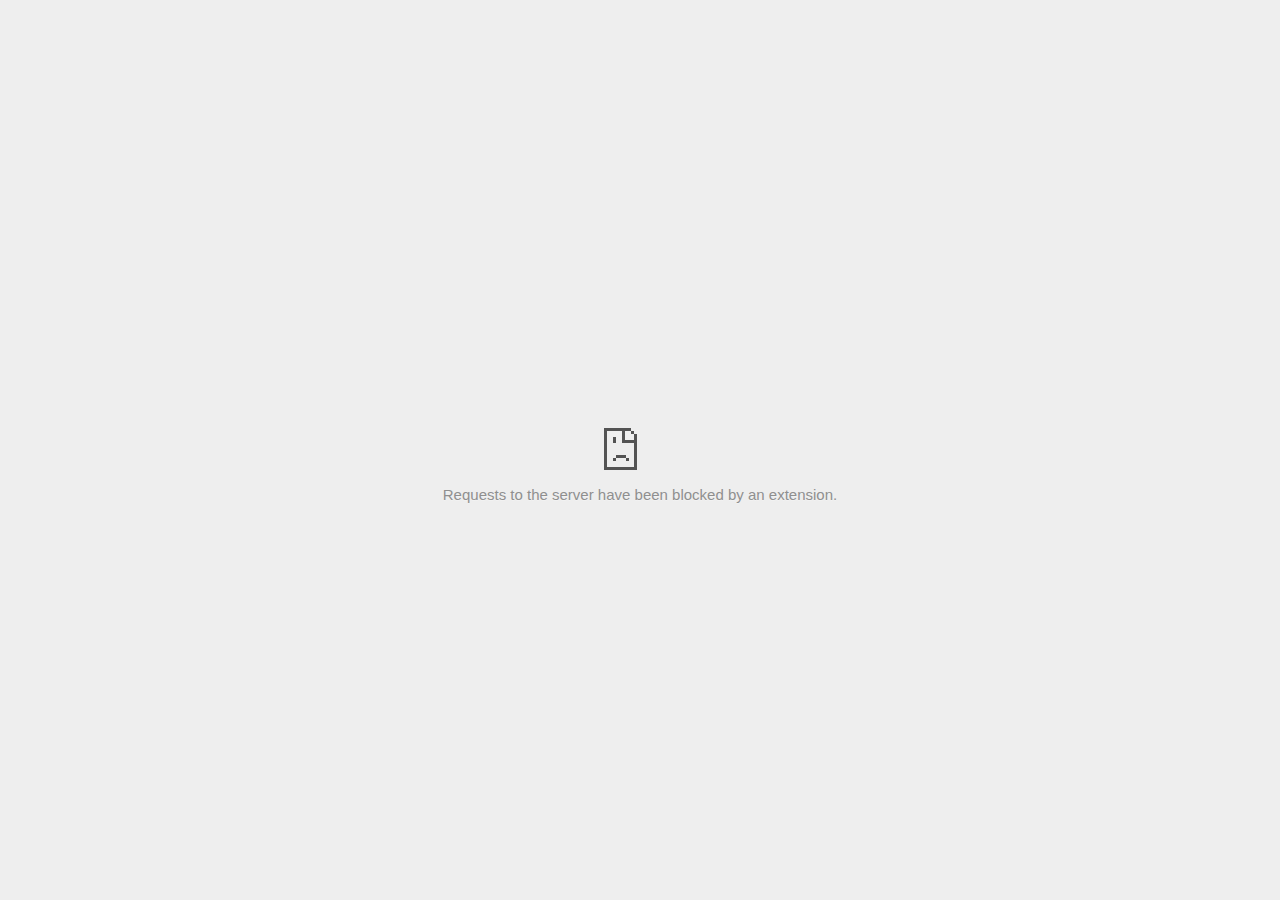
<file: Yahoo_files/fc.html>
<!DOCTYPE html>
<!-- saved from url=(0028)data:text/html,chromewebdata -->
<html i18n-values="dir:textdirection;lang:language" subframe="" dir="ltr" lang="en" i18n-processed=""><head><meta http-equiv="Content-Type" content="text/html; charset=UTF-8">
  <meta charset="utf-8">
  <meta name="viewport" content="width=device-width, initial-scale=1.0,
                                 maximum-scale=1.0, user-scalable=no">
  <title i18n-content="title">https://www.yahoo.com/sdarla/php/fc.php?tID=1&amp;d=0&amp;f=2023538075&amp;l=LREC2&amp;rn=1456093284710&amp;npv=true&amp;lang=en-US&amp;filter=no_expandable%253Bexp_iframe_expandable%253B&amp;ref=https%253A//www.yahoo.com/&amp;secure=true&amp;property=fp&amp;sa=Y-BUCKET%253D%2522694%2522&amp;ult=pg%253Aproperty%25253Afp%25253Btest%25253A694%25253Bintl%25253AUS%25253Brid%25253A8dad73pbcke2p%25253Bdevice%25253Adesktop was blocked</title>
  <style>/* Copyright 2014 The Chromium Authors. All rights reserved.
   Use of this source code is governed by a BSD-style license that can be
   found in the LICENSE file. */

a {
  color: #585858;
}

.bad-clock .icon {
  background-image: -webkit-image-set(
      url([data-uri]) 1x,
      url([data-uri]) 2x);
}

body {
  background-color: #f7f7f7;
  color: #646464;
}

body.safe-browsing {
  background-color: rgb(206, 52, 38);
  color: white;
}

button {
  -webkit-user-select: none;
  background: rgb(76, 142, 250);
  border: 0;
  border-radius: 2px;
  box-sizing: border-box;
  color: #fff;
  cursor: pointer;
  float: right;
  font-size: .875em;
  margin: 0;
  padding: 10px 24px;
  transition: box-shadow 200ms cubic-bezier(0.4, 0, 0.2, 1);
}

[dir='rtl'] button {
  float: left;
}

button:active {
  background: rgb(50, 102, 213);
  outline: 0;
}

button:hover {
  box-shadow: 0 1px 3px rgba(0, 0, 0, .50);
}

#debugging {
  display: inline;
  overflow: auto;
}

.debugging-content {
  line-height: 1em;
  margin-bottom: 0;
  margin-top: 1em;
}

.debugging-title {
  font-weight: bold;
}

#details {
  color: #696969;
  margin: 45px 0 50px;
}

#details p:not(:first-of-type) {
  margin-top: 20px;
}

#details-button {
  background: inherit;
  border: 0;
  float: none;
  margin: 0;
  padding: 10px 0;
  text-decoration: underline;
}

#details-button:hover {
  box-shadow: inherit;
}

.error-code {
  color: #696969;
  display: inline;
  font-size: .86667em;
  margin-top: 15px;
  opacity: .5;
  text-transform: uppercase;
}

#error-debugging-info {
  font-size: 0.8em;
}

h1 {
  color: #333;
  font-size: 1.6em;
  font-weight: normal;
  line-height: 1.25em;
  margin-bottom: 16px;
}

h2 {
  font-size: 1.2em;
  font-weight: normal;
}

.hidden {
  display: none;
}

html {
  -webkit-text-size-adjust: 100%;
  font-size: 125%;
}

.icon {
  background-repeat: no-repeat;
  background-size: 100%;
  height: 72px;
  margin: 0 0 40px;
  width: 72px;
}

input[type=checkbox] {
  opacity: 0;
}

input[type=checkbox]:focus ~ .checkbox {
  outline: -webkit-focus-ring-color auto 5px;
}

.interstitial-wrapper {
  box-sizing: border-box;
  font-size: 1em;
  line-height: 1.6em;
  margin: 100px auto 0;
  max-width: 600px;
  width: 100%;
}

#main-message > p {
  display: inline;
}

#extended-reporting-opt-in {
  font-size: .875em;
  margin-top: 39px;
}

#extended-reporting-opt-in label {
  position: relative;
}

.nav-wrapper {
  margin-top: 51px;
}

.nav-wrapper::after {
  clear: both;
  content: '';
  display: table;
  width: 100%;
}

.safe-browsing :-webkit-any(
    a, #details, #details-button, h1, h2, p, .small-link) {
  color: white;
}

.safe-browsing button {
  background-color: rgba(255, 255, 255, .15);
}

.safe-browsing button:active {
  background-color: rgba(255, 255, 255, .25);
}

.safe-browsing button:hover {
  box-shadow: 0 2px 3px rgba(0, 0, 0, .5);
}

.safe-browsing .error-code {
  display: none;
}

.safe-browsing .icon {
  background-image: -webkit-image-set(
      url([data-uri]) 1x,
      url([data-uri]) 2x);
}

.small-link {
  color: #696969;
  font-size: .875em;
}

.ssl .icon {
  background-image: -webkit-image-set(
      url([data-uri]) 1x,
      url([data-uri]) 2x);
}

.captive-portal .icon {
  background-image: -webkit-image-set(
      url([data-uri]) 1x,
      url([data-uri]) 2x);
}

.checkbox {
  background: transparent;
  border: 1px solid white;
  border-radius: 2px;
  display: block;
  height: 14px;
  left: 0;
  position: absolute;
  right: 0;
  top: -1px;
  width: 14px;
}

.checkbox::before {
  background: transparent;
  border: 2px solid white;
  border-right-width: 0;
  border-top-width: 0;
  content: '';
  height: 4px;
  left: 2px;
  opacity: 0;
  position: absolute;
  top: 3px;
  transform: rotate(-45deg);
  width: 9px;
}

.ssl-opt-in .checkbox {
  border-color: #696969;
}

.ssl-opt-in .checkbox::before {
  border-color: #696969;
}

input[type=checkbox]:checked ~ .checkbox::before {
  opacity: 1;
}

@media (max-width: 700px) {
  .interstitial-wrapper {
    padding: 0 10%;
  }

  #error-debugging-info {
    overflow: auto;
  }
}

@media (max-height: 600px) {
  .error-code {
    margin-top: 10px;
  }
}

@media (max-width: 420px) {
  button,
  [dir='rtl'] button,
  .small-link {
    float: none;
    font-size: .825em;
    font-weight: 400;
    margin: 0;
    text-transform: uppercase;
    width: 100%;
  }

  #details {
    margin: 20px 0 20px 0;
  }

  #details p:not(:first-of-type) {
    margin-top: 10px;
  }

  #details-button {
    display: block;
    margin-top: 20px;
    text-align: center;
    width: 100%;
  }

  .interstitial-wrapper {
    padding: 0 5%;
  }

  #extended-reporting-opt-in {
    margin-top: 24px;
  }

  .nav-wrapper {
    margin-top: 30px;
  }
}

/**
 * Mobile specific styling.
 * Navigation buttons are anchored to the bottom of the screen.
 * Details message replaces the top content in its own scrollable area.
 */

@media (max-width: 420px) and (max-height: 736px) and (orientation: portrait) {
  #details-button {
    border: 0;
    margin: 8px 0 0;
  }

  .secondary-button {
    -webkit-margin-end: 0;
    margin-top: 16px;
  }
}

/* Fixed nav. */
@media (min-width: 240px) and (max-width: 420px) and
       (min-height: 401px) and (max-height: 736px) and (orientation:portrait),
       (min-width: 421px) and (max-width: 736px) and (min-height: 240px) and
       (max-height: 420px) and (orientation:landscape) {
  body .nav-wrapper {
    background: #f7f7f7;
    bottom: 0;
    box-shadow: 0 -22px 40px rgb(247, 247, 247);
    left: 0;
    margin: 0;
    max-width: 736px;
    padding-left: 24px;
    padding-right: 24px;
    position: fixed;
    z-index: 1;
  }

  body.safe-browsing .nav-wrapper {
    background: rgb(206, 52, 38);
    box-shadow: 0 -22px 40px rgb(206, 52, 38);
  }

  .interstitial-wrapper {
    max-width: 736px;
  }

  #details,
  #main-content {
    padding-bottom: 40px;
  }
}

@media (max-width: 420px) and (max-height: 736px) and (orientation: portrait),
       (max-width: 736px) and (max-height: 420px) and (orientation: landscape) {
  body {
    margin: 0 auto;
  }

  button,
  [dir='rtl'] button,
  button.small-link {
    font-family: Roboto-Regular,Helvetica;
    font-size: .933em;
    font-weight: 600;
    margin: 6px 0;
    text-transform: uppercase;
  }

  .nav-wrapper {
    box-sizing: border-box;
    padding-bottom: 8px;
    width: 100%;
  }

  .error-code {
    margin-top: 0;
  }

  #details {
    box-sizing: border-box;
    height: auto;
    margin: 0;
    opacity: 1;
    transition: opacity 250ms cubic-bezier(0.4, 0, 0.2, 1);
  }

  #details.hidden,
  #main-content.hidden {
    display: block;
    height: 0;
    opacity: 0;
    overflow: hidden;
    transition: none;
  }

  #details-button {
    padding-bottom: 16px;
    padding-top: 16px;
  }

  h1 {
    font-size: 1.5em;
    margin-bottom: 8px;
  }

  .icon {
    margin-bottom: 12px;
  }

  .interstitial-wrapper {
    box-sizing: border-box;
    margin: 24px auto 12px;
    padding: 0 24px;
    position: relative;
  }

  .interstitial-wrapper p {
    font-size: .95em;
    line-height: 1.61em;
    margin-top: 8px;
  }

  #main-content {
    margin: 0;
    transition: opacity 100ms cubic-bezier(0.4, 0, 0.2, 1);
  }

  .small-link {
    border: 0;
  }

  .suggested-left > #control-buttons,
  .suggested-right > #control-buttons {
    float: none;
    margin: 0;
  }
}

@media (min-height: 400px) and (orientation:portrait) {
  .interstitial-wrapper {
    margin-bottom: 145px;
  }
}

@media (min-height: 299px) and (orientation:portrait) {
  .nav-wrapper {
    padding-bottom: 16px;
  }
}

@media (min-height: 405px) and (max-height: 736px) and
       (max-width: 420px) and (orientation:portrait) {
  .icon {
    margin-bottom: 24px;
  }

  .interstitial-wrapper {
    margin-top: 64px;
  }
}

@media (min-height: 480px) and (max-width: 420px) and
       (max-height: 736px) and (orientation: portrait),
       (min-height: 338px) and (max-height: 420px) and (max-width: 736px) and
       (orientation: landscape) {
  .icon {
    margin-bottom: 24px;
  }

  .nav-wrapper {
    padding-bottom: 24px;
  }
}

@media (min-height: 500px) and (max-width: 414px) and (orientation: portrait) {
  .interstitial-wrapper {
    margin-top: 96px;
  }
}

/* Phablet sizing */
@media (min-width: 375px) and (min-height: 641px) and (max-height: 736px) and
       (max-width: 414px) and (orientation: portrait) {
  button,
  [dir='rtl'] button,
  .small-link {
    font-size: 1em;
    padding-bottom: 12px;
    padding-top: 12px;
  }

  body:not(.offline) .icon {
    height: 80px;
    width: 80px;
  }

  #details-button {
    margin-top: 28px;
  }

  h1 {
    font-size: 1.7em;
  }

  .icon {
    margin-bottom: 28px;
  }

  .interstitial-wrapper {
    padding: 28px;
  }

  .interstitial-wrapper p {
    font-size: 1.05em;
  }

  .nav-wrapper {
    padding: 28px;
  }
}

@media (min-width: 420px) and (max-width: 736px) and
       (min-height: 240px) and (max-height: 298px) and
       (orientation:landscape) {
  body:not(.offline) .icon {
    height: 50px;
    width: 50px;
  }

  .icon {
    padding-top: 0;
  }

  .interstitial-wrapper {
    margin-top: 16px;
  }

  .nav-wrapper {
    padding: 0 24px 8px;
  }
}

@media (min-width: 420px) and (max-width: 736px) and
       (min-height: 240px) and (max-height: 420px) and
       (orientation:landscape) {
  #details-button {
    margin: 0;
  }

  .interstitial-wrapper {
    margin-bottom: 70px;
  }

  .nav-wrapper {
    margin-top: 0;
  }

  #extended-reporting-opt-in {
    margin-top: 0;
  }
}

/* Phablet landscape */
@media (min-width: 680px) and (max-height: 414px) {
  .interstitial-wrapper {
    margin: 24px auto;
  }

  .nav-wrapper {
    margin: 16px auto 0;
  }
}

@media (max-height: 240px) and (orientation: landscape),
       (max-height: 480px) and (orientation: portrait),
       (max-width: 419px) and (max-height: 323px) {
  body:not(.offline) .icon {
    height: 56px;
    width: 56px;
  }

  .icon {
    margin-bottom: 16px;
  }
}

/* Small mobile screens. No fixed nav. */
@media (max-height: 400px) and (orientation: portrait),
       (max-height: 239px) and (orientation: landscape),
       (max-width: 419px) and (max-height: 399px) {
  .interstitial-wrapper {
    display: flex;
    flex-direction: column;
    margin-bottom: 0;
  }

  #details {
    flex: 1 1 auto;
    order: 0;
  }

  #main-content {
    flex: 1 1 auto;
    order: 0;
  }

  .nav-wrapper {
    flex: 0 1 auto;
    margin-top: 8px;
    order: 1;
    padding-left: 0;
    padding-right: 0;
    position: relative;
    width: 100%;
  }
}

@media (max-width: 239px) and (orientation: portrait) {
  .nav-wrapper {
    padding-left: 0;
    padding-right: 0;
  }
}
</style>
  <style>/* Copyright 2013 The Chromium Authors. All rights reserved.
 * Use of this source code is governed by a BSD-style license that can be
 * found in the LICENSE file. */

/* Don't use the main frame div when the error is in a subframe. */
html[subframe] #main-frame-error {
  display: none;
}

/* Don't use the subframe error div when the error is in a main frame. */
html:not([subframe]) #sub-frame-error {
  display: none;
}

#diagnose-button {
  -webkit-margin-start: 0;
  float: none;
  margin-bottom: 10px;
  margin-top: 20px;
}

h1 {
  margin-top: 0;
}

h2 {
  color: #666;
  font-size: 1.2em;
  font-weight: normal;
  margin: 10px 0;
}

a {
  color: rgb(17, 85, 204);
  text-decoration: none;
}

.icon {
  -webkit-user-select: none;
  display: inline-block;
}

.icon-generic {
  /**
   * Can't access chrome://theme/IDR_ERROR_NETWORK_GENERIC from an untrusted
   * renderer process, so embed the resource manually.
   */
  content: -webkit-image-set(
      url([data-uri]) 1x,
      url([data-uri]) 2x);
}

.icon-offline {
  content: -webkit-image-set(
      url([data-uri]) 1x,
      url([data-uri]) 2x);
  position: relative;
}

.icon-disabled {
  content: -webkit-image-set(
      url([data-uri]) 1x,
      url([data-uri]) 2x);
  width: 112px;
}

.error-code {
  display: block;
}

#content-top {
  margin: 20px;
}

.gray-button {
  background: #d9d9d9;
  color: #696969;
}

#help-box-inner {
  background-color: #f9f9f9;
  border-top: 1px solid #EEE;
  color: #444;
  padding: 20px;
  text-align: start;
}

.hidden {
  display: none;
}

#suggestion {
  margin-top: 15px;
}

#short-suggestion {
  margin-top: 5px;
}

#sub-frame-error-details {
  color: #8F8F8F;
/* Not done on mobile for performance reasons. */
  text-shadow: 0 1px 0 rgba(255,255,255,0.3);
}

[jscontent=failedUrl] {
  overflow-wrap: break-word;
}

#search-container {
  /* Prevents a space between controls. */
  display: flex;
  margin-top: 20px;
}

#search-box {
  border: 1px solid #cdcdcd;
  flex-grow: 1;
  font-size: 16px;
  height: 26px;
  margin-right: 0;
  padding: 1px 9px;
}

#search-box:focus {
  border: 1px solid rgb(93, 154, 255);
  outline: none;
}

#search-button {
  border: none;
  border-bottom-left-radius: 0;
  border-top-left-radius: 0;
  box-shadow: none;
  display: flex;
  height: 30px;
  margin: 0;
  padding: 0;
  width: 60px;
}

#search-image {
  content:
      -webkit-image-set(
          url([data-uri]) 1x,
          url([data-uri]) 2x);
  margin: auto;
}

.secondary-button {
  -webkit-margin-end: 16px;
  background: #d9d9d9;
  color: #696969;
}

.snackbar {
  background: #323232;
  border-radius: 2px;
  bottom: 24px;
  box-sizing: border-box;
  color: #fff;
  font-size: .87em;
  left: 24px;
  max-width: 568px;
  min-width: 288px;
  opacity: 0;
  padding: 16px 24px 12px;
  position: fixed;
  transform: translateY(90px);
  will-change: opacity, transform;
  z-index: 999;
}

.snackbar-show {
  -webkit-animation:
    show-snackbar .25s cubic-bezier(0.0, 0.0, 0.2, 1) forwards,
    hide-snackbar .25s cubic-bezier(0.4, 0.0, 1, 1) forwards 5s;
}

@-webkit-keyframes show-snackbar {
  100% {
    opacity: 1;
    transform: translateY(0);
  }
}

@-webkit-keyframes hide-snackbar {
  0% {
    opacity: 1;
    transform: translateY(0);
  }
  100% {
    opacity: 0;
    transform: translateY(90px);
  }
}

.suggestions {
  margin-top: 18px;
}

.suggestion-header {
  font-weight: bold;
  margin-bottom: 4px;
}

.suggestion-body {
  color: #777;
}

/* Increase line height at higher resolutions. */
@media (min-width: 641px) and (min-height: 641px) {
  #help-box-inner {
    line-height: 18px;
  }
}

/* Decrease padding at low sizes. */
@media (max-width: 640px), (max-height: 640px) {
  h1 {
    margin: 0 0 15px;
  }
  #content-top {
    margin: 15px;
  }
  #help-box-inner {
    padding: 20px;
  }
  .suggestions {
    margin-top: 10px;
  }
  .suggestion-header {
    margin-bottom: 0;
  }
  .error-code {
    margin: 10px 0;
  }
}

/* Don't allow overflow when in a subframe. */
html[subframe] body {
  overflow: hidden;
}

#sub-frame-error {
  -webkit-align-items: center;
  background-color: #DDD;
  display: -webkit-flex;
  -webkit-flex-flow: column;
  height: 100%;
  -webkit-justify-content: center;
  left: 0;
  position: absolute;
  top: 0;
  transition: background-color .2s ease-in-out;
  width: 100%;
}

#sub-frame-error:hover {
  background-color: #EEE;
}

#sub-frame-error .icon-generic {
  margin: 0 0 16px;
}

#sub-frame-error-details {
  margin: 0 10px;
  text-align: center;
  visibility: hidden;
}

/* Show details only when hovering. */
#sub-frame-error:hover #sub-frame-error-details {
  visibility: visible;
}

/* If the iframe is too small, always hide the error code. */
/* TODO(mmenke): See if overflow: no-display works better, once supported. */
@media (max-width: 200px), (max-height: 95px) {
  #sub-frame-error-details {
    display: none;
  }
}

/* Adjust icon for small embedded frames in apps. */
@media (max-height: 100px) {
  #sub-frame-error .icon-generic {
    height: auto;
    margin: 0;
    padding-top: 0;
    width: 25px;
  }
}

/* details-button is special; it's a <button> element that looks like a link. */
#details-button {
  box-shadow: none;
  min-width: 0;
}

/* Styles for platform dependent separation of controls and details button. */
.suggested-left > #control-buttons,
.suggested-left #stale-load-button,
.suggested-right > #details-button {
  float: left;
}

.suggested-right > #control-buttons,
.suggested-right #stale-load-button,
.suggested-left > #details-button {
  float: right;
}

.suggested-left .secondary-button {
  -webkit-margin-end: 0px;
  -webkit-margin-start: 16px;
}

#details-button.singular {
  float: none;
}

#buttons::after {
  clear: both;
  content: '';
  display: block;
  width: 100%;
}

/* Offline page */
.offline .interstitial-wrapper {
  color: #2b2b2b;
  font-size: 1em;
  line-height: 1.55;
  margin: 0 auto;
  max-width: 600px;
  padding-top: 100px;
  width: 100%;
}

.offline .runner-container {
  height: 150px;
  max-width: 600px;
  overflow: hidden;
  position: absolute;
  top: 35px;
  width: 44px;
}

.offline .runner-canvas {
  height: 150px;
  max-width: 600px;
  opacity: 1;
  overflow: hidden;
  position: absolute;
  top: 0;
  z-index: 2;
}

.offline .controller {
  background: rgba(247,247,247, .1);
  height: 100vh;
  left: 0;
  position: absolute;
  top: 0;
  width: 100vw;
  z-index: 1;
}

#offline-resources {
  display: none;
}

@media (max-width: 420px) {
  .suggested-left > #control-buttons,
  .suggested-right > #control-buttons {
    float: none;
  }

  .snackbar {
    left: 0;
    bottom: 0;
    width: 100%;
    border-radius: 0;
  }
}

@media (max-height: 350px) {
  h1 {
    margin: 0 0 15px;
  }

  .icon-offline {
    margin: 0 0 10px;
  }

  .interstitial-wrapper {
    margin-top: 5%;
  }

  .nav-wrapper {
    margin-top: 30px;
  }
}

@media (min-width: 600px) and (max-width: 736px) and (orientation: landscape) {
  .offline .interstitial-wrapper {
    margin-left: 0;
    margin-right: 0;
  }
}

@media (min-width: 420px) and (max-width: 736px) and
       (min-height: 240px) and (max-height: 420px) and
       (orientation:landscape) {
  .interstitial-wrapper {
    margin-bottom: 100px;
  }
}

@media (min-height: 240px) and (orientation: landscape) {
  .offline .interstitial-wrapper {
    margin-bottom: 90px;
  }

  .icon-offline {
    margin-bottom: 20px;
  }
}

@media (max-height: 320px) and (orientation: landscape) {
  .icon-offline {
    margin-bottom: 0;
  }

  .offline .runner-container {
    top: 10px;
  }
}

@media (max-width: 240px) {
  button {
    padding-left: 12px;
    padding-right: 12px;
  }

  .interstitial-wrapper {
    overflow: inherit;
    padding: 0 8px;
  }
}

@media (max-width: 120px) {
  button {
    width: auto;
  }
}
</style>
  <script>// Copyright 2015 The Chromium Authors. All rights reserved.
// Use of this source code is governed by a BSD-style license that can be
// found in the LICENSE file.

var mobileNav = false;

/**
 * For small screen mobile the navigation buttons are moved
 * below the advanced text.
 */
function onResize() {
  var helpOuterBox = document.querySelector('#details');
  var mainContent = document.querySelector('#main-content');
  var mediaQuery = '(min-width: 240px) and (max-width: 420px) and ' +
      '(max-height: 736px) and (min-height: 401px) and ' +
      '(orientation: portrait), (max-width: 736px) and ' +
      '(max-height: 420px) and (min-height: 240px) and ' +
      '(min-width: 421px) and (orientation: landscape)';

  var detailsHidden = helpOuterBox.classList.contains('hidden');
  var runnerContainer = document.querySelector('.runner-container');

  // Check for change in nav status.
  if (mobileNav != window.matchMedia(mediaQuery).matches) {
    mobileNav = !mobileNav;

    // Handle showing the top content / details sections according to state.
    if (mobileNav) {
      mainContent.classList.toggle('hidden', !detailsHidden);
      helpOuterBox.classList.toggle('hidden', detailsHidden);
      if (runnerContainer) {
        runnerContainer.classList.toggle('hidden', !detailsHidden);
      }
    } else if (!detailsHidden) {
      // Non mobile nav with visible details.
      mainContent.classList.remove('hidden');
      helpOuterBox.classList.remove('hidden');
      if (runnerContainer) {
        runnerContainer.classList.remove('hidden');
      }
    }
  }
}

function setupMobileNav() {
  window.addEventListener('resize', onResize);
  onResize();
}

document.addEventListener('DOMContentLoaded', setupMobileNav);
</script>
  <script>// Copyright 2013 The Chromium Authors. All rights reserved.
// Use of this source code is governed by a BSD-style license that can be
// found in the LICENSE file.

function toggleHelpBox() {
  var helpBoxOuter = document.getElementById('details');
  helpBoxOuter.classList.toggle('hidden');
  var detailsButton = document.getElementById('details-button');
  if (helpBoxOuter.classList.contains('hidden'))
    detailsButton.innerText = detailsButton.detailsText;
  else
    detailsButton.innerText = detailsButton.hideDetailsText;

  // Details appears over the main content on small screens.
  if (mobileNav) {
    document.getElementById('main-content').classList.toggle('hidden');
    var runnerContainer = document.querySelector('.runner-container');
    if (runnerContainer) {
      runnerContainer.classList.toggle('hidden');
    }
  }
}

function diagnoseErrors() {
if (window.errorPageController)
      errorPageController.diagnoseErrorsButtonClick();

}

// Subframes use a different layout but the same html file.  This is to make it
// easier to support platforms that load the error page via different
// mechanisms (Currently just iOS).
if (window.top.location != window.location)
  document.documentElement.setAttribute('subframe', '');

// Re-renders the error page using |strings| as the dictionary of values.
// Used by NetErrorTabHelper to update DNS error pages with probe results.
function updateForDnsProbe(strings) {
  var context = new JsEvalContext(strings);
  jstProcess(context, document.getElementById('t'));
}

// Given the classList property of an element, adds an icon class to the list
// and removes the previously-
function updateIconClass(classList, newClass) {
  var oldClass;

  if (classList.hasOwnProperty('last_icon_class')) {
    oldClass = classList['last_icon_class'];
    if (oldClass == newClass)
      return;
  }

  classList.add(newClass);
  if (oldClass !== undefined)
    classList.remove(oldClass);

  classList['last_icon_class'] = newClass;

  if (newClass == 'icon-offline') {
    document.body.classList.add('offline');
    new Runner('.interstitial-wrapper');
  } else {
    document.body.classList.add('neterror');
  }
}

// Does a search using |baseSearchUrl| and the text in the search box.
function search(baseSearchUrl) {
  var searchTextNode = document.getElementById('search-box');
  document.location = baseSearchUrl + searchTextNode.value;
  return false;
}

// Use to track clicks on elements generated by the navigation correction
// service.  If |trackingId| is negative, the element does not come from the
// correction service.
function trackClick(trackingId) {
  // This can't be done with XHRs because XHRs are cancelled on navigation
  // start, and because these are cross-site requests.
  if (trackingId >= 0 && errorPageController)
    errorPageController.trackClick(trackingId);
}

// Called when an <a> tag generated by the navigation correction service is
// clicked.  Separate function from trackClick so the resources don't have to
// be updated if new data is added to jstdata.
function linkClicked(jstdata) {
  trackClick(jstdata.trackingId);
}

// Implements button clicks.  This function is needed during the transition
// between implementing these in trunk chromium and implementing them in
// iOS.
function reloadButtonClick(url) {
  if (window.errorPageController) {
    errorPageController.reloadButtonClick();
  } else {
    location = url;
  }
}

function showSavedCopyButtonClick() {
  if (window.errorPageController) {
    errorPageController.showSavedCopyButtonClick();
  }
}

function showOfflinePagesButtonClick() {
  if (window.errorPageController) {
    errorPageController.showOfflinePagesButtonClick();
  }
}

function showOfflineCopyButtonClick() {
  if (window.errorPageController) {
    errorPageController.showOfflineCopyButtonClick();
  }
}

function detailsButtonClick() {
  if (window.errorPageController)
    errorPageController.detailsButtonClick();
}

/**
 * Replace the reload button with the Google cached copy suggestion.
 */
function setUpCachedButton(buttonStrings) {
  var reloadButton = document.getElementById('reload-button');

  reloadButton.textContent = buttonStrings.msg;
  var url = buttonStrings.cacheUrl;
  var trackingId = buttonStrings.trackingId;
  reloadButton.onclick = function(e) {
    e.preventDefault();
    trackClick(trackingId);
    if (window.errorPageController) {
      errorPageController.trackCachedCopyButtonClick();
    }
    location = url;
  };
  reloadButton.style.display = '';
  document.getElementById('control-buttons').hidden = false;
}

var primaryControlOnLeft = true;


function onDocumentLoad() {
  var controlButtonDiv = document.getElementById('control-buttons');
  var reloadButton = document.getElementById('reload-button');
  var detailsButton = document.getElementById('details-button');
  var showSavedCopyButton = document.getElementById('show-saved-copy-button');
  var showOfflinePagesButton =
      document.getElementById('show-offline-pages-button');
  var showOfflineCopyButton =
      document.getElementById('show-offline-copy-button');

  var reloadButtonVisible = loadTimeData.valueExists('reloadButton') &&
      loadTimeData.getValue('reloadButton').msg;
  var showSavedCopyButtonVisible =
      loadTimeData.valueExists('showSavedCopyButton') &&
      loadTimeData.getValue('showSavedCopyButton').msg;
  var showOfflinePagesButtonVisible =
      loadTimeData.valueExists('showOfflinePagesButton') &&
      loadTimeData.getValue('showOfflinePagesButton').msg;
  var showOfflineCopyButtonVisible =
      loadTimeData.valueExists('showOfflineCopyButton') &&
      loadTimeData.getValue('showOfflineCopyButton').msg;

  var primaryButton, secondaryButton;
  if (showSavedCopyButton.primary) {
    primaryButton = showSavedCopyButton;
    secondaryButton = reloadButton;
  } else {
    primaryButton = reloadButton;
    secondaryButton = showSavedCopyButton;
  }

  // Sets up the proper button layout for the current platform.
  if (primaryControlOnLeft) {
    buttons.classList.add('suggested-left');
    controlButtonDiv.insertBefore(secondaryButton, primaryButton);
  } else {
    buttons.classList.add('suggested-right');
    controlButtonDiv.insertBefore(primaryButton, secondaryButton);
  }

  // Check for Google cached copy suggestion.
  if (loadTimeData.valueExists('cacheButton')) {
    setUpCachedButton(loadTimeData.getValue('cacheButton'));
  }

  if (reloadButton.style.display == 'none' &&
      showSavedCopyButton.style.display == 'none' &&
      showOfflinePagesButton.style.display == 'none' &&
      showOfflineCopyButton.style.display == 'none') {
    detailsButton.classList.add('singular');
  }

// Hide the details button if there are no details to show.
  if (loadTimeData.valueExists('summary') &&
          !loadTimeData.getValue('summary').msg) {
    detailsButton.style.display = 'none';
  }

  // Show control buttons.
  if (reloadButtonVisible || showSavedCopyButtonVisible ||
      showOfflinePagesButtonVisible || showOfflineCopyButton) {
    controlButtonDiv.hidden = false;

    // Set the secondary button state in the cases of two call to actions.
    if ((reloadButtonVisible || showOfflinePagesButtonVisible ||
         showOfflineCopyButton) &&
        showSavedCopyButtonVisible) {
      secondaryButton.classList.add('secondary-button');
    }
  }

  // Add a main message paragraph.
  if (loadTimeData.valueExists('primaryParagraph')) {
    var p = document.querySelector('#main-message p');
    p.innerHTML = loadTimeData.getString('primaryParagraph');
    p.hidden = false;
  }
}

document.addEventListener('DOMContentLoaded', onDocumentLoad);
</script>
  <script>// Copyright (c) 2014 The Chromium Authors. All rights reserved.
// Use of this source code is governed by a BSD-style license that can be
// found in the LICENSE file.
(function() {
'use strict';
/**
 * T-Rex runner.
 * @param {string} outerContainerId Outer containing element id.
 * @param {Object} opt_config
 * @constructor
 * @export
 */
function Runner(outerContainerId, opt_config) {
  // Singleton
  if (Runner.instance_) {
    return Runner.instance_;
  }
  Runner.instance_ = this;

  this.outerContainerEl = document.querySelector(outerContainerId);
  this.containerEl = null;
  this.snackbarEl = null;
  this.detailsButton = this.outerContainerEl.querySelector('#details-button');

  this.config = opt_config || Runner.config;

  this.dimensions = Runner.defaultDimensions;

  this.canvas = null;
  this.canvasCtx = null;

  this.tRex = null;

  this.distanceMeter = null;
  this.distanceRan = 0;

  this.highestScore = 0;

  this.time = 0;
  this.runningTime = 0;
  this.msPerFrame = 1000 / FPS;
  this.currentSpeed = this.config.SPEED;

  this.obstacles = [];

  this.started = false;
  this.activated = false;
  this.crashed = false;
  this.paused = false;

  this.resizeTimerId_ = null;

  this.playCount = 0;

  // Sound FX.
  this.audioBuffer = null;
  this.soundFx = {};

  // Global web audio context for playing sounds.
  this.audioContext = null;

  // Images.
  this.images = {};
  this.imagesLoaded = 0;

  if (this.isDisabled()) {
    this.setupDisabledRunner();
  } else {
    this.loadImages();
  }
}
window['Runner'] = Runner;


/**
 * Default game width.
 * @const
 */
var DEFAULT_WIDTH = 600;

/**
 * Frames per second.
 * @const
 */
var FPS = 60;

/** @const */
var IS_HIDPI = window.devicePixelRatio > 1;

/** @const */
var IS_IOS = window.navigator.userAgent.indexOf('CriOS') > -1 ||
    window.navigator.userAgent == 'UIWebViewForStaticFileContent';

/** @const */
var IS_MOBILE = window.navigator.userAgent.indexOf('Mobi') > -1 || IS_IOS;

/** @const */
var IS_TOUCH_ENABLED = 'ontouchstart' in window;

/**
 * Default game configuration.
 * @enum {number}
 */
Runner.config = {
  ACCELERATION: 0.001,
  BG_CLOUD_SPEED: 0.2,
  BOTTOM_PAD: 10,
  CLEAR_TIME: 3000,
  CLOUD_FREQUENCY: 0.5,
  GAMEOVER_CLEAR_TIME: 750,
  GAP_COEFFICIENT: 0.6,
  GRAVITY: 0.6,
  INITIAL_JUMP_VELOCITY: 12,
  MAX_CLOUDS: 6,
  MAX_OBSTACLE_LENGTH: 3,
  MAX_OBSTACLE_DUPLICATION: 2,
  MAX_SPEED: 13,
  MIN_JUMP_HEIGHT: 35,
  MOBILE_SPEED_COEFFICIENT: 1.2,
  RESOURCE_TEMPLATE_ID: 'audio-resources',
  SPEED: 6,
  SPEED_DROP_COEFFICIENT: 3
};


/**
 * Default dimensions.
 * @enum {string}
 */
Runner.defaultDimensions = {
  WIDTH: DEFAULT_WIDTH,
  HEIGHT: 150
};


/**
 * CSS class names.
 * @enum {string}
 */
Runner.classes = {
  CANVAS: 'runner-canvas',
  CONTAINER: 'runner-container',
  CRASHED: 'crashed',
  ICON: 'icon-offline',
  SNACKBAR: 'snackbar',
  SNACKBAR_SHOW: 'snackbar-show',
  TOUCH_CONTROLLER: 'controller'
};


/**
 * Sprite definition layout of the spritesheet.
 * @enum {Object}
 */
Runner.spriteDefinition = {
  LDPI: {
    CACTUS_LARGE: {x: 332, y: 2},
    CACTUS_SMALL: {x: 228, y: 2},
    CLOUD: {x: 86, y: 2},
    HORIZON: {x: 2, y: 54},
    PTERODACTYL: {x: 134, y: 2},
    RESTART: {x: 2, y: 2},
    TEXT_SPRITE: {x: 484, y: 2},
    TREX: {x: 677, y: 2}
  },
  HDPI: {
    CACTUS_LARGE: {x: 652,y: 2},
    CACTUS_SMALL: {x: 446,y: 2},
    CLOUD: {x: 166,y: 2},
    HORIZON: {x: 2,y: 104},
    PTERODACTYL: {x: 260,y: 2},
    RESTART: {x: 2,y: 2},
    TEXT_SPRITE: {x: 954,y: 2},
    TREX: {x: 1338,y: 2}
  }
};


/**
 * Sound FX. Reference to the ID of the audio tag on interstitial page.
 * @enum {string}
 */
Runner.sounds = {
  BUTTON_PRESS: 'offline-sound-press',
  HIT: 'offline-sound-hit',
  SCORE: 'offline-sound-reached'
};


/**
 * Key code mapping.
 * @enum {Object}
 */
Runner.keycodes = {
  JUMP: {'38': 1, '32': 1},  // Up, spacebar
  DUCK: {'40': 1},  // Down
  RESTART: {'13': 1}  // Enter
};


/**
 * Runner event names.
 * @enum {string}
 */
Runner.events = {
  ANIM_END: 'webkitAnimationEnd',
  CLICK: 'click',
  KEYDOWN: 'keydown',
  KEYUP: 'keyup',
  MOUSEDOWN: 'mousedown',
  MOUSEUP: 'mouseup',
  RESIZE: 'resize',
  TOUCHEND: 'touchend',
  TOUCHSTART: 'touchstart',
  VISIBILITY: 'visibilitychange',
  BLUR: 'blur',
  FOCUS: 'focus',
  LOAD: 'load'
};


Runner.prototype = {
  /**
   * Whether the easter egg has been disabled. CrOS enterprise enrolled devices.
   * @return {boolean}
   */
  isDisabled: function() {
    return loadTimeData && loadTimeData.valueExists('disabledEasterEgg');
  },

  /**
   * For disabled instances, set up a snackbar with the disabled message.
   */
  setupDisabledRunner: function() {
    this.containerEl = document.createElement('div');
    this.containerEl.className = Runner.classes.SNACKBAR;
    this.containerEl.textContent = loadTimeData.getValue('disabledEasterEgg');
    this.outerContainerEl.appendChild(this.containerEl);

    // Show notification when the activation key is pressed.
    document.addEventListener(Runner.events.KEYDOWN, function(e) {
      if (Runner.keycodes.JUMP[e.keyCode]) {
        this.containerEl.classList.add(Runner.classes.SNACKBAR_SHOW);
        document.querySelector('.icon').classList.add('icon-disabled');
      }
    }.bind(this));
  },

  /**
   * Setting individual settings for debugging.
   * @param {string} setting
   * @param {*} value
   */
  updateConfigSetting: function(setting, value) {
    if (setting in this.config && value != undefined) {
      this.config[setting] = value;

      switch (setting) {
        case 'GRAVITY':
        case 'MIN_JUMP_HEIGHT':
        case 'SPEED_DROP_COEFFICIENT':
          this.tRex.config[setting] = value;
          break;
        case 'INITIAL_JUMP_VELOCITY':
          this.tRex.setJumpVelocity(value);
          break;
        case 'SPEED':
          this.setSpeed(value);
          break;
      }
    }
  },

  /**
   * Cache the appropriate image sprite from the page and get the sprite sheet
   * definition.
   */
  loadImages: function() {
    if (IS_HIDPI) {
      Runner.imageSprite = document.getElementById('offline-resources-2x');
      this.spriteDef = Runner.spriteDefinition.HDPI;
    } else {
      Runner.imageSprite = document.getElementById('offline-resources-1x');
      this.spriteDef = Runner.spriteDefinition.LDPI;
    }

    this.init();
  },

  /**
   * Load and decode base 64 encoded sounds.
   */
  loadSounds: function() {
    if (!IS_IOS) {
      this.audioContext = new AudioContext();

      var resourceTemplate =
          document.getElementById(this.config.RESOURCE_TEMPLATE_ID).content;

      for (var sound in Runner.sounds) {
        var soundSrc =
            resourceTemplate.getElementById(Runner.sounds[sound]).src;
        soundSrc = soundSrc.substr(soundSrc.indexOf(',') + 1);
        var buffer = decodeBase64ToArrayBuffer(soundSrc);

        // Async, so no guarantee of order in array.
        this.audioContext.decodeAudioData(buffer, function(index, audioData) {
            this.soundFx[index] = audioData;
          }.bind(this, sound));
      }
    }
  },

  /**
   * Sets the game speed. Adjust the speed accordingly if on a smaller screen.
   * @param {number} opt_speed
   */
  setSpeed: function(opt_speed) {
    var speed = opt_speed || this.currentSpeed;

    // Reduce the speed on smaller mobile screens.
    if (this.dimensions.WIDTH < DEFAULT_WIDTH) {
      var mobileSpeed = speed * this.dimensions.WIDTH / DEFAULT_WIDTH *
          this.config.MOBILE_SPEED_COEFFICIENT;
      this.currentSpeed = mobileSpeed > speed ? speed : mobileSpeed;
    } else if (opt_speed) {
      this.currentSpeed = opt_speed;
    }
  },

  /**
   * Game initialiser.
   */
  init: function() {
    // Hide the static icon.
    document.querySelector('.' + Runner.classes.ICON).style.visibility =
        'hidden';

    this.adjustDimensions();
    this.setSpeed();

    this.containerEl = document.createElement('div');
    this.containerEl.className = Runner.classes.CONTAINER;

    // Player canvas container.
    this.canvas = createCanvas(this.containerEl, this.dimensions.WIDTH,
        this.dimensions.HEIGHT, Runner.classes.PLAYER);

    this.canvasCtx = this.canvas.getContext('2d');
    this.canvasCtx.fillStyle = '#f7f7f7';
    this.canvasCtx.fill();
    Runner.updateCanvasScaling(this.canvas);

    // Horizon contains clouds, obstacles and the ground.
    this.horizon = new Horizon(this.canvas, this.spriteDef, this.dimensions,
        this.config.GAP_COEFFICIENT);

    // Distance meter
    this.distanceMeter = new DistanceMeter(this.canvas,
          this.spriteDef.TEXT_SPRITE, this.dimensions.WIDTH);

    // Draw t-rex
    this.tRex = new Trex(this.canvas, this.spriteDef.TREX);

    this.outerContainerEl.appendChild(this.containerEl);

    if (IS_MOBILE) {
      this.createTouchController();
    }

    this.startListening();
    this.update();

    window.addEventListener(Runner.events.RESIZE,
        this.debounceResize.bind(this));
  },

  /**
   * Create the touch controller. A div that covers whole screen.
   */
  createTouchController: function() {
    this.touchController = document.createElement('div');
    this.touchController.className = Runner.classes.TOUCH_CONTROLLER;
  },

  /**
   * Debounce the resize event.
   */
  debounceResize: function() {
    if (!this.resizeTimerId_) {
      this.resizeTimerId_ =
          setInterval(this.adjustDimensions.bind(this), 250);
    }
  },

  /**
   * Adjust game space dimensions on resize.
   */
  adjustDimensions: function() {
    clearInterval(this.resizeTimerId_);
    this.resizeTimerId_ = null;

    var boxStyles = window.getComputedStyle(this.outerContainerEl);
    var padding = Number(boxStyles.paddingLeft.substr(0,
        boxStyles.paddingLeft.length - 2));

    this.dimensions.WIDTH = this.outerContainerEl.offsetWidth - padding * 2;

    // Redraw the elements back onto the canvas.
    if (this.canvas) {
      this.canvas.width = this.dimensions.WIDTH;
      this.canvas.height = this.dimensions.HEIGHT;

      Runner.updateCanvasScaling(this.canvas);

      this.distanceMeter.calcXPos(this.dimensions.WIDTH);
      this.clearCanvas();
      this.horizon.update(0, 0, true);
      this.tRex.update(0);

      // Outer container and distance meter.
      if (this.activated || this.crashed || this.paused) {
        this.containerEl.style.width = this.dimensions.WIDTH + 'px';
        this.containerEl.style.height = this.dimensions.HEIGHT + 'px';
        this.distanceMeter.update(0, Math.ceil(this.distanceRan));
        this.stop();
      } else {
        this.tRex.draw(0, 0);
      }

      // Game over panel.
      if (this.crashed && this.gameOverPanel) {
        this.gameOverPanel.updateDimensions(this.dimensions.WIDTH);
        this.gameOverPanel.draw();
      }
    }
  },

  /**
   * Play the game intro.
   * Canvas container width expands out to the full width.
   */
  playIntro: function() {
    if (!this.started && !this.crashed) {
      this.playingIntro = true;
      this.tRex.playingIntro = true;

      // CSS animation definition.
      var keyframes = '@-webkit-keyframes intro { ' +
            'from { width:' + Trex.config.WIDTH + 'px }' +
            'to { width: ' + this.dimensions.WIDTH + 'px }' +
          '}';
      document.styleSheets[0].insertRule(keyframes, 0);

      this.containerEl.addEventListener(Runner.events.ANIM_END,
          this.startGame.bind(this));

      this.containerEl.style.webkitAnimation = 'intro .4s ease-out 1 both';
      this.containerEl.style.width = this.dimensions.WIDTH + 'px';

      if (this.touchController) {
        this.outerContainerEl.appendChild(this.touchController);
      }
      this.activated = true;
      this.started = true;
    } else if (this.crashed) {
      this.restart();
    }
  },


  /**
   * Update the game status to started.
   */
  startGame: function() {
    this.runningTime = 0;
    this.playingIntro = false;
    this.tRex.playingIntro = false;
    this.containerEl.style.webkitAnimation = '';
    this.playCount++;

    // Handle tabbing off the page. Pause the current game.
    document.addEventListener(Runner.events.VISIBILITY,
          this.onVisibilityChange.bind(this));

    window.addEventListener(Runner.events.BLUR,
          this.onVisibilityChange.bind(this));

    window.addEventListener(Runner.events.FOCUS,
          this.onVisibilityChange.bind(this));
  },

  clearCanvas: function() {
    this.canvasCtx.clearRect(0, 0, this.dimensions.WIDTH,
        this.dimensions.HEIGHT);
  },

  /**
   * Update the game frame.
   */
  update: function() {
    this.drawPending = false;

    var now = getTimeStamp();
    var deltaTime = now - (this.time || now);
    this.time = now;

    if (this.activated) {
      this.clearCanvas();

      if (this.tRex.jumping) {
        this.tRex.updateJump(deltaTime);
      }

      this.runningTime += deltaTime;
      var hasObstacles = this.runningTime > this.config.CLEAR_TIME;

      // First jump triggers the intro.
      if (this.tRex.jumpCount == 1 && !this.playingIntro) {
        this.playIntro();
      }

      // The horizon doesn't move until the intro is over.
      if (this.playingIntro) {
        this.horizon.update(0, this.currentSpeed, hasObstacles);
      } else {
        deltaTime = !this.started ? 0 : deltaTime;
        this.horizon.update(deltaTime, this.currentSpeed, hasObstacles);
      }

      // Check for collisions.
      var collision = hasObstacles &&
          checkForCollision(this.horizon.obstacles[0], this.tRex);

      if (!collision) {
        this.distanceRan += this.currentSpeed * deltaTime / this.msPerFrame;

        if (this.currentSpeed < this.config.MAX_SPEED) {
          this.currentSpeed += this.config.ACCELERATION;
        }
      } else {
        this.gameOver();
      }

      var playAcheivementSound = this.distanceMeter.update(deltaTime,
          Math.ceil(this.distanceRan));

      if (playAcheivementSound) {
        this.playSound(this.soundFx.SCORE);
      }
    }

    if (!this.crashed) {
      this.tRex.update(deltaTime);
      this.raq();
    }
  },

  /**
   * Event handler.
   */
  handleEvent: function(e) {
    return (function(evtType, events) {
      switch (evtType) {
        case events.KEYDOWN:
        case events.TOUCHSTART:
        case events.MOUSEDOWN:
          this.onKeyDown(e);
          break;
        case events.KEYUP:
        case events.TOUCHEND:
        case events.MOUSEUP:
          this.onKeyUp(e);
          break;
      }
    }.bind(this))(e.type, Runner.events);
  },

  /**
   * Bind relevant key / mouse / touch listeners.
   */
  startListening: function() {
    // Keys.
    document.addEventListener(Runner.events.KEYDOWN, this);
    document.addEventListener(Runner.events.KEYUP, this);

    if (IS_MOBILE) {
      // Mobile only touch devices.
      this.touchController.addEventListener(Runner.events.TOUCHSTART, this);
      this.touchController.addEventListener(Runner.events.TOUCHEND, this);
      this.containerEl.addEventListener(Runner.events.TOUCHSTART, this);
    } else {
      // Mouse.
      document.addEventListener(Runner.events.MOUSEDOWN, this);
      document.addEventListener(Runner.events.MOUSEUP, this);
    }
  },

  /**
   * Remove all listeners.
   */
  stopListening: function() {
    document.removeEventListener(Runner.events.KEYDOWN, this);
    document.removeEventListener(Runner.events.KEYUP, this);

    if (IS_MOBILE) {
      this.touchController.removeEventListener(Runner.events.TOUCHSTART, this);
      this.touchController.removeEventListener(Runner.events.TOUCHEND, this);
      this.containerEl.removeEventListener(Runner.events.TOUCHSTART, this);
    } else {
      document.removeEventListener(Runner.events.MOUSEDOWN, this);
      document.removeEventListener(Runner.events.MOUSEUP, this);
    }
  },

  /**
   * Process keydown.
   * @param {Event} e
   */
  onKeyDown: function(e) {
    // Prevent native page scrolling whilst tapping on mobile.
    if (IS_MOBILE) {
      e.preventDefault();
    }

    if (e.target != this.detailsButton) {
      if (!this.crashed && (Runner.keycodes.JUMP[e.keyCode] ||
           e.type == Runner.events.TOUCHSTART)) {
        if (!this.activated) {
          this.loadSounds();
          this.activated = true;
          errorPageController.trackEasterEgg();
        }

        if (!this.tRex.jumping && !this.tRex.ducking) {
          this.playSound(this.soundFx.BUTTON_PRESS);
          this.tRex.startJump(this.currentSpeed);
        }
      }

      if (this.crashed && e.type == Runner.events.TOUCHSTART &&
          e.currentTarget == this.containerEl) {
        this.restart();
      }
    }

    if (this.activated && !this.crashed && Runner.keycodes.DUCK[e.keyCode]) {
      e.preventDefault();
      if (this.tRex.jumping) {
        // Speed drop, activated only when jump key is not pressed.
        this.tRex.setSpeedDrop();
      } else if (!this.tRex.jumping && !this.tRex.ducking) {
        // Duck.
        this.tRex.setDuck(true);
      }
    }
  },


  /**
   * Process key up.
   * @param {Event} e
   */
  onKeyUp: function(e) {
    var keyCode = String(e.keyCode);
    var isjumpKey = Runner.keycodes.JUMP[keyCode] ||
       e.type == Runner.events.TOUCHEND ||
       e.type == Runner.events.MOUSEDOWN;

    if (this.isRunning() && isjumpKey) {
      this.tRex.endJump();
    } else if (Runner.keycodes.DUCK[keyCode]) {
      this.tRex.speedDrop = false;
      this.tRex.setDuck(false);
    } else if (this.crashed) {
      // Check that enough time has elapsed before allowing jump key to restart.
      var deltaTime = getTimeStamp() - this.time;

      if (Runner.keycodes.RESTART[keyCode] || this.isLeftClickOnCanvas(e) ||
          (deltaTime >= this.config.GAMEOVER_CLEAR_TIME &&
          Runner.keycodes.JUMP[keyCode])) {
        this.restart();
      }
    } else if (this.paused && isjumpKey) {
      // Reset the jump state
      this.tRex.reset();
      this.play();
    }
  },

  /**
   * Returns whether the event was a left click on canvas.
   * On Windows right click is registered as a click.
   * @param {Event} e
   * @return {boolean}
   */
  isLeftClickOnCanvas: function(e) {
    return e.button != null && e.button < 2 &&
        e.type == Runner.events.MOUSEUP && e.target == this.canvas;
  },

  /**
   * RequestAnimationFrame wrapper.
   */
  raq: function() {
    if (!this.drawPending) {
      this.drawPending = true;
      this.raqId = requestAnimationFrame(this.update.bind(this));
    }
  },

  /**
   * Whether the game is running.
   * @return {boolean}
   */
  isRunning: function() {
    return !!this.raqId;
  },

  /**
   * Game over state.
   */
  gameOver: function() {
    this.playSound(this.soundFx.HIT);
    vibrate(200);

    this.stop();
    this.crashed = true;
    this.distanceMeter.acheivement = false;

    this.tRex.update(100, Trex.status.CRASHED);

    // Game over panel.
    if (!this.gameOverPanel) {
      this.gameOverPanel = new GameOverPanel(this.canvas,
          this.spriteDef.TEXT_SPRITE, this.spriteDef.RESTART,
          this.dimensions);
    } else {
      this.gameOverPanel.draw();
    }

    // Update the high score.
    if (this.distanceRan > this.highestScore) {
      this.highestScore = Math.ceil(this.distanceRan);
      this.distanceMeter.setHighScore(this.highestScore);
    }

    // Reset the time clock.
    this.time = getTimeStamp();
  },

  stop: function() {
    this.activated = false;
    this.paused = true;
    cancelAnimationFrame(this.raqId);
    this.raqId = 0;
  },

  play: function() {
    if (!this.crashed) {
      this.activated = true;
      this.paused = false;
      this.tRex.update(0, Trex.status.RUNNING);
      this.time = getTimeStamp();
      this.update();
    }
  },

  restart: function() {
    if (!this.raqId) {
      this.playCount++;
      this.runningTime = 0;
      this.activated = true;
      this.crashed = false;
      this.distanceRan = 0;
      this.setSpeed(this.config.SPEED);

      this.time = getTimeStamp();
      this.containerEl.classList.remove(Runner.classes.CRASHED);
      this.clearCanvas();
      this.distanceMeter.reset(this.highestScore);
      this.horizon.reset();
      this.tRex.reset();
      this.playSound(this.soundFx.BUTTON_PRESS);

      this.update();
    }
  },

  /**
   * Pause the game if the tab is not in focus.
   */
  onVisibilityChange: function(e) {
    if (document.hidden || document.webkitHidden || e.type == 'blur') {
      this.stop();
    } else if (!this.crashed) {
      this.tRex.reset();
      this.play();
    }
  },

  /**
   * Play a sound.
   * @param {SoundBuffer} soundBuffer
   */
  playSound: function(soundBuffer) {
    if (soundBuffer) {
      var sourceNode = this.audioContext.createBufferSource();
      sourceNode.buffer = soundBuffer;
      sourceNode.connect(this.audioContext.destination);
      sourceNode.start(0);
    }
  }
};


/**
 * Updates the canvas size taking into
 * account the backing store pixel ratio and
 * the device pixel ratio.
 *
 * See article by Paul Lewis:
 * http://www.html5rocks.com/en/tutorials/canvas/hidpi/
 *
 * @param {HTMLCanvasElement} canvas
 * @param {number} opt_width
 * @param {number} opt_height
 * @return {boolean} Whether the canvas was scaled.
 */
Runner.updateCanvasScaling = function(canvas, opt_width, opt_height) {
  var context = canvas.getContext('2d');

  // Query the various pixel ratios
  var devicePixelRatio = Math.floor(window.devicePixelRatio) || 1;
  var backingStoreRatio = Math.floor(context.webkitBackingStorePixelRatio) || 1;
  var ratio = devicePixelRatio / backingStoreRatio;

  // Upscale the canvas if the two ratios don't match
  if (devicePixelRatio !== backingStoreRatio) {
    var oldWidth = opt_width || canvas.width;
    var oldHeight = opt_height || canvas.height;

    canvas.width = oldWidth * ratio;
    canvas.height = oldHeight * ratio;

    canvas.style.width = oldWidth + 'px';
    canvas.style.height = oldHeight + 'px';

    // Scale the context to counter the fact that we've manually scaled
    // our canvas element.
    context.scale(ratio, ratio);
    return true;
  } else if (devicePixelRatio == 1) {
    // Reset the canvas width / height. Fixes scaling bug when the page is
    // zoomed and the devicePixelRatio changes accordingly.
    canvas.style.width = canvas.width + 'px';
    canvas.style.height = canvas.height + 'px';
  }
  return false;
};


/**
 * Get random number.
 * @param {number} min
 * @param {number} max
 * @param {number}
 */
function getRandomNum(min, max) {
  return Math.floor(Math.random() * (max - min + 1)) + min;
}


/**
 * Vibrate on mobile devices.
 * @param {number} duration Duration of the vibration in milliseconds.
 */
function vibrate(duration) {
  if (IS_MOBILE && window.navigator.vibrate) {
    window.navigator.vibrate(duration);
  }
}


/**
 * Create canvas element.
 * @param {HTMLElement} container Element to append canvas to.
 * @param {number} width
 * @param {number} height
 * @param {string} opt_classname
 * @return {HTMLCanvasElement}
 */
function createCanvas(container, width, height, opt_classname) {
  var canvas = document.createElement('canvas');
  canvas.className = opt_classname ? Runner.classes.CANVAS + ' ' +
      opt_classname : Runner.classes.CANVAS;
  canvas.width = width;
  canvas.height = height;
  container.appendChild(canvas);

  return canvas;
}


/**
 * Decodes the base 64 audio to ArrayBuffer used by Web Audio.
 * @param {string} base64String
 */
function decodeBase64ToArrayBuffer(base64String) {
  var len = (base64String.length / 4) * 3;
  var str = atob(base64String);
  var arrayBuffer = new ArrayBuffer(len);
  var bytes = new Uint8Array(arrayBuffer);

  for (var i = 0; i < len; i++) {
    bytes[i] = str.charCodeAt(i);
  }
  return bytes.buffer;
}


/**
 * Return the current timestamp.
 * @return {number}
 */
function getTimeStamp() {
  return IS_IOS ? new Date().getTime() : performance.now();
}


//******************************************************************************


/**
 * Game over panel.
 * @param {!HTMLCanvasElement} canvas
 * @param {Object} textImgPos
 * @param {Object} restartImgPos
 * @param {!Object} dimensions Canvas dimensions.
 * @constructor
 */
function GameOverPanel(canvas, textImgPos, restartImgPos, dimensions) {
  this.canvas = canvas;
  this.canvasCtx = canvas.getContext('2d');
  this.canvasDimensions = dimensions;
  this.textImgPos = textImgPos;
  this.restartImgPos = restartImgPos;
  this.draw();
};


/**
 * Dimensions used in the panel.
 * @enum {number}
 */
GameOverPanel.dimensions = {
  TEXT_X: 0,
  TEXT_Y: 13,
  TEXT_WIDTH: 191,
  TEXT_HEIGHT: 11,
  RESTART_WIDTH: 36,
  RESTART_HEIGHT: 32
};


GameOverPanel.prototype = {
  /**
   * Update the panel dimensions.
   * @param {number} width New canvas width.
   * @param {number} opt_height Optional new canvas height.
   */
  updateDimensions: function(width, opt_height) {
    this.canvasDimensions.WIDTH = width;
    if (opt_height) {
      this.canvasDimensions.HEIGHT = opt_height;
    }
  },

  /**
   * Draw the panel.
   */
  draw: function() {
    var dimensions = GameOverPanel.dimensions;

    var centerX = this.canvasDimensions.WIDTH / 2;

    // Game over text.
    var textSourceX = dimensions.TEXT_X;
    var textSourceY = dimensions.TEXT_Y;
    var textSourceWidth = dimensions.TEXT_WIDTH;
    var textSourceHeight = dimensions.TEXT_HEIGHT;

    var textTargetX = Math.round(centerX - (dimensions.TEXT_WIDTH / 2));
    var textTargetY = Math.round((this.canvasDimensions.HEIGHT - 25) / 3);
    var textTargetWidth = dimensions.TEXT_WIDTH;
    var textTargetHeight = dimensions.TEXT_HEIGHT;

    var restartSourceWidth = dimensions.RESTART_WIDTH;
    var restartSourceHeight = dimensions.RESTART_HEIGHT;
    var restartTargetX = centerX - (dimensions.RESTART_WIDTH / 2);
    var restartTargetY = this.canvasDimensions.HEIGHT / 2;

    if (IS_HIDPI) {
      textSourceY *= 2;
      textSourceX *= 2;
      textSourceWidth *= 2;
      textSourceHeight *= 2;
      restartSourceWidth *= 2;
      restartSourceHeight *= 2;
    }

    textSourceX += this.textImgPos.x;
    textSourceY += this.textImgPos.y;

    // Game over text from sprite.
    this.canvasCtx.drawImage(Runner.imageSprite,
        textSourceX, textSourceY, textSourceWidth, textSourceHeight,
        textTargetX, textTargetY, textTargetWidth, textTargetHeight);

    // Restart button.
    this.canvasCtx.drawImage(Runner.imageSprite,
        this.restartImgPos.x, this.restartImgPos.y,
        restartSourceWidth, restartSourceHeight,
        restartTargetX, restartTargetY, dimensions.RESTART_WIDTH,
        dimensions.RESTART_HEIGHT);
  }
};


//******************************************************************************

/**
 * Check for a collision.
 * @param {!Obstacle} obstacle
 * @param {!Trex} tRex T-rex object.
 * @param {HTMLCanvasContext} opt_canvasCtx Optional canvas context for drawing
 *    collision boxes.
 * @return {Array<CollisionBox>}
 */
function checkForCollision(obstacle, tRex, opt_canvasCtx) {
  var obstacleBoxXPos = Runner.defaultDimensions.WIDTH + obstacle.xPos;

  // Adjustments are made to the bounding box as there is a 1 pixel white
  // border around the t-rex and obstacles.
  var tRexBox = new CollisionBox(
      tRex.xPos + 1,
      tRex.yPos + 1,
      tRex.config.WIDTH - 2,
      tRex.config.HEIGHT - 2);

  var obstacleBox = new CollisionBox(
      obstacle.xPos + 1,
      obstacle.yPos + 1,
      obstacle.typeConfig.width * obstacle.size - 2,
      obstacle.typeConfig.height - 2);

  // Debug outer box
  if (opt_canvasCtx) {
    drawCollisionBoxes(opt_canvasCtx, tRexBox, obstacleBox);
  }

  // Simple outer bounds check.
  if (boxCompare(tRexBox, obstacleBox)) {
    var collisionBoxes = obstacle.collisionBoxes;
    var tRexCollisionBoxes = tRex.ducking ?
        Trex.collisionBoxes.DUCKING : Trex.collisionBoxes.RUNNING;

    // Detailed axis aligned box check.
    for (var t = 0; t < tRexCollisionBoxes.length; t++) {
      for (var i = 0; i < collisionBoxes.length; i++) {
        // Adjust the box to actual positions.
        var adjTrexBox =
            createAdjustedCollisionBox(tRexCollisionBoxes[t], tRexBox);
        var adjObstacleBox =
            createAdjustedCollisionBox(collisionBoxes[i], obstacleBox);
        var crashed = boxCompare(adjTrexBox, adjObstacleBox);

        // Draw boxes for debug.
        if (opt_canvasCtx) {
          drawCollisionBoxes(opt_canvasCtx, adjTrexBox, adjObstacleBox);
        }

        if (crashed) {
          return [adjTrexBox, adjObstacleBox];
        }
      }
    }
  }
  return false;
};


/**
 * Adjust the collision box.
 * @param {!CollisionBox} box The original box.
 * @param {!CollisionBox} adjustment Adjustment box.
 * @return {CollisionBox} The adjusted collision box object.
 */
function createAdjustedCollisionBox(box, adjustment) {
  return new CollisionBox(
      box.x + adjustment.x,
      box.y + adjustment.y,
      box.width,
      box.height);
};


/**
 * Draw the collision boxes for debug.
 */
function drawCollisionBoxes(canvasCtx, tRexBox, obstacleBox) {
  canvasCtx.save();
  canvasCtx.strokeStyle = '#f00';
  canvasCtx.strokeRect(tRexBox.x, tRexBox.y, tRexBox.width, tRexBox.height);

  canvasCtx.strokeStyle = '#0f0';
  canvasCtx.strokeRect(obstacleBox.x, obstacleBox.y,
      obstacleBox.width, obstacleBox.height);
  canvasCtx.restore();
};


/**
 * Compare two collision boxes for a collision.
 * @param {CollisionBox} tRexBox
 * @param {CollisionBox} obstacleBox
 * @return {boolean} Whether the boxes intersected.
 */
function boxCompare(tRexBox, obstacleBox) {
  var crashed = false;
  var tRexBoxX = tRexBox.x;
  var tRexBoxY = tRexBox.y;

  var obstacleBoxX = obstacleBox.x;
  var obstacleBoxY = obstacleBox.y;

  // Axis-Aligned Bounding Box method.
  if (tRexBox.x < obstacleBoxX + obstacleBox.width &&
      tRexBox.x + tRexBox.width > obstacleBoxX &&
      tRexBox.y < obstacleBox.y + obstacleBox.height &&
      tRexBox.height + tRexBox.y > obstacleBox.y) {
    crashed = true;
  }

  return crashed;
};


//******************************************************************************

/**
 * Collision box object.
 * @param {number} x X position.
 * @param {number} y Y Position.
 * @param {number} w Width.
 * @param {number} h Height.
 */
function CollisionBox(x, y, w, h) {
  this.x = x;
  this.y = y;
  this.width = w;
  this.height = h;
};


//******************************************************************************

/**
 * Obstacle.
 * @param {HTMLCanvasCtx} canvasCtx
 * @param {Obstacle.type} type
 * @param {Object} spritePos Obstacle position in sprite.
 * @param {Object} dimensions
 * @param {number} gapCoefficient Mutipler in determining the gap.
 * @param {number} speed
 */
function Obstacle(canvasCtx, type, spriteImgPos, dimensions,
    gapCoefficient, speed) {

  this.canvasCtx = canvasCtx;
  this.spritePos = spriteImgPos;
  this.typeConfig = type;
  this.gapCoefficient = gapCoefficient;
  this.size = getRandomNum(1, Obstacle.MAX_OBSTACLE_LENGTH);
  this.dimensions = dimensions;
  this.remove = false;
  this.xPos = 0;
  this.yPos = 0;
  this.width = 0;
  this.collisionBoxes = [];
  this.gap = 0;
  this.speedOffset = 0;

  // For animated obstacles.
  this.currentFrame = 0;
  this.timer = 0;

  this.init(speed);
};

/**
 * Coefficient for calculating the maximum gap.
 * @const
 */
Obstacle.MAX_GAP_COEFFICIENT = 1.5;

/**
 * Maximum obstacle grouping count.
 * @const
 */
Obstacle.MAX_OBSTACLE_LENGTH = 3,


Obstacle.prototype = {
  /**
   * Initialise the DOM for the obstacle.
   * @param {number} speed
   */
  init: function(speed) {
    this.cloneCollisionBoxes();

    // Only allow sizing if we're at the right speed.
    if (this.size > 1 && this.typeConfig.multipleSpeed > speed) {
      this.size = 1;
    }

    this.width = this.typeConfig.width * this.size;
    this.xPos = this.dimensions.WIDTH - this.width;

    // Check if obstacle can be positioned at various heights.
    if (Array.isArray(this.typeConfig.yPos))  {
      var yPosConfig = IS_MOBILE ? this.typeConfig.yPosMobile :
          this.typeConfig.yPos;
      this.yPos = yPosConfig[getRandomNum(0, yPosConfig.length - 1)];
    } else {
      this.yPos = this.typeConfig.yPos;
    }

    this.draw();

    // Make collision box adjustments,
    // Central box is adjusted to the size as one box.
    //      ____        ______        ________
    //    _|   |-|    _|     |-|    _|       |-|
    //   | |<->| |   | |<--->| |   | |<----->| |
    //   | | 1 | |   | |  2  | |   | |   3   | |
    //   |_|___|_|   |_|_____|_|   |_|_______|_|
    //
    if (this.size > 1) {
      this.collisionBoxes[1].width = this.width - this.collisionBoxes[0].width -
          this.collisionBoxes[2].width;
      this.collisionBoxes[2].x = this.width - this.collisionBoxes[2].width;
    }

    // For obstacles that go at a different speed from the horizon.
    if (this.typeConfig.speedOffset) {
      this.speedOffset = Math.random() > 0.5 ? this.typeConfig.speedOffset :
          -this.typeConfig.speedOffset;
    }

    this.gap = this.getGap(this.gapCoefficient, speed);
  },

  /**
   * Draw and crop based on size.
   */
  draw: function() {
    var sourceWidth = this.typeConfig.width;
    var sourceHeight = this.typeConfig.height;

    if (IS_HIDPI) {
      sourceWidth = sourceWidth * 2;
      sourceHeight = sourceHeight * 2;
    }

    // X position in sprite.
    var sourceX = (sourceWidth * this.size) * (0.5 * (this.size - 1)) +
        this.spritePos.x;

    // Animation frames.
    if (this.currentFrame > 0) {
      sourceX += sourceWidth * this.currentFrame;
    }

    this.canvasCtx.drawImage(Runner.imageSprite,
      sourceX, this.spritePos.y,
      sourceWidth * this.size, sourceHeight,
      this.xPos, this.yPos,
      this.typeConfig.width * this.size, this.typeConfig.height);
  },

  /**
   * Obstacle frame update.
   * @param {number} deltaTime
   * @param {number} speed
   */
  update: function(deltaTime, speed) {
    if (!this.remove) {
      if (this.typeConfig.speedOffset) {
        speed += this.speedOffset;
      }
      this.xPos -= Math.floor((speed * FPS / 1000) * deltaTime);

      // Update frame
      if (this.typeConfig.numFrames) {
        this.timer += deltaTime;
        if (this.timer >= this.typeConfig.frameRate) {
          this.currentFrame =
              this.currentFrame == this.typeConfig.numFrames - 1 ?
              0 : this.currentFrame + 1;
          this.timer = 0;
        }
      }
      this.draw();

      if (!this.isVisible()) {
        this.remove = true;
      }
    }
  },

  /**
   * Calculate a random gap size.
   * - Minimum gap gets wider as speed increses
   * @param {number} gapCoefficient
   * @param {number} speed
   * @return {number} The gap size.
   */
  getGap: function(gapCoefficient, speed) {
    var minGap = Math.round(this.width * speed +
          this.typeConfig.minGap * gapCoefficient);
    var maxGap = Math.round(minGap * Obstacle.MAX_GAP_COEFFICIENT);
    return getRandomNum(minGap, maxGap);
  },

  /**
   * Check if obstacle is visible.
   * @return {boolean} Whether the obstacle is in the game area.
   */
  isVisible: function() {
    return this.xPos + this.width > 0;
  },

  /**
   * Make a copy of the collision boxes, since these will change based on
   * obstacle type and size.
   */
  cloneCollisionBoxes: function() {
    var collisionBoxes = this.typeConfig.collisionBoxes;

    for (var i = collisionBoxes.length - 1; i >= 0; i--) {
      this.collisionBoxes[i] = new CollisionBox(collisionBoxes[i].x,
          collisionBoxes[i].y, collisionBoxes[i].width,
          collisionBoxes[i].height);
    }
  }
};


/**
 * Obstacle definitions.
 * minGap: minimum pixel space betweeen obstacles.
 * multipleSpeed: Speed at which multiples are allowed.
 * speedOffset: speed faster / slower than the horizon.
 * minSpeed: Minimum speed which the obstacle can make an appearance.
 */
Obstacle.types = [
  {
    type: 'CACTUS_SMALL',
    width: 17,
    height: 35,
    yPos: 105,
    multipleSpeed: 4,
    minGap: 120,
    minSpeed: 0,
    collisionBoxes: [
      new CollisionBox(0, 7, 5, 27),
      new CollisionBox(4, 0, 6, 34),
      new CollisionBox(10, 4, 7, 14)
    ]
  },
  {
    type: 'CACTUS_LARGE',
    width: 25,
    height: 50,
    yPos: 90,
    multipleSpeed: 7,
    minGap: 120,
    minSpeed: 0,
    collisionBoxes: [
      new CollisionBox(0, 12, 7, 38),
      new CollisionBox(8, 0, 7, 49),
      new CollisionBox(13, 10, 10, 38)
    ]
  },
  {
    type: 'PTERODACTYL',
    width: 46,
    height: 40,
    yPos: [ 100, 75, 50 ], // Variable height.
    yPosMobile: [ 100, 50 ], // Variable height mobile.
    multipleSpeed: 999,
    minSpeed: 8.5,
    minGap: 150,
    collisionBoxes: [
      new CollisionBox(15, 15, 16, 5),
      new CollisionBox(18, 21, 24, 6),
      new CollisionBox(2, 14, 4, 3),
      new CollisionBox(6, 10, 4, 7),
      new CollisionBox(10, 8, 6, 9)
    ],
    numFrames: 2,
    frameRate: 1000/6,
    speedOffset: .8
  }
];


//******************************************************************************
/**
 * T-rex game character.
 * @param {HTMLCanvas} canvas
 * @param {Object} spritePos Positioning within image sprite.
 * @constructor
 */
function Trex(canvas, spritePos) {
  this.canvas = canvas;
  this.canvasCtx = canvas.getContext('2d');
  this.spritePos = spritePos;
  this.xPos = 0;
  this.yPos = 0;
  // Position when on the ground.
  this.groundYPos = 0;
  this.currentFrame = 0;
  this.currentAnimFrames = [];
  this.blinkDelay = 0;
  this.animStartTime = 0;
  this.timer = 0;
  this.msPerFrame = 1000 / FPS;
  this.config = Trex.config;
  // Current status.
  this.status = Trex.status.WAITING;

  this.jumping = false;
  this.ducking = false;
  this.jumpVelocity = 0;
  this.reachedMinHeight = false;
  this.speedDrop = false;
  this.jumpCount = 0;
  this.jumpspotX = 0;

  this.init();
};


/**
 * T-rex player config.
 * @enum {number}
 */
Trex.config = {
  DROP_VELOCITY: -5,
  GRAVITY: 0.6,
  HEIGHT: 47,
  HEIGHT_DUCK: 25,
  INIITAL_JUMP_VELOCITY: -10,
  INTRO_DURATION: 1500,
  MAX_JUMP_HEIGHT: 30,
  MIN_JUMP_HEIGHT: 30,
  SPEED_DROP_COEFFICIENT: 3,
  SPRITE_WIDTH: 262,
  START_X_POS: 50,
  WIDTH: 44,
  WIDTH_DUCK: 59
};


/**
 * Used in collision detection.
 * @type {Array<CollisionBox>}
 */
Trex.collisionBoxes = {
  DUCKING: [
    new CollisionBox(1, 18, 55, 25)
  ],
  RUNNING: [
    new CollisionBox(22, 0, 17, 16),
    new CollisionBox(1, 18, 30, 9),
    new CollisionBox(10, 35, 14, 8),
    new CollisionBox(1, 24, 29, 5),
    new CollisionBox(5, 30, 21, 4),
    new CollisionBox(9, 34, 15, 4)
  ]
};


/**
 * Animation states.
 * @enum {string}
 */
Trex.status = {
  CRASHED: 'CRASHED',
  DUCKING: 'DUCKING',
  JUMPING: 'JUMPING',
  RUNNING: 'RUNNING',
  WAITING: 'WAITING'
};

/**
 * Blinking coefficient.
 * @const
 */
Trex.BLINK_TIMING = 7000;


/**
 * Animation config for different states.
 * @enum {Object}
 */
Trex.animFrames = {
  WAITING: {
    frames: [44, 0],
    msPerFrame: 1000 / 3
  },
  RUNNING: {
    frames: [88, 132],
    msPerFrame: 1000 / 12
  },
  CRASHED: {
    frames: [220],
    msPerFrame: 1000 / 60
  },
  JUMPING: {
    frames: [0],
    msPerFrame: 1000 / 60
  },
  DUCKING: {
    frames: [262, 321],
    msPerFrame: 1000 / 8
  }
};


Trex.prototype = {
  /**
   * T-rex player initaliser.
   * Sets the t-rex to blink at random intervals.
   */
  init: function() {
    this.blinkDelay = this.setBlinkDelay();
    this.groundYPos = Runner.defaultDimensions.HEIGHT - this.config.HEIGHT -
        Runner.config.BOTTOM_PAD;
    this.yPos = this.groundYPos;
    this.minJumpHeight = this.groundYPos - this.config.MIN_JUMP_HEIGHT;

    this.draw(0, 0);
    this.update(0, Trex.status.WAITING);
  },

  /**
   * Setter for the jump velocity.
   * The approriate drop velocity is also set.
   */
  setJumpVelocity: function(setting) {
    this.config.INIITAL_JUMP_VELOCITY = -setting;
    this.config.DROP_VELOCITY = -setting / 2;
  },

  /**
   * Set the animation status.
   * @param {!number} deltaTime
   * @param {Trex.status} status Optional status to switch to.
   */
  update: function(deltaTime, opt_status) {
    this.timer += deltaTime;

    // Update the status.
    if (opt_status) {
      this.status = opt_status;
      this.currentFrame = 0;
      this.msPerFrame = Trex.animFrames[opt_status].msPerFrame;
      this.currentAnimFrames = Trex.animFrames[opt_status].frames;

      if (opt_status == Trex.status.WAITING) {
        this.animStartTime = getTimeStamp();
        this.setBlinkDelay();
      }
    }

    // Game intro animation, T-rex moves in from the left.
    if (this.playingIntro && this.xPos < this.config.START_X_POS) {
      this.xPos += Math.round((this.config.START_X_POS /
          this.config.INTRO_DURATION) * deltaTime);
    }

    if (this.status == Trex.status.WAITING) {
      this.blink(getTimeStamp());
    } else {
      this.draw(this.currentAnimFrames[this.currentFrame], 0);
    }

    // Update the frame position.
    if (this.timer >= this.msPerFrame) {
      this.currentFrame = this.currentFrame ==
          this.currentAnimFrames.length - 1 ? 0 : this.currentFrame + 1;
      this.timer = 0;
    }

    // Speed drop becomes duck if the down key is still being pressed.
    if (this.speedDrop && this.yPos == this.groundYPos) {
      this.speedDrop = false;
      this.setDuck(true);
    }
  },

  /**
   * Draw the t-rex to a particular position.
   * @param {number} x
   * @param {number} y
   */
  draw: function(x, y) {
    var sourceX = x;
    var sourceY = y;
    var sourceWidth = this.ducking && this.status != Trex.status.CRASHED ?
        this.config.WIDTH_DUCK : this.config.WIDTH;
    var sourceHeight = this.config.HEIGHT;

    if (IS_HIDPI) {
      sourceX *= 2;
      sourceY *= 2;
      sourceWidth *= 2;
      sourceHeight *= 2;
    }

    // Adjustments for sprite sheet position.
    sourceX += this.spritePos.x;
    sourceY += this.spritePos.y;

    // Ducking.
    if (this.ducking && this.status != Trex.status.CRASHED) {
      this.canvasCtx.drawImage(Runner.imageSprite, sourceX, sourceY,
          sourceWidth, sourceHeight,
          this.xPos, this.yPos,
          this.config.WIDTH_DUCK, this.config.HEIGHT);
    } else {
      // Crashed whilst ducking. Trex is standing up so needs adjustment.
      if (this.ducking && this.status == Trex.status.CRASHED) {
        this.xPos++;
      }
      // Standing / running
      this.canvasCtx.drawImage(Runner.imageSprite, sourceX, sourceY,
          sourceWidth, sourceHeight,
          this.xPos, this.yPos,
          this.config.WIDTH, this.config.HEIGHT);
    }
  },

  /**
   * Sets a random time for the blink to happen.
   */
  setBlinkDelay: function() {
    this.blinkDelay = Math.ceil(Math.random() * Trex.BLINK_TIMING);
  },

  /**
   * Make t-rex blink at random intervals.
   * @param {number} time Current time in milliseconds.
   */
  blink: function(time) {
    var deltaTime = time - this.animStartTime;

    if (deltaTime >= this.blinkDelay) {
      this.draw(this.currentAnimFrames[this.currentFrame], 0);

      if (this.currentFrame == 1) {
        // Set new random delay to blink.
        this.setBlinkDelay();
        this.animStartTime = time;
      }
    }
  },

  /**
   * Initialise a jump.
   * @param {number} speed
   */
  startJump: function(speed) {
    if (!this.jumping) {
      this.update(0, Trex.status.JUMPING);
      // Tweak the jump velocity based on the speed.
      this.jumpVelocity = this.config.INIITAL_JUMP_VELOCITY - (speed / 10);
      this.jumping = true;
      this.reachedMinHeight = false;
      this.speedDrop = false;
    }
  },

  /**
   * Jump is complete, falling down.
   */
  endJump: function() {
    if (this.reachedMinHeight &&
        this.jumpVelocity < this.config.DROP_VELOCITY) {
      this.jumpVelocity = this.config.DROP_VELOCITY;
    }
  },

  /**
   * Update frame for a jump.
   * @param {number} deltaTime
   * @param {number} speed
   */
  updateJump: function(deltaTime, speed) {
    var msPerFrame = Trex.animFrames[this.status].msPerFrame;
    var framesElapsed = deltaTime / msPerFrame;

    // Speed drop makes Trex fall faster.
    if (this.speedDrop) {
      this.yPos += Math.round(this.jumpVelocity *
          this.config.SPEED_DROP_COEFFICIENT * framesElapsed);
    } else {
      this.yPos += Math.round(this.jumpVelocity * framesElapsed);
    }

    this.jumpVelocity += this.config.GRAVITY * framesElapsed;

    // Minimum height has been reached.
    if (this.yPos < this.minJumpHeight || this.speedDrop) {
      this.reachedMinHeight = true;
    }

    // Reached max height
    if (this.yPos < this.config.MAX_JUMP_HEIGHT || this.speedDrop) {
      this.endJump();
    }

    // Back down at ground level. Jump completed.
    if (this.yPos > this.groundYPos) {
      this.reset();
      this.jumpCount++;
    }

    this.update(deltaTime);
  },

  /**
   * Set the speed drop. Immediately cancels the current jump.
   */
  setSpeedDrop: function() {
    this.speedDrop = true;
    this.jumpVelocity = 1;
  },

  /**
   * @param {boolean} isDucking.
   */
  setDuck: function(isDucking) {
    if (isDucking && this.status != Trex.status.DUCKING) {
      this.update(0, Trex.status.DUCKING);
      this.ducking = true;
    } else if (this.status == Trex.status.DUCKING) {
      this.update(0, Trex.status.RUNNING);
      this.ducking = false;
    }
  },

  /**
   * Reset the t-rex to running at start of game.
   */
  reset: function() {
    this.yPos = this.groundYPos;
    this.jumpVelocity = 0;
    this.jumping = false;
    this.ducking = false;
    this.update(0, Trex.status.RUNNING);
    this.midair = false;
    this.speedDrop = false;
    this.jumpCount = 0;
  }
};


//******************************************************************************

/**
 * Handles displaying the distance meter.
 * @param {!HTMLCanvasElement} canvas
 * @param {Object} spritePos Image position in sprite.
 * @param {number} canvasWidth
 * @constructor
 */
function DistanceMeter(canvas, spritePos, canvasWidth) {
  this.canvas = canvas;
  this.canvasCtx = canvas.getContext('2d');
  this.image = Runner.imageSprite;
  this.spritePos = spritePos;
  this.x = 0;
  this.y = 5;

  this.currentDistance = 0;
  this.maxScore = 0;
  this.highScore = 0;
  this.container = null;

  this.digits = [];
  this.acheivement = false;
  this.defaultString = '';
  this.flashTimer = 0;
  this.flashIterations = 0;

  this.config = DistanceMeter.config;
  this.maxScoreUnits = this.config.MAX_DISTANCE_UNITS;
  this.init(canvasWidth);
};


/**
 * @enum {number}
 */
DistanceMeter.dimensions = {
  WIDTH: 10,
  HEIGHT: 13,
  DEST_WIDTH: 11
};


/**
 * Y positioning of the digits in the sprite sheet.
 * X position is always 0.
 * @type {Array<number>}
 */
DistanceMeter.yPos = [0, 13, 27, 40, 53, 67, 80, 93, 107, 120];


/**
 * Distance meter config.
 * @enum {number}
 */
DistanceMeter.config = {
  // Number of digits.
  MAX_DISTANCE_UNITS: 5,

  // Distance that causes achievement animation.
  ACHIEVEMENT_DISTANCE: 100,

  // Used for conversion from pixel distance to a scaled unit.
  COEFFICIENT: 0.025,

  // Flash duration in milliseconds.
  FLASH_DURATION: 1000 / 4,

  // Flash iterations for achievement animation.
  FLASH_ITERATIONS: 3
};


DistanceMeter.prototype = {
  /**
   * Initialise the distance meter to '00000'.
   * @param {number} width Canvas width in px.
   */
  init: function(width) {
    var maxDistanceStr = '';

    this.calcXPos(width);
    this.maxScore = this.maxScoreUnits;
    for (var i = 0; i < this.maxScoreUnits; i++) {
      this.draw(i, 0);
      this.defaultString += '0';
      maxDistanceStr += '9';
    }

    this.maxScore = parseInt(maxDistanceStr);
  },

  /**
   * Calculate the xPos in the canvas.
   * @param {number} canvasWidth
   */
  calcXPos: function(canvasWidth) {
    this.x = canvasWidth - (DistanceMeter.dimensions.DEST_WIDTH *
        (this.maxScoreUnits + 1));
  },

  /**
   * Draw a digit to canvas.
   * @param {number} digitPos Position of the digit.
   * @param {number} value Digit value 0-9.
   * @param {boolean} opt_highScore Whether drawing the high score.
   */
  draw: function(digitPos, value, opt_highScore) {
    var sourceWidth = DistanceMeter.dimensions.WIDTH;
    var sourceHeight = DistanceMeter.dimensions.HEIGHT;
    var sourceX = DistanceMeter.dimensions.WIDTH * value;
    var sourceY = 0;

    var targetX = digitPos * DistanceMeter.dimensions.DEST_WIDTH;
    var targetY = this.y;
    var targetWidth = DistanceMeter.dimensions.WIDTH;
    var targetHeight = DistanceMeter.dimensions.HEIGHT;

    // For high DPI we 2x source values.
    if (IS_HIDPI) {
      sourceWidth *= 2;
      sourceHeight *= 2;
      sourceX *= 2;
    }

    sourceX += this.spritePos.x;
    sourceY += this.spritePos.y;

    this.canvasCtx.save();

    if (opt_highScore) {
      // Left of the current score.
      var highScoreX = this.x - (this.maxScoreUnits * 2) *
          DistanceMeter.dimensions.WIDTH;
      this.canvasCtx.translate(highScoreX, this.y);
    } else {
      this.canvasCtx.translate(this.x, this.y);
    }

    this.canvasCtx.drawImage(this.image, sourceX, sourceY,
        sourceWidth, sourceHeight,
        targetX, targetY,
        targetWidth, targetHeight
      );

    this.canvasCtx.restore();
  },

  /**
   * Covert pixel distance to a 'real' distance.
   * @param {number} distance Pixel distance ran.
   * @return {number} The 'real' distance ran.
   */
  getActualDistance: function(distance) {
    return distance ? Math.round(distance * this.config.COEFFICIENT) : 0;
  },

  /**
   * Update the distance meter.
   * @param {number} distance
   * @param {number} deltaTime
   * @return {boolean} Whether the acheivement sound fx should be played.
   */
  update: function(deltaTime, distance) {
    var paint = true;
    var playSound = false;

    if (!this.acheivement) {
      distance = this.getActualDistance(distance);

      // Score has gone beyond the initial digit count.
      if (distance > this.maxScore && this.maxScoreUnits ==
        this.config.MAX_DISTANCE_UNITS) {
        this.maxScoreUnits++;
        this.maxScore = parseInt(this.maxScore + '9');
      } else {
        this.distance = 0;
      }

      if (distance > 0) {
        // Acheivement unlocked
        if (distance % this.config.ACHIEVEMENT_DISTANCE == 0) {
          // Flash score and play sound.
          this.acheivement = true;
          this.flashTimer = 0;
          playSound = true;
        }

        // Create a string representation of the distance with leading 0.
        var distanceStr = (this.defaultString +
            distance).substr(-this.maxScoreUnits);
        this.digits = distanceStr.split('');
      } else {
        this.digits = this.defaultString.split('');
      }
    } else {
      // Control flashing of the score on reaching acheivement.
      if (this.flashIterations <= this.config.FLASH_ITERATIONS) {
        this.flashTimer += deltaTime;

        if (this.flashTimer < this.config.FLASH_DURATION) {
          paint = false;
        } else if (this.flashTimer >
            this.config.FLASH_DURATION * 2) {
          this.flashTimer = 0;
          this.flashIterations++;
        }
      } else {
        this.acheivement = false;
        this.flashIterations = 0;
        this.flashTimer = 0;
      }
    }

    // Draw the digits if not flashing.
    if (paint) {
      for (var i = this.digits.length - 1; i >= 0; i--) {
        this.draw(i, parseInt(this.digits[i]));
      }
    }

    this.drawHighScore();

    return playSound;
  },

  /**
   * Draw the high score.
   */
  drawHighScore: function() {
    this.canvasCtx.save();
    this.canvasCtx.globalAlpha = .8;
    for (var i = this.highScore.length - 1; i >= 0; i--) {
      this.draw(i, parseInt(this.highScore[i], 10), true);
    }
    this.canvasCtx.restore();
  },

  /**
   * Set the highscore as a array string.
   * Position of char in the sprite: H - 10, I - 11.
   * @param {number} distance Distance ran in pixels.
   */
  setHighScore: function(distance) {
    distance = this.getActualDistance(distance);
    var highScoreStr = (this.defaultString +
        distance).substr(-this.maxScoreUnits);

    this.highScore = ['10', '11', ''].concat(highScoreStr.split(''));
  },

  /**
   * Reset the distance meter back to '00000'.
   */
  reset: function() {
    this.update(0);
    this.acheivement = false;
  }
};


//******************************************************************************

/**
 * Cloud background item.
 * Similar to an obstacle object but without collision boxes.
 * @param {HTMLCanvasElement} canvas Canvas element.
 * @param {Object} spritePos Position of image in sprite.
 * @param {number} containerWidth
 */
function Cloud(canvas, spritePos, containerWidth) {
  this.canvas = canvas;
  this.canvasCtx = this.canvas.getContext('2d');
  this.spritePos = spritePos;
  this.containerWidth = containerWidth;
  this.xPos = containerWidth;
  this.yPos = 0;
  this.remove = false;
  this.cloudGap = getRandomNum(Cloud.config.MIN_CLOUD_GAP,
      Cloud.config.MAX_CLOUD_GAP);

  this.init();
};


/**
 * Cloud object config.
 * @enum {number}
 */
Cloud.config = {
  HEIGHT: 14,
  MAX_CLOUD_GAP: 400,
  MAX_SKY_LEVEL: 30,
  MIN_CLOUD_GAP: 100,
  MIN_SKY_LEVEL: 71,
  WIDTH: 46
};


Cloud.prototype = {
  /**
   * Initialise the cloud. Sets the Cloud height.
   */
  init: function() {
    this.yPos = getRandomNum(Cloud.config.MAX_SKY_LEVEL,
        Cloud.config.MIN_SKY_LEVEL);
    this.draw();
  },

  /**
   * Draw the cloud.
   */
  draw: function() {
    this.canvasCtx.save();
    var sourceWidth = Cloud.config.WIDTH;
    var sourceHeight = Cloud.config.HEIGHT;

    if (IS_HIDPI) {
      sourceWidth = sourceWidth * 2;
      sourceHeight = sourceHeight * 2;
    }

    this.canvasCtx.drawImage(Runner.imageSprite, this.spritePos.x,
        this.spritePos.y,
        sourceWidth, sourceHeight,
        this.xPos, this.yPos,
        Cloud.config.WIDTH, Cloud.config.HEIGHT);

    this.canvasCtx.restore();
  },

  /**
   * Update the cloud position.
   * @param {number} speed
   */
  update: function(speed) {
    if (!this.remove) {
      this.xPos -= Math.ceil(speed);
      this.draw();

      // Mark as removeable if no longer in the canvas.
      if (!this.isVisible()) {
        this.remove = true;
      }
    }
  },

  /**
   * Check if the cloud is visible on the stage.
   * @return {boolean}
   */
  isVisible: function() {
    return this.xPos + Cloud.config.WIDTH > 0;
  }
};


//******************************************************************************

/**
 * Horizon Line.
 * Consists of two connecting lines. Randomly assigns a flat / bumpy horizon.
 * @param {HTMLCanvasElement} canvas
 * @param {Object} spritePos Horizon position in sprite.
 * @constructor
 */
function HorizonLine(canvas, spritePos) {
  this.spritePos = spritePos;
  this.canvas = canvas;
  this.canvasCtx = canvas.getContext('2d');
  this.sourceDimensions = {};
  this.dimensions = HorizonLine.dimensions;
  this.sourceXPos = [this.spritePos.x, this.spritePos.x +
      this.dimensions.WIDTH];
  this.xPos = [];
  this.yPos = 0;
  this.bumpThreshold = 0.5;

  this.setSourceDimensions();
  this.draw();
};


/**
 * Horizon line dimensions.
 * @enum {number}
 */
HorizonLine.dimensions = {
  WIDTH: 600,
  HEIGHT: 12,
  YPOS: 127
};


HorizonLine.prototype = {
  /**
   * Set the source dimensions of the horizon line.
   */
  setSourceDimensions: function() {

    for (var dimension in HorizonLine.dimensions) {
      if (IS_HIDPI) {
        if (dimension != 'YPOS') {
          this.sourceDimensions[dimension] =
              HorizonLine.dimensions[dimension] * 2;
        }
      } else {
        this.sourceDimensions[dimension] =
            HorizonLine.dimensions[dimension];
      }
      this.dimensions[dimension] = HorizonLine.dimensions[dimension];
    }

    this.xPos = [0, HorizonLine.dimensions.WIDTH];
    this.yPos = HorizonLine.dimensions.YPOS;
  },

  /**
   * Return the crop x position of a type.
   */
  getRandomType: function() {
    return Math.random() > this.bumpThreshold ? this.dimensions.WIDTH : 0;
  },

  /**
   * Draw the horizon line.
   */
  draw: function() {
    this.canvasCtx.drawImage(Runner.imageSprite, this.sourceXPos[0],
        this.spritePos.y,
        this.sourceDimensions.WIDTH, this.sourceDimensions.HEIGHT,
        this.xPos[0], this.yPos,
        this.dimensions.WIDTH, this.dimensions.HEIGHT);

    this.canvasCtx.drawImage(Runner.imageSprite, this.sourceXPos[1],
        this.spritePos.y,
        this.sourceDimensions.WIDTH, this.sourceDimensions.HEIGHT,
        this.xPos[1], this.yPos,
        this.dimensions.WIDTH, this.dimensions.HEIGHT);
  },

  /**
   * Update the x position of an indivdual piece of the line.
   * @param {number} pos Line position.
   * @param {number} increment
   */
  updateXPos: function(pos, increment) {
    var line1 = pos;
    var line2 = pos == 0 ? 1 : 0;

    this.xPos[line1] -= increment;
    this.xPos[line2] = this.xPos[line1] + this.dimensions.WIDTH;

    if (this.xPos[line1] <= -this.dimensions.WIDTH) {
      this.xPos[line1] += this.dimensions.WIDTH * 2;
      this.xPos[line2] = this.xPos[line1] - this.dimensions.WIDTH;
      this.sourceXPos[line1] = this.getRandomType() + this.spritePos.x;
    }
  },

  /**
   * Update the horizon line.
   * @param {number} deltaTime
   * @param {number} speed
   */
  update: function(deltaTime, speed) {
    var increment = Math.floor(speed * (FPS / 1000) * deltaTime);

    if (this.xPos[0] <= 0) {
      this.updateXPos(0, increment);
    } else {
      this.updateXPos(1, increment);
    }
    this.draw();
  },

  /**
   * Reset horizon to the starting position.
   */
  reset: function() {
    this.xPos[0] = 0;
    this.xPos[1] = HorizonLine.dimensions.WIDTH;
  }
};


//******************************************************************************

/**
 * Horizon background class.
 * @param {HTMLCanvasElement} canvas
 * @param {Object} spritePos Sprite positioning.
 * @param {Object} dimensions Canvas dimensions.
 * @param {number} gapCoefficient
 * @constructor
 */
function Horizon(canvas, spritePos, dimensions, gapCoefficient) {
  this.canvas = canvas;
  this.canvasCtx = this.canvas.getContext('2d');
  this.config = Horizon.config;
  this.dimensions = dimensions;
  this.gapCoefficient = gapCoefficient;
  this.obstacles = [];
  this.obstacleHistory = [];
  this.horizonOffsets = [0, 0];
  this.cloudFrequency = this.config.CLOUD_FREQUENCY;
  this.spritePos = spritePos;

  // Cloud
  this.clouds = [];
  this.cloudSpeed = this.config.BG_CLOUD_SPEED;

  // Horizon
  this.horizonLine = null;

  this.init();
};


/**
 * Horizon config.
 * @enum {number}
 */
Horizon.config = {
  BG_CLOUD_SPEED: 0.2,
  BUMPY_THRESHOLD: .3,
  CLOUD_FREQUENCY: .5,
  HORIZON_HEIGHT: 16,
  MAX_CLOUDS: 6
};


Horizon.prototype = {
  /**
   * Initialise the horizon. Just add the line and a cloud. No obstacles.
   */
  init: function() {
    this.addCloud();
    this.horizonLine = new HorizonLine(this.canvas, this.spritePos.HORIZON);
  },

  /**
   * @param {number} deltaTime
   * @param {number} currentSpeed
   * @param {boolean} updateObstacles Used as an override to prevent
   *     the obstacles from being updated / added. This happens in the
   *     ease in section.
   */
  update: function(deltaTime, currentSpeed, updateObstacles) {
    this.runningTime += deltaTime;
    this.horizonLine.update(deltaTime, currentSpeed);
    this.updateClouds(deltaTime, currentSpeed);

    if (updateObstacles) {
      this.updateObstacles(deltaTime, currentSpeed);
    }
  },

  /**
   * Update the cloud positions.
   * @param {number} deltaTime
   * @param {number} currentSpeed
   */
  updateClouds: function(deltaTime, speed) {
    var cloudSpeed = this.cloudSpeed / 1000 * deltaTime * speed;
    var numClouds = this.clouds.length;

    if (numClouds) {
      for (var i = numClouds - 1; i >= 0; i--) {
        this.clouds[i].update(cloudSpeed);
      }

      var lastCloud = this.clouds[numClouds - 1];

      // Check for adding a new cloud.
      if (numClouds < this.config.MAX_CLOUDS &&
          (this.dimensions.WIDTH - lastCloud.xPos) > lastCloud.cloudGap &&
          this.cloudFrequency > Math.random()) {
        this.addCloud();
      }

      // Remove expired clouds.
      this.clouds = this.clouds.filter(function(obj) {
        return !obj.remove;
      });
    }
  },

  /**
   * Update the obstacle positions.
   * @param {number} deltaTime
   * @param {number} currentSpeed
   */
  updateObstacles: function(deltaTime, currentSpeed) {
    // Obstacles, move to Horizon layer.
    var updatedObstacles = this.obstacles.slice(0);

    for (var i = 0; i < this.obstacles.length; i++) {
      var obstacle = this.obstacles[i];
      obstacle.update(deltaTime, currentSpeed);

      // Clean up existing obstacles.
      if (obstacle.remove) {
        updatedObstacles.shift();
      }
    }
    this.obstacles = updatedObstacles;

    if (this.obstacles.length > 0) {
      var lastObstacle = this.obstacles[this.obstacles.length - 1];

      if (lastObstacle && !lastObstacle.followingObstacleCreated &&
          lastObstacle.isVisible() &&
          (lastObstacle.xPos + lastObstacle.width + lastObstacle.gap) <
          this.dimensions.WIDTH) {
        this.addNewObstacle(currentSpeed);
        lastObstacle.followingObstacleCreated = true;
      }
    } else {
      // Create new obstacles.
      this.addNewObstacle(currentSpeed);
    }
  },

  /**
   * Add a new obstacle.
   * @param {number} currentSpeed
   */
  addNewObstacle: function(currentSpeed) {
    var obstacleTypeIndex = getRandomNum(0, Obstacle.types.length - 1);
    var obstacleType = Obstacle.types[obstacleTypeIndex];

    // Check for multiples of the same type of obstacle.
    // Also check obstacle is available at current speed.
    if (this.duplicateObstacleCheck(obstacleType.type) ||
        currentSpeed < obstacleType.minSpeed) {
      this.addNewObstacle(currentSpeed);
    } else {
      var obstacleSpritePos = this.spritePos[obstacleType.type];

      this.obstacles.push(new Obstacle(this.canvasCtx, obstacleType,
          obstacleSpritePos, this.dimensions,
          this.gapCoefficient, currentSpeed));

      this.obstacleHistory.unshift(obstacleType.type);

      if (this.obstacleHistory.length > 1) {
        this.obstacleHistory.splice(Runner.config.MAX_OBSTACLE_DUPLICATION);
      }
    }
  },

  /**
   * Returns whether the previous two obstacles are the same as the next one.
   * Maximum duplication is set in config value MAX_OBSTACLE_DUPLICATION.
   * @return {boolean}
   */
  duplicateObstacleCheck: function(nextObstacleType) {
    var duplicateCount = 0;

    for (var i = 0; i < this.obstacleHistory.length; i++) {
      duplicateCount = this.obstacleHistory[i] == nextObstacleType ?
          duplicateCount + 1 : 0;
    }
    return duplicateCount >= Runner.config.MAX_OBSTACLE_DUPLICATION;
  },

  /**
   * Reset the horizon layer.
   * Remove existing obstacles and reposition the horizon line.
   */
  reset: function() {
    this.obstacles = [];
    this.horizonLine.reset();
  },

  /**
   * Update the canvas width and scaling.
   * @param {number} width Canvas width.
   * @param {number} height Canvas height.
   */
  resize: function(width, height) {
    this.canvas.width = width;
    this.canvas.height = height;
  },

  /**
   * Add a new cloud to the horizon.
   */
  addCloud: function() {
    this.clouds.push(new Cloud(this.canvas, this.spritePos.CLOUD,
        this.dimensions.WIDTH));
  }
};
})();
</script>
</head>
<body id="t" i18n-values=".style.fontFamily:fontfamily;.style.fontSize:fontsize" marginwidth="0" marginheight="0" jstcache="0" class="neterror" style="font-family: &#39;Segoe UI&#39;, Tahoma, sans-serif; font-size: 75%;">
  <div id="main-frame-error" class="interstitial-wrapper" jstcache="0">
    <div id="main-content" jstcache="0">
      <div class="icon icon-generic" jseval="updateIconClass(this.classList, iconClass)" jstcache="3"></div>
      <div id="main-message" jstcache="0">
        <h1 i18n-content="heading" jstcache="0">This webpage was blocked by an extension</h1>
        <p hidden="" jstcache="0"></p>
        <div class="error-code" jscontent="errorCode" jstcache="9">ERR_BLOCKED_BY_CLIENT</div>
      </div>
    </div>
    <div id="buttons" class="nav-wrapper suggested-left" jstcache="0">
      <div id="control-buttons" jstcache="0">
        <button id="show-saved-copy-button" class="blue-button text-button" onclick="showSavedCopyButtonClick()" jsselect="showSavedCopyButton" jscontent="msg" jsvalues="title:title; .primary:primary" jstcache="11" style="display: none;">
        </button><button id="reload-button" class="blue-button text-button" onclick="trackClick(this.trackingId);
                     reloadButtonClick(this.url);" jsselect="reloadButton" jsvalues=".url:reloadUrl; .trackingId:reloadTrackingId" jscontent="msg" jstcache="10">Reload</button>
        
        <button id="show-offline-pages-button" class="gray-button text-button" onclick="showOfflinePagesButtonClick()" jsselect="showOfflinePagesButton" jscontent="msg" jstcache="12" style="display: none;">
        </button>
        <button id="show-offline-copy-button" class="blue-button text-button" onclick="showOfflineCopyButtonClick()" jsselect="showOfflineCopyButton" jscontent="msg" jsvalues=".primary:primary" jstcache="13" style="display: none;">
        </button>
      </div>
      <button id="details-button" class="text-button small-link" onclick="detailsButtonClick(); toggleHelpBox()" jsdisplay="details" jscontent="details" jsvalues=".detailsText:details; .hideDetailsText:hideDetails;" jstcache="4">Details</button>
    </div>
    <div id="details" class="hidden" jstcache="0">
      <div jsselect="summary" jstcache="5">
        <span jsvalues=".innerHTML:msg" jstcache="14">A third-party extension has blocked access to this webpage.</span>
      </div>
      <div class="suggestions" jsselect="suggestions" jstcache="6" jsinstance="*0">
        <div class="suggestion-header" jsvalues=".innerHTML:header" jstcache="15">Disable your extensions and then reload this webpage</div>
        <div class="suggestion-body" jsvalues=".innerHTML:body" jstcache="16"></div>
      </div>
      <button class="text-button" id="diagnose-button" onclick="diagnoseErrors()" jscontent="diagnose" jsdisplay="diagnose" jstcache="7" style="display: none;"></button>
      <div id="diagnose-frame" class="hidden" jstcache="0"></div>
      <form class="suggestions" jsdisplay="searchUrl" jsvalues=".url:searchUrl; .trackingId:searchTrackingId" onsubmit="trackClick(this.trackingId); return search(this.url);" jstcache="8" style="display: none;">
        <div class="suggestion-header" jscontent="searchHeader" jstcache="17"></div>
        <div id="search-container" jstcache="0">
          <input type="text" name="q" id="search-box" jsvalues=".value:searchTerms" jstcache="18">
          <button type="submit" id="search-button" class="blue-button" jsvalues="aria-label:searchHeader" jstcache="19">
            <img id="search-image" jstcache="0">
          </button>
        </div>
      </form>
    </div>
  </div>
  <div id="sub-frame-error" jstcache="0">
    <!-- Show details when hovering over the icon, in case the details are
         hidden because they're too large. -->
    <img class="icon icon-generic" jseval="updateIconClass(this.classList, iconClass)" jsvalues=".title:errorDetails" jstcache="1" title="Requests to the server have been blocked by an extension.">
    <div id="sub-frame-error-details" jsvalues=".innerHTML:errorDetails" jstcache="2">Requests to the server have been blocked by an extension.</div>
  </div>

  <div id="offline-resources" jstcache="0">
    <img id="offline-resources-1x" src="[data-uri]" jstcache="0">
    <img id="offline-resources-2x" src="[data-uri]" jstcache="0">
    <template id="audio-resources" jstcache="0"></template>
  </div>


<script jstcache="0">// Copyright (c) 2012 The Chromium Authors. All rights reserved.
// Use of this source code is governed by a BSD-style license that can be
// found in the LICENSE file.

/**
 * @fileoverview This file defines a singleton which provides access to all data
 * that is available as soon as the page's resources are loaded (before DOM
 * content has finished loading). This data includes both localized strings and
 * any data that is important to have ready from a very early stage (e.g. things
 * that must be displayed right away).
 */

var loadTimeData;

// Expose this type globally as a temporary work around until
// https://github.com/google/closure-compiler/issues/544 is fixed.
/** @constructor */
function LoadTimeData() {}

(function() {
  'use strict';

  LoadTimeData.prototype = {
    /**
     * Sets the backing object.
     *
     * Note that there is no getter for |data_| to discourage abuse of the form:
     *
     *     var value = loadTimeData.data()['key'];
     *
     * @param {Object} value The de-serialized page data.
     */
    set data(value) {
      expect(!this.data_, 'Re-setting data.');
      this.data_ = value;
    },

    /**
     * Returns a JsEvalContext for |data_|.
     * @returns {JsEvalContext}
     */
    createJsEvalContext: function() {
      return new JsEvalContext(this.data_);
    },

    /**
     * @param {string} id An ID of a value that might exist.
     * @return {boolean} True if |id| is a key in the dictionary.
     */
    valueExists: function(id) {
      return id in this.data_;
    },

    /**
     * Fetches a value, expecting that it exists.
     * @param {string} id The key that identifies the desired value.
     * @return {*} The corresponding value.
     */
    getValue: function(id) {
      expect(this.data_, 'No data. Did you remember to include strings.js?');
      var value = this.data_[id];
      expect(typeof value != 'undefined', 'Could not find value for ' + id);
      return value;
    },

    /**
     * As above, but also makes sure that the value is a string.
     * @param {string} id The key that identifies the desired string.
     * @return {string} The corresponding string value.
     */
    getString: function(id) {
      var value = this.getValue(id);
      expectIsType(id, value, 'string');
      return /** @type {string} */ (value);
    },

    /**
     * Returns a formatted localized string where $1 to $9 are replaced by the
     * second to the tenth argument.
     * @param {string} id The ID of the string we want.
     * @param {...string} var_args The extra values to include in the formatted
     *     output.
     * @return {string} The formatted string.
     */
    getStringF: function(id, var_args) {
      var value = this.getString(id);
      if (!value)
        return '';

      var varArgs = arguments;
      return value.replace(/\$[$1-9]/g, function(m) {
        return m == '$$' ? '$' : varArgs[m[1]];
      });
    },

    /**
     * As above, but also makes sure that the value is a boolean.
     * @param {string} id The key that identifies the desired boolean.
     * @return {boolean} The corresponding boolean value.
     */
    getBoolean: function(id) {
      var value = this.getValue(id);
      expectIsType(id, value, 'boolean');
      return /** @type {boolean} */ (value);
    },

    /**
     * As above, but also makes sure that the value is an integer.
     * @param {string} id The key that identifies the desired number.
     * @return {number} The corresponding number value.
     */
    getInteger: function(id) {
      var value = this.getValue(id);
      expectIsType(id, value, 'number');
      expect(value == Math.floor(value), 'Number isn\'t integer: ' + value);
      return /** @type {number} */ (value);
    },

    /**
     * Override values in loadTimeData with the values found in |replacements|.
     * @param {Object} replacements The dictionary object of keys to replace.
     */
    overrideValues: function(replacements) {
      expect(typeof replacements == 'object',
             'Replacements must be a dictionary object.');
      for (var key in replacements) {
        this.data_[key] = replacements[key];
      }
    }
  };

  /**
   * Checks condition, displays error message if expectation fails.
   * @param {*} condition The condition to check for truthiness.
   * @param {string} message The message to display if the check fails.
   */
  function expect(condition, message) {
    if (!condition) {
      console.error('Unexpected condition on ' + document.location.href + ': ' +
                    message);
    }
  }

  /**
   * Checks that the given value has the given type.
   * @param {string} id The id of the value (only used for error message).
   * @param {*} value The value to check the type on.
   * @param {string} type The type we expect |value| to be.
   */
  function expectIsType(id, value, type) {
    expect(typeof value == type, '[' + value + '] (' + id +
                                 ') is not a ' + type);
  }

  expect(!loadTimeData, 'should only include this file once');
  loadTimeData = new LoadTimeData;
})();
</script><script jstcache="0">loadTimeData.data = {"details":"Details","errorCode":"ERR_BLOCKED_BY_CLIENT","errorDetails":"Requests to the server have been blocked by an extension.","fontfamily":"'Segoe UI', Tahoma, sans-serif","fontsize":"75%","heading":"This webpage was blocked by an extension","hideDetails":"Hide details","iconClass":"icon-generic","language":"en","reloadButton":{"msg":"Reload","reloadTrackingId":-1,"reloadUrl":"https://www.yahoo.com/sdarla/php/fc.php?tID=1&d=0&f=2023538075&l=LREC2&rn=1456093284710&npv=true&lang=en-US&filter=no_expandable%253Bexp_iframe_expandable%253B&ref=https%253A//www.yahoo.com/&secure=true&property=fp&sa=Y-BUCKET%253D%2522694%2522&ult=pg%253Aproperty%25253Afp%25253Btest%25253A694%25253Bintl%25253AUS%25253Brid%25253A8dad73pbcke2p%25253Bdevice%25253Adesktop"},"suggestions":[{"header":"Disable your extensions and then reload this webpage"}],"summary":{"failedUrl":"https://www.yahoo.com/sdarla/php/fc.php?tID=1&d=0&f=2023538075&l=LREC2&rn=1456093284710&npv=true&lang=en-US&filter=no_expandable%253Bexp_iframe_expandable%253B&ref=https%253A//www.yahoo.com/&secure=true&property=fp&sa=Y-BUCKET%253D%2522694%2522&ult=pg%253Aproperty%25253Afp%25253Btest%25253A694%25253Bintl%25253AUS%25253Brid%25253A8dad73pbcke2p%25253Bdevice%25253Adesktop","hostName":"www.yahoo.com","msg":"A third-party extension has blocked access to this webpage.","productName":"Google Chrome"},"textdirection":"ltr","title":"https://www.yahoo.com/sdarla/php/fc.php?tID=1&d=0&f=2023538075&l=LREC2&rn=1456093284710&npv=true&lang=en-US&filter=no_expandable%253Bexp_iframe_expandable%253B&ref=https%253A//www.yahoo.com/&secure=true&property=fp&sa=Y-BUCKET%253D%2522694%2522&ult=pg%253Aproperty%25253Afp%25253Btest%25253A694%25253Bintl%25253AUS%25253Brid%25253A8dad73pbcke2p%25253Bdevice%25253Adesktop was blocked"};</script><script jstcache="0">// Copyright (c) 2012 The Chromium Authors. All rights reserved.
// Use of this source code is governed by a BSD-style license that can be
// found in the LICENSE file.

// // Copyright (c) 2012 The Chromium Authors. All rights reserved.
// Use of this source code is governed by a BSD-style license that can be
// found in the LICENSE file.

/** @typedef {Document|DocumentFragment|Element} */
var ProcessingRoot;

/**
 * @fileoverview This is a simple template engine inspired by JsTemplates
 * optimized for i18n.
 *
 * It currently supports three handlers:
 *
 *   * i18n-content which sets the textContent of the element.
 *
 *     <span i18n-content="myContent"></span>
 *
 *   * i18n-options which generates <option> elements for a <select>.
 *
 *     <select i18n-options="myOptionList"></select>
 *
 *   * i18n-values is a list of attribute-value or property-value pairs.
 *     Properties are prefixed with a '.' and can contain nested properties.
 *
 *     <span i18n-values="title:myTitle;.style.fontSize:fontSize"></span>
 *
 * This file is a copy of i18n_template.js, with minor tweaks to support using
 * load_time_data.js. It should replace i18n_template.js eventually.
 */

var i18nTemplate = (function() {
  /**
   * This provides the handlers for the templating engine. The key is used as
   * the attribute name and the value is the function that gets called for every
   * single node that has this attribute.
   * @type {!Object}
   */
  var handlers = {
    /**
     * This handler sets the textContent of the element.
     * @param {!HTMLElement} element The node to modify.
     * @param {string} key The name of the value in |data|.
     * @param {!LoadTimeData} data The data source to draw from.
     * @param {!Array<ProcessingRoot>} visited
     */
    'i18n-content': function(element, key, data, visited) {
      element.textContent = data.getString(key);
    },

    /**
     * This handler adds options to a <select> element.
     * @param {!HTMLElement} select The node to modify.
     * @param {string} key The name of the value in |data|. It should
     *     identify an array of values to initialize an <option>. Each value,
     *     if a pair, represents [content, value]. Otherwise, it should be a
     *     content string with no value.
     * @param {!LoadTimeData} data The data source to draw from.
     * @param {!Array<ProcessingRoot>} visited
     */
    'i18n-options': function(select, key, data, visited) {
      var options = data.getValue(key);
      options.forEach(function(optionData) {
        var option = typeof optionData == 'string' ?
            new Option(optionData) :
            new Option(optionData[1], optionData[0]);
        select.appendChild(option);
      });
    },

    /**
     * This is used to set HTML attributes and DOM properties. The syntax is:
     *   attributename:key;
     *   .domProperty:key;
     *   .nested.dom.property:key
     * @param {!HTMLElement} element The node to modify.
     * @param {string} attributeAndKeys The path of the attribute to modify
     *     followed by a colon, and the name of the value in |data|.
     *     Multiple attribute/key pairs may be separated by semicolons.
     * @param {!LoadTimeData} data The data source to draw from.
     * @param {!Array<ProcessingRoot>} visited
     */
    'i18n-values': function(element, attributeAndKeys, data, visited) {
      var parts = attributeAndKeys.replace(/\s/g, '').split(/;/);
      parts.forEach(function(part) {
        if (!part)
          return;

        var attributeAndKeyPair = part.match(/^([^:]+):(.+)$/);
        if (!attributeAndKeyPair)
          throw new Error('malformed i18n-values: ' + attributeAndKeys);

        var propName = attributeAndKeyPair[1];
        var propExpr = attributeAndKeyPair[2];

        var value = data.getValue(propExpr);

        // Allow a property of the form '.foo.bar' to assign a value into
        // element.foo.bar.
        if (propName[0] == '.') {
          var path = propName.slice(1).split('.');
          var targetObject = element;
          while (targetObject && path.length > 1) {
            targetObject = targetObject[path.shift()];
          }
          if (targetObject) {
            targetObject[path] = value;
            // In case we set innerHTML (ignoring others) we need to recursively
            // check the content.
            if (path == 'innerHTML') {
              for (var i = 0; i < element.children.length; ++i) {
                processWithoutCycles(element.children[i], data, visited, false);
              }
            }
          }
        } else {
          element.setAttribute(propName, /** @type {string} */(value));
        }
      });
    }
  };

  var prefixes = [''];

  // Only look through shadow DOM when it's supported. As of April 2015, iOS
  // Chrome doesn't support shadow DOM.
  if (Element.prototype.createShadowRoot)
    prefixes.push('* /deep/ ');

  var attributeNames = Object.keys(handlers);
  var selector = prefixes.map(function(prefix) {
    return prefix + '[' + attributeNames.join('], ' + prefix + '[') + ']';
  }).join(', ');

  /**
   * Processes a DOM tree using a |data| source to populate template values.
   * @param {!ProcessingRoot} root The root of the DOM tree to process.
   * @param {!LoadTimeData} data The data to draw from.
   */
  function process(root, data) {
    processWithoutCycles(root, data, [], true);
  }

  /**
   * Internal process() method that stops cycles while processing.
   * @param {!ProcessingRoot} root
   * @param {!LoadTimeData} data
   * @param {!Array<ProcessingRoot>} visited Already visited roots.
   * @param {boolean} mark Whether nodes should be marked processed.
   */
  function processWithoutCycles(root, data, visited, mark) {
    if (visited.indexOf(root) >= 0) {
      // Found a cycle. Stop it.
      return;
    }

    // Mark the node as visited before recursing.
    visited.push(root);

    var importLinks = root.querySelectorAll('link[rel=import]');
    for (var i = 0; i < importLinks.length; ++i) {
      var importLink = /** @type {!HTMLLinkElement} */(importLinks[i]);
      if (!importLink.import) {
        // Happens when a <link rel=import> is inside a <template>.
        // TODO(dbeam): should we log an error if we detect that here?
        continue;
      }
      processWithoutCycles(importLink.import, data, visited, mark);
    }

    var templates = root.querySelectorAll('template');
    for (var i = 0; i < templates.length; ++i) {
      var template = /** @type {HTMLTemplateElement} */(templates[i]);
      if (!template.content)
        continue;
      processWithoutCycles(template.content, data, visited, mark);
    }

    var isElement = root instanceof Element;
    if (isElement && root.webkitMatchesSelector(selector))
      processElement(/** @type {!Element} */(root), data, visited);

    var elements = root.querySelectorAll(selector);
    for (var i = 0; i < elements.length; ++i) {
      processElement(elements[i], data, visited);
    }

    if (mark) {
      var processed = isElement ? [root] : root.children;
      if (processed) {
        for (var i = 0; i < processed.length; ++i) {
          processed[i].setAttribute('i18n-processed', '');
        }
      }
    }
  }

  /**
   * Run through various [i18n-*] attributes and populate.
   * @param {!Element} element
   * @param {!LoadTimeData} data
   * @param {!Array<ProcessingRoot>} visited
   */
  function processElement(element, data, visited) {
    for (var i = 0; i < attributeNames.length; i++) {
      var name = attributeNames[i];
      var attribute = element.getAttribute(name);
      if (attribute != null)
        handlers[name](element, attribute, data, visited);
    }
  }

  return {
    process: process
  };
}());


i18nTemplate.process(document, loadTimeData);
</script><script jstcache="0">// Copyright (c) 2012 The Chromium Authors. All rights reserved.
// Use of this source code is governed by a BSD-style license that can be
// found in the LICENSE file.

// This file serves as a proxy to bring the included js file from /third_party
// into its correct location under the resources directory tree, whence it is
// delivered via a chrome://resources URL.  See ../webui_resources.grd.
(function(){var i=null;function k(){return Function.prototype.call.apply(Array.prototype.slice,arguments)}function l(a,b){var c=k(arguments,2);return function(){return b.apply(a,c)}}function m(a,b){var c=new n(b);for(c.f=[a];c.f.length;){var e=c,d=c.f.shift();e.g(d);for(d=d.firstChild;d;d=d.nextSibling)d.nodeType==1&&e.f.push(d)}}function n(a){this.g=a}function o(a){a.style.display=""}function p(a){a.style.display="none"};var q=":",r=/\s*;\s*/;function s(){this.i.apply(this,arguments)}s.prototype.i=function(a,b){if(!this.a)this.a={};if(b){var c=this.a,e=b.a,d;for(d in e)c[d]=e[d]}else for(c in d=this.a,e=t,e)d[c]=e[c];this.a.$this=a;this.a.$context=this;this.d=typeof a!="undefined"&&a!=i?a:"";if(!b)this.a.$top=this.d};var t={$default:i},u=[];function v(a){for(var b in a.a)delete a.a[b];a.d=i;u.push(a)}function w(a,b,c){try{return b.call(c,a.a,a.d)}catch(e){return t.$default}}
function x(a,b,c,e){if(u.length>0){var d=u.pop();s.call(d,b,a);a=d}else a=new s(b,a);a.a.$index=c;a.a.$count=e;return a}var y="a_",z="b_",A="with (a_) with (b_) return ",D={};function E(a){if(!D[a])try{D[a]=new Function(y,z,A+a)}catch(b){}return D[a]}function F(a){for(var b=[],a=a.split(r),c=0,e=a.length;c<e;++c){var d=a[c].indexOf(q);if(!(d<0)){var f;f=a[c].substr(0,d).replace(/^\s+/,"").replace(/\s+$/,"");d=E(a[c].substr(d+1));b.push(f,d)}}return b};var G="jsinstance",H="jsts",I="*",J="div",K="id";function L(){}var M=0,N={0:{}},P={},Q={},R=[];function S(a){a.__jstcache||m(a,function(a){T(a)})}var U=[["jsselect",E],["jsdisplay",E],["jsvalues",F],["jsvars",F],["jseval",function(a){for(var b=[],a=a.split(r),c=0,e=a.length;c<e;++c)if(a[c]){var d=E(a[c]);b.push(d)}return b}],["transclude",function(a){return a}],["jscontent",E],["jsskip",E]];
function T(a){if(a.__jstcache)return a.__jstcache;var b=a.getAttribute("jstcache");if(b!=i)return a.__jstcache=N[b];for(var b=R.length=0,c=U.length;b<c;++b){var e=U[b][0],d=a.getAttribute(e);Q[e]=d;d!=i&&R.push(e+"="+d)}if(R.length==0)return a.setAttribute("jstcache","0"),a.__jstcache=N[0];var f=R.join("&");if(b=P[f])return a.setAttribute("jstcache",b),a.__jstcache=N[b];for(var h={},b=0,c=U.length;b<c;++b){var d=U[b],e=d[0],g=d[1],d=Q[e];d!=i&&(h[e]=g(d))}b=""+ ++M;a.setAttribute("jstcache",b);N[b]=
h;P[f]=b;return a.__jstcache=h}function V(a,b){a.h.push(b);a.k.push(0)}function W(a){return a.c.length?a.c.pop():[]}
L.prototype.e=function(a,b){var c=X(b),e=c.transclude;if(e)(c=Y(e))?(b.parentNode.replaceChild(c,b),e=W(this),e.push(this.e,a,c),V(this,e)):b.parentNode.removeChild(b);else if(c=c.jsselect){var c=w(a,c,b),d=b.getAttribute(G),f=!1;d&&(d.charAt(0)==I?(d=parseInt(d.substr(1),10),f=!0):d=parseInt(d,10));var h=c!=i&&typeof c=="object"&&typeof c.length=="number",e=h?c.length:1,g=h&&e==0;if(h)if(g)d?b.parentNode.removeChild(b):(b.setAttribute(G,"*0"),p(b));else if(o(b),d===i||d===""||f&&d<e-1){f=W(this);
d=d||0;for(h=e-1;d<h;++d){var j=b.cloneNode(!0);b.parentNode.insertBefore(j,b);Z(j,c,d);g=x(a,c[d],d,e);f.push(this.b,g,j,v,g,i)}Z(b,c,d);g=x(a,c[d],d,e);f.push(this.b,g,b,v,g,i);V(this,f)}else d<e?(f=c[d],Z(b,c,d),g=x(a,f,d,e),f=W(this),f.push(this.b,g,b,v,g,i),V(this,f)):b.parentNode.removeChild(b);else c==i?p(b):(o(b),g=x(a,c,0,1),f=W(this),f.push(this.b,g,b,v,g,i),V(this,f))}else this.b(a,b)};
L.prototype.b=function(a,b){var c=X(b),e=c.jsdisplay;if(e){if(!w(a,e,b)){p(b);return}o(b)}if(e=c.jsvars)for(var d=0,f=e.length;d<f;d+=2){var h=e[d],g=w(a,e[d+1],b);a.a[h]=g}if(e=c.jsvalues){d=0;for(f=e.length;d<f;d+=2)if(g=e[d],h=w(a,e[d+1],b),g.charAt(0)=="$")a.a[g]=h;else if(g.charAt(0)=="."){for(var g=g.substr(1).split("."),j=b,O=g.length,B=0,$=O-1;B<$;++B){var C=g[B];j[C]||(j[C]={});j=j[C]}j[g[O-1]]=h}else g&&(typeof h=="boolean"?h?b.setAttribute(g,g):b.removeAttribute(g):b.setAttribute(g,""+
h))}if(e=c.jseval){d=0;for(f=e.length;d<f;++d)w(a,e[d],b)}e=c.jsskip;if(!e||!w(a,e,b))if(c=c.jscontent){if(c=""+w(a,c,b),b.innerHTML!=c){for(;b.firstChild;)e=b.firstChild,e.parentNode.removeChild(e);b.appendChild(this.j.createTextNode(c))}}else{c=W(this);for(e=b.firstChild;e;e=e.nextSibling)e.nodeType==1&&c.push(this.e,a,e);c.length&&V(this,c)}};function X(a){if(a.__jstcache)return a.__jstcache;var b=a.getAttribute("jstcache");if(b)return a.__jstcache=N[b];return T(a)}
function Y(a,b){var c=document;if(b){var e=c.getElementById(a);if(!e){var e=b(),d=H,f=c.getElementById(d);if(!f)f=c.createElement(J),f.id=d,p(f),f.style.position="absolute",c.body.appendChild(f);d=c.createElement(J);f.appendChild(d);d.innerHTML=e;e=c.getElementById(a)}c=e}else c=c.getElementById(a);return c?(S(c),c=c.cloneNode(!0),c.removeAttribute(K),c):i}function Z(a,b,c){c==b.length-1?a.setAttribute(G,I+c):a.setAttribute(G,""+c)};window.jstGetTemplate=Y;window.JsEvalContext=s;window.jstProcess=function(a,b){var c=new L;S(b);c.j=b?b.nodeType==9?b:b.ownerDocument||document:document;var e=l(c,c.e,a,b),d=c.h=[],f=c.k=[];c.c=[];e();for(var h,g,j;d.length;)h=d[d.length-1],e=f[f.length-1],e>=h.length?(e=c,g=d.pop(),g.length=0,e.c.push(g),f.pop()):(g=h[e++],j=h[e++],h=h[e++],f[f.length-1]=e,g.call(c,j,h))};
})()
</script><script jstcache="0">var tp = document.getElementById('t');jstProcess(loadTimeData.createJsEvalContext(), tp);</script></body></html>
</file>
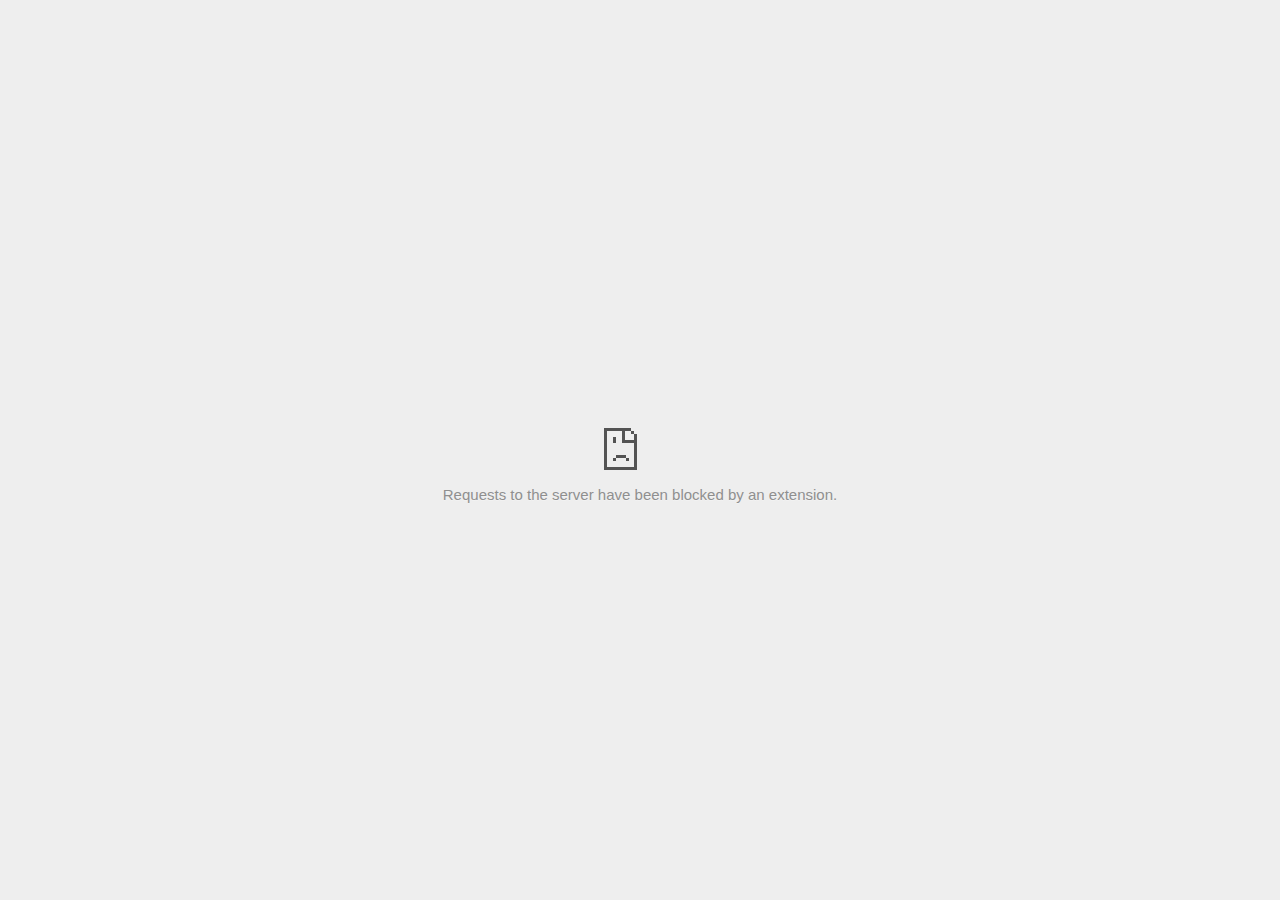
<file: Yahoo_files/r-csc.html>
<!DOCTYPE html>
<!-- saved from url=(0028)data:text/html,chromewebdata -->
<html i18n-values="dir:textdirection;lang:language" subframe="" dir="ltr" lang="en" i18n-processed=""><head><meta http-equiv="Content-Type" content="text/html; charset=UTF-8">
  <meta charset="utf-8">
  <meta name="viewport" content="width=device-width, initial-scale=1.0,
                                 maximum-scale=1.0, user-scalable=no">
  <title i18n-content="title">https://s.yimg.com/rq/darla/2-9-4/html/r-csc.html was blocked</title>
  <style>/* Copyright 2014 The Chromium Authors. All rights reserved.
   Use of this source code is governed by a BSD-style license that can be
   found in the LICENSE file. */

a {
  color: #585858;
}

.bad-clock .icon {
  background-image: -webkit-image-set(
      url([data-uri]) 1x,
      url([data-uri]) 2x);
}

body {
  background-color: #f7f7f7;
  color: #646464;
}

body.safe-browsing {
  background-color: rgb(206, 52, 38);
  color: white;
}

button {
  -webkit-user-select: none;
  background: rgb(76, 142, 250);
  border: 0;
  border-radius: 2px;
  box-sizing: border-box;
  color: #fff;
  cursor: pointer;
  float: right;
  font-size: .875em;
  margin: 0;
  padding: 10px 24px;
  transition: box-shadow 200ms cubic-bezier(0.4, 0, 0.2, 1);
}

[dir='rtl'] button {
  float: left;
}

button:active {
  background: rgb(50, 102, 213);
  outline: 0;
}

button:hover {
  box-shadow: 0 1px 3px rgba(0, 0, 0, .50);
}

#debugging {
  display: inline;
  overflow: auto;
}

.debugging-content {
  line-height: 1em;
  margin-bottom: 0;
  margin-top: 1em;
}

.debugging-title {
  font-weight: bold;
}

#details {
  color: #696969;
  margin: 45px 0 50px;
}

#details p:not(:first-of-type) {
  margin-top: 20px;
}

#details-button {
  background: inherit;
  border: 0;
  float: none;
  margin: 0;
  padding: 10px 0;
  text-decoration: underline;
}

#details-button:hover {
  box-shadow: inherit;
}

.error-code {
  color: #696969;
  display: inline;
  font-size: .86667em;
  margin-top: 15px;
  opacity: .5;
  text-transform: uppercase;
}

#error-debugging-info {
  font-size: 0.8em;
}

h1 {
  color: #333;
  font-size: 1.6em;
  font-weight: normal;
  line-height: 1.25em;
  margin-bottom: 16px;
}

h2 {
  font-size: 1.2em;
  font-weight: normal;
}

.hidden {
  display: none;
}

html {
  -webkit-text-size-adjust: 100%;
  font-size: 125%;
}

.icon {
  background-repeat: no-repeat;
  background-size: 100%;
  height: 72px;
  margin: 0 0 40px;
  width: 72px;
}

input[type=checkbox] {
  opacity: 0;
}

input[type=checkbox]:focus ~ .checkbox {
  outline: -webkit-focus-ring-color auto 5px;
}

.interstitial-wrapper {
  box-sizing: border-box;
  font-size: 1em;
  line-height: 1.6em;
  margin: 100px auto 0;
  max-width: 600px;
  width: 100%;
}

#main-message > p {
  display: inline;
}

#extended-reporting-opt-in {
  font-size: .875em;
  margin-top: 39px;
}

#extended-reporting-opt-in label {
  position: relative;
}

.nav-wrapper {
  margin-top: 51px;
}

.nav-wrapper::after {
  clear: both;
  content: '';
  display: table;
  width: 100%;
}

.safe-browsing :-webkit-any(
    a, #details, #details-button, h1, h2, p, .small-link) {
  color: white;
}

.safe-browsing button {
  background-color: rgba(255, 255, 255, .15);
}

.safe-browsing button:active {
  background-color: rgba(255, 255, 255, .25);
}

.safe-browsing button:hover {
  box-shadow: 0 2px 3px rgba(0, 0, 0, .5);
}

.safe-browsing .error-code {
  display: none;
}

.safe-browsing .icon {
  background-image: -webkit-image-set(
      url([data-uri]) 1x,
      url([data-uri]) 2x);
}

.small-link {
  color: #696969;
  font-size: .875em;
}

.ssl .icon {
  background-image: -webkit-image-set(
      url([data-uri]) 1x,
      url([data-uri]) 2x);
}

.captive-portal .icon {
  background-image: -webkit-image-set(
      url([data-uri]) 1x,
      url([data-uri]) 2x);
}

.checkbox {
  background: transparent;
  border: 1px solid white;
  border-radius: 2px;
  display: block;
  height: 14px;
  left: 0;
  position: absolute;
  right: 0;
  top: -1px;
  width: 14px;
}

.checkbox::before {
  background: transparent;
  border: 2px solid white;
  border-right-width: 0;
  border-top-width: 0;
  content: '';
  height: 4px;
  left: 2px;
  opacity: 0;
  position: absolute;
  top: 3px;
  transform: rotate(-45deg);
  width: 9px;
}

.ssl-opt-in .checkbox {
  border-color: #696969;
}

.ssl-opt-in .checkbox::before {
  border-color: #696969;
}

input[type=checkbox]:checked ~ .checkbox::before {
  opacity: 1;
}

@media (max-width: 700px) {
  .interstitial-wrapper {
    padding: 0 10%;
  }

  #error-debugging-info {
    overflow: auto;
  }
}

@media (max-height: 600px) {
  .error-code {
    margin-top: 10px;
  }
}

@media (max-width: 420px) {
  button,
  [dir='rtl'] button,
  .small-link {
    float: none;
    font-size: .825em;
    font-weight: 400;
    margin: 0;
    text-transform: uppercase;
    width: 100%;
  }

  #details {
    margin: 20px 0 20px 0;
  }

  #details p:not(:first-of-type) {
    margin-top: 10px;
  }

  #details-button {
    display: block;
    margin-top: 20px;
    text-align: center;
    width: 100%;
  }

  .interstitial-wrapper {
    padding: 0 5%;
  }

  #extended-reporting-opt-in {
    margin-top: 24px;
  }

  .nav-wrapper {
    margin-top: 30px;
  }
}

/**
 * Mobile specific styling.
 * Navigation buttons are anchored to the bottom of the screen.
 * Details message replaces the top content in its own scrollable area.
 */

@media (max-width: 420px) and (max-height: 736px) and (orientation: portrait) {
  #details-button {
    border: 0;
    margin: 8px 0 0;
  }

  .secondary-button {
    -webkit-margin-end: 0;
    margin-top: 16px;
  }
}

/* Fixed nav. */
@media (min-width: 240px) and (max-width: 420px) and
       (min-height: 401px) and (max-height: 736px) and (orientation:portrait),
       (min-width: 421px) and (max-width: 736px) and (min-height: 240px) and
       (max-height: 420px) and (orientation:landscape) {
  body .nav-wrapper {
    background: #f7f7f7;
    bottom: 0;
    box-shadow: 0 -22px 40px rgb(247, 247, 247);
    left: 0;
    margin: 0;
    max-width: 736px;
    padding-left: 24px;
    padding-right: 24px;
    position: fixed;
    z-index: 1;
  }

  body.safe-browsing .nav-wrapper {
    background: rgb(206, 52, 38);
    box-shadow: 0 -22px 40px rgb(206, 52, 38);
  }

  .interstitial-wrapper {
    max-width: 736px;
  }

  #details,
  #main-content {
    padding-bottom: 40px;
  }
}

@media (max-width: 420px) and (max-height: 736px) and (orientation: portrait),
       (max-width: 736px) and (max-height: 420px) and (orientation: landscape) {
  body {
    margin: 0 auto;
  }

  button,
  [dir='rtl'] button,
  button.small-link {
    font-family: Roboto-Regular,Helvetica;
    font-size: .933em;
    font-weight: 600;
    margin: 6px 0;
    text-transform: uppercase;
  }

  .nav-wrapper {
    box-sizing: border-box;
    padding-bottom: 8px;
    width: 100%;
  }

  .error-code {
    margin-top: 0;
  }

  #details {
    box-sizing: border-box;
    height: auto;
    margin: 0;
    opacity: 1;
    transition: opacity 250ms cubic-bezier(0.4, 0, 0.2, 1);
  }

  #details.hidden,
  #main-content.hidden {
    display: block;
    height: 0;
    opacity: 0;
    overflow: hidden;
    transition: none;
  }

  #details-button {
    padding-bottom: 16px;
    padding-top: 16px;
  }

  h1 {
    font-size: 1.5em;
    margin-bottom: 8px;
  }

  .icon {
    margin-bottom: 12px;
  }

  .interstitial-wrapper {
    box-sizing: border-box;
    margin: 24px auto 12px;
    padding: 0 24px;
    position: relative;
  }

  .interstitial-wrapper p {
    font-size: .95em;
    line-height: 1.61em;
    margin-top: 8px;
  }

  #main-content {
    margin: 0;
    transition: opacity 100ms cubic-bezier(0.4, 0, 0.2, 1);
  }

  .small-link {
    border: 0;
  }

  .suggested-left > #control-buttons,
  .suggested-right > #control-buttons {
    float: none;
    margin: 0;
  }
}

@media (min-height: 400px) and (orientation:portrait) {
  .interstitial-wrapper {
    margin-bottom: 145px;
  }
}

@media (min-height: 299px) and (orientation:portrait) {
  .nav-wrapper {
    padding-bottom: 16px;
  }
}

@media (min-height: 405px) and (max-height: 736px) and
       (max-width: 420px) and (orientation:portrait) {
  .icon {
    margin-bottom: 24px;
  }

  .interstitial-wrapper {
    margin-top: 64px;
  }
}

@media (min-height: 480px) and (max-width: 420px) and
       (max-height: 736px) and (orientation: portrait),
       (min-height: 338px) and (max-height: 420px) and (max-width: 736px) and
       (orientation: landscape) {
  .icon {
    margin-bottom: 24px;
  }

  .nav-wrapper {
    padding-bottom: 24px;
  }
}

@media (min-height: 500px) and (max-width: 414px) and (orientation: portrait) {
  .interstitial-wrapper {
    margin-top: 96px;
  }
}

/* Phablet sizing */
@media (min-width: 375px) and (min-height: 641px) and (max-height: 736px) and
       (max-width: 414px) and (orientation: portrait) {
  button,
  [dir='rtl'] button,
  .small-link {
    font-size: 1em;
    padding-bottom: 12px;
    padding-top: 12px;
  }

  body:not(.offline) .icon {
    height: 80px;
    width: 80px;
  }

  #details-button {
    margin-top: 28px;
  }

  h1 {
    font-size: 1.7em;
  }

  .icon {
    margin-bottom: 28px;
  }

  .interstitial-wrapper {
    padding: 28px;
  }

  .interstitial-wrapper p {
    font-size: 1.05em;
  }

  .nav-wrapper {
    padding: 28px;
  }
}

@media (min-width: 420px) and (max-width: 736px) and
       (min-height: 240px) and (max-height: 298px) and
       (orientation:landscape) {
  body:not(.offline) .icon {
    height: 50px;
    width: 50px;
  }

  .icon {
    padding-top: 0;
  }

  .interstitial-wrapper {
    margin-top: 16px;
  }

  .nav-wrapper {
    padding: 0 24px 8px;
  }
}

@media (min-width: 420px) and (max-width: 736px) and
       (min-height: 240px) and (max-height: 420px) and
       (orientation:landscape) {
  #details-button {
    margin: 0;
  }

  .interstitial-wrapper {
    margin-bottom: 70px;
  }

  .nav-wrapper {
    margin-top: 0;
  }

  #extended-reporting-opt-in {
    margin-top: 0;
  }
}

/* Phablet landscape */
@media (min-width: 680px) and (max-height: 414px) {
  .interstitial-wrapper {
    margin: 24px auto;
  }

  .nav-wrapper {
    margin: 16px auto 0;
  }
}

@media (max-height: 240px) and (orientation: landscape),
       (max-height: 480px) and (orientation: portrait),
       (max-width: 419px) and (max-height: 323px) {
  body:not(.offline) .icon {
    height: 56px;
    width: 56px;
  }

  .icon {
    margin-bottom: 16px;
  }
}

/* Small mobile screens. No fixed nav. */
@media (max-height: 400px) and (orientation: portrait),
       (max-height: 239px) and (orientation: landscape),
       (max-width: 419px) and (max-height: 399px) {
  .interstitial-wrapper {
    display: flex;
    flex-direction: column;
    margin-bottom: 0;
  }

  #details {
    flex: 1 1 auto;
    order: 0;
  }

  #main-content {
    flex: 1 1 auto;
    order: 0;
  }

  .nav-wrapper {
    flex: 0 1 auto;
    margin-top: 8px;
    order: 1;
    padding-left: 0;
    padding-right: 0;
    position: relative;
    width: 100%;
  }
}

@media (max-width: 239px) and (orientation: portrait) {
  .nav-wrapper {
    padding-left: 0;
    padding-right: 0;
  }
}
</style>
  <style>/* Copyright 2013 The Chromium Authors. All rights reserved.
 * Use of this source code is governed by a BSD-style license that can be
 * found in the LICENSE file. */

/* Don't use the main frame div when the error is in a subframe. */
html[subframe] #main-frame-error {
  display: none;
}

/* Don't use the subframe error div when the error is in a main frame. */
html:not([subframe]) #sub-frame-error {
  display: none;
}

#diagnose-button {
  -webkit-margin-start: 0;
  float: none;
  margin-bottom: 10px;
  margin-top: 20px;
}

h1 {
  margin-top: 0;
}

h2 {
  color: #666;
  font-size: 1.2em;
  font-weight: normal;
  margin: 10px 0;
}

a {
  color: rgb(17, 85, 204);
  text-decoration: none;
}

.icon {
  -webkit-user-select: none;
  display: inline-block;
}

.icon-generic {
  /**
   * Can't access chrome://theme/IDR_ERROR_NETWORK_GENERIC from an untrusted
   * renderer process, so embed the resource manually.
   */
  content: -webkit-image-set(
      url([data-uri]) 1x,
      url([data-uri]) 2x);
}

.icon-offline {
  content: -webkit-image-set(
      url([data-uri]) 1x,
      url([data-uri]) 2x);
  position: relative;
}

.icon-disabled {
  content: -webkit-image-set(
      url([data-uri]) 1x,
      url([data-uri]) 2x);
  width: 112px;
}

.error-code {
  display: block;
}

#content-top {
  margin: 20px;
}

.gray-button {
  background: #d9d9d9;
  color: #696969;
}

#help-box-inner {
  background-color: #f9f9f9;
  border-top: 1px solid #EEE;
  color: #444;
  padding: 20px;
  text-align: start;
}

.hidden {
  display: none;
}

#suggestion {
  margin-top: 15px;
}

#short-suggestion {
  margin-top: 5px;
}

#sub-frame-error-details {
  color: #8F8F8F;
/* Not done on mobile for performance reasons. */
  text-shadow: 0 1px 0 rgba(255,255,255,0.3);
}

[jscontent=failedUrl] {
  overflow-wrap: break-word;
}

#search-container {
  /* Prevents a space between controls. */
  display: flex;
  margin-top: 20px;
}

#search-box {
  border: 1px solid #cdcdcd;
  flex-grow: 1;
  font-size: 16px;
  height: 26px;
  margin-right: 0;
  padding: 1px 9px;
}

#search-box:focus {
  border: 1px solid rgb(93, 154, 255);
  outline: none;
}

#search-button {
  border: none;
  border-bottom-left-radius: 0;
  border-top-left-radius: 0;
  box-shadow: none;
  display: flex;
  height: 30px;
  margin: 0;
  padding: 0;
  width: 60px;
}

#search-image {
  content:
      -webkit-image-set(
          url([data-uri]) 1x,
          url([data-uri]) 2x);
  margin: auto;
}

.secondary-button {
  -webkit-margin-end: 16px;
  background: #d9d9d9;
  color: #696969;
}

.snackbar {
  background: #323232;
  border-radius: 2px;
  bottom: 24px;
  box-sizing: border-box;
  color: #fff;
  font-size: .87em;
  left: 24px;
  max-width: 568px;
  min-width: 288px;
  opacity: 0;
  padding: 16px 24px 12px;
  position: fixed;
  transform: translateY(90px);
  will-change: opacity, transform;
  z-index: 999;
}

.snackbar-show {
  -webkit-animation:
    show-snackbar .25s cubic-bezier(0.0, 0.0, 0.2, 1) forwards,
    hide-snackbar .25s cubic-bezier(0.4, 0.0, 1, 1) forwards 5s;
}

@-webkit-keyframes show-snackbar {
  100% {
    opacity: 1;
    transform: translateY(0);
  }
}

@-webkit-keyframes hide-snackbar {
  0% {
    opacity: 1;
    transform: translateY(0);
  }
  100% {
    opacity: 0;
    transform: translateY(90px);
  }
}

.suggestions {
  margin-top: 18px;
}

.suggestion-header {
  font-weight: bold;
  margin-bottom: 4px;
}

.suggestion-body {
  color: #777;
}

/* Increase line height at higher resolutions. */
@media (min-width: 641px) and (min-height: 641px) {
  #help-box-inner {
    line-height: 18px;
  }
}

/* Decrease padding at low sizes. */
@media (max-width: 640px), (max-height: 640px) {
  h1 {
    margin: 0 0 15px;
  }
  #content-top {
    margin: 15px;
  }
  #help-box-inner {
    padding: 20px;
  }
  .suggestions {
    margin-top: 10px;
  }
  .suggestion-header {
    margin-bottom: 0;
  }
  .error-code {
    margin: 10px 0;
  }
}

/* Don't allow overflow when in a subframe. */
html[subframe] body {
  overflow: hidden;
}

#sub-frame-error {
  -webkit-align-items: center;
  background-color: #DDD;
  display: -webkit-flex;
  -webkit-flex-flow: column;
  height: 100%;
  -webkit-justify-content: center;
  left: 0;
  position: absolute;
  top: 0;
  transition: background-color .2s ease-in-out;
  width: 100%;
}

#sub-frame-error:hover {
  background-color: #EEE;
}

#sub-frame-error .icon-generic {
  margin: 0 0 16px;
}

#sub-frame-error-details {
  margin: 0 10px;
  text-align: center;
  visibility: hidden;
}

/* Show details only when hovering. */
#sub-frame-error:hover #sub-frame-error-details {
  visibility: visible;
}

/* If the iframe is too small, always hide the error code. */
/* TODO(mmenke): See if overflow: no-display works better, once supported. */
@media (max-width: 200px), (max-height: 95px) {
  #sub-frame-error-details {
    display: none;
  }
}

/* Adjust icon for small embedded frames in apps. */
@media (max-height: 100px) {
  #sub-frame-error .icon-generic {
    height: auto;
    margin: 0;
    padding-top: 0;
    width: 25px;
  }
}

/* details-button is special; it's a <button> element that looks like a link. */
#details-button {
  box-shadow: none;
  min-width: 0;
}

/* Styles for platform dependent separation of controls and details button. */
.suggested-left > #control-buttons,
.suggested-left #stale-load-button,
.suggested-right > #details-button {
  float: left;
}

.suggested-right > #control-buttons,
.suggested-right #stale-load-button,
.suggested-left > #details-button {
  float: right;
}

.suggested-left .secondary-button {
  -webkit-margin-end: 0px;
  -webkit-margin-start: 16px;
}

#details-button.singular {
  float: none;
}

#buttons::after {
  clear: both;
  content: '';
  display: block;
  width: 100%;
}

/* Offline page */
.offline .interstitial-wrapper {
  color: #2b2b2b;
  font-size: 1em;
  line-height: 1.55;
  margin: 0 auto;
  max-width: 600px;
  padding-top: 100px;
  width: 100%;
}

.offline .runner-container {
  height: 150px;
  max-width: 600px;
  overflow: hidden;
  position: absolute;
  top: 35px;
  width: 44px;
}

.offline .runner-canvas {
  height: 150px;
  max-width: 600px;
  opacity: 1;
  overflow: hidden;
  position: absolute;
  top: 0;
  z-index: 2;
}

.offline .controller {
  background: rgba(247,247,247, .1);
  height: 100vh;
  left: 0;
  position: absolute;
  top: 0;
  width: 100vw;
  z-index: 1;
}

#offline-resources {
  display: none;
}

@media (max-width: 420px) {
  .suggested-left > #control-buttons,
  .suggested-right > #control-buttons {
    float: none;
  }

  .snackbar {
    left: 0;
    bottom: 0;
    width: 100%;
    border-radius: 0;
  }
}

@media (max-height: 350px) {
  h1 {
    margin: 0 0 15px;
  }

  .icon-offline {
    margin: 0 0 10px;
  }

  .interstitial-wrapper {
    margin-top: 5%;
  }

  .nav-wrapper {
    margin-top: 30px;
  }
}

@media (min-width: 600px) and (max-width: 736px) and (orientation: landscape) {
  .offline .interstitial-wrapper {
    margin-left: 0;
    margin-right: 0;
  }
}

@media (min-width: 420px) and (max-width: 736px) and
       (min-height: 240px) and (max-height: 420px) and
       (orientation:landscape) {
  .interstitial-wrapper {
    margin-bottom: 100px;
  }
}

@media (min-height: 240px) and (orientation: landscape) {
  .offline .interstitial-wrapper {
    margin-bottom: 90px;
  }

  .icon-offline {
    margin-bottom: 20px;
  }
}

@media (max-height: 320px) and (orientation: landscape) {
  .icon-offline {
    margin-bottom: 0;
  }

  .offline .runner-container {
    top: 10px;
  }
}

@media (max-width: 240px) {
  button {
    padding-left: 12px;
    padding-right: 12px;
  }

  .interstitial-wrapper {
    overflow: inherit;
    padding: 0 8px;
  }
}

@media (max-width: 120px) {
  button {
    width: auto;
  }
}
</style>
  <script>// Copyright 2015 The Chromium Authors. All rights reserved.
// Use of this source code is governed by a BSD-style license that can be
// found in the LICENSE file.

var mobileNav = false;

/**
 * For small screen mobile the navigation buttons are moved
 * below the advanced text.
 */
function onResize() {
  var helpOuterBox = document.querySelector('#details');
  var mainContent = document.querySelector('#main-content');
  var mediaQuery = '(min-width: 240px) and (max-width: 420px) and ' +
      '(max-height: 736px) and (min-height: 401px) and ' +
      '(orientation: portrait), (max-width: 736px) and ' +
      '(max-height: 420px) and (min-height: 240px) and ' +
      '(min-width: 421px) and (orientation: landscape)';

  var detailsHidden = helpOuterBox.classList.contains('hidden');
  var runnerContainer = document.querySelector('.runner-container');

  // Check for change in nav status.
  if (mobileNav != window.matchMedia(mediaQuery).matches) {
    mobileNav = !mobileNav;

    // Handle showing the top content / details sections according to state.
    if (mobileNav) {
      mainContent.classList.toggle('hidden', !detailsHidden);
      helpOuterBox.classList.toggle('hidden', detailsHidden);
      if (runnerContainer) {
        runnerContainer.classList.toggle('hidden', !detailsHidden);
      }
    } else if (!detailsHidden) {
      // Non mobile nav with visible details.
      mainContent.classList.remove('hidden');
      helpOuterBox.classList.remove('hidden');
      if (runnerContainer) {
        runnerContainer.classList.remove('hidden');
      }
    }
  }
}

function setupMobileNav() {
  window.addEventListener('resize', onResize);
  onResize();
}

document.addEventListener('DOMContentLoaded', setupMobileNav);
</script>
  <script>// Copyright 2013 The Chromium Authors. All rights reserved.
// Use of this source code is governed by a BSD-style license that can be
// found in the LICENSE file.

function toggleHelpBox() {
  var helpBoxOuter = document.getElementById('details');
  helpBoxOuter.classList.toggle('hidden');
  var detailsButton = document.getElementById('details-button');
  if (helpBoxOuter.classList.contains('hidden'))
    detailsButton.innerText = detailsButton.detailsText;
  else
    detailsButton.innerText = detailsButton.hideDetailsText;

  // Details appears over the main content on small screens.
  if (mobileNav) {
    document.getElementById('main-content').classList.toggle('hidden');
    var runnerContainer = document.querySelector('.runner-container');
    if (runnerContainer) {
      runnerContainer.classList.toggle('hidden');
    }
  }
}

function diagnoseErrors() {
if (window.errorPageController)
      errorPageController.diagnoseErrorsButtonClick();

}

// Subframes use a different layout but the same html file.  This is to make it
// easier to support platforms that load the error page via different
// mechanisms (Currently just iOS).
if (window.top.location != window.location)
  document.documentElement.setAttribute('subframe', '');

// Re-renders the error page using |strings| as the dictionary of values.
// Used by NetErrorTabHelper to update DNS error pages with probe results.
function updateForDnsProbe(strings) {
  var context = new JsEvalContext(strings);
  jstProcess(context, document.getElementById('t'));
}

// Given the classList property of an element, adds an icon class to the list
// and removes the previously-
function updateIconClass(classList, newClass) {
  var oldClass;

  if (classList.hasOwnProperty('last_icon_class')) {
    oldClass = classList['last_icon_class'];
    if (oldClass == newClass)
      return;
  }

  classList.add(newClass);
  if (oldClass !== undefined)
    classList.remove(oldClass);

  classList['last_icon_class'] = newClass;

  if (newClass == 'icon-offline') {
    document.body.classList.add('offline');
    new Runner('.interstitial-wrapper');
  } else {
    document.body.classList.add('neterror');
  }
}

// Does a search using |baseSearchUrl| and the text in the search box.
function search(baseSearchUrl) {
  var searchTextNode = document.getElementById('search-box');
  document.location = baseSearchUrl + searchTextNode.value;
  return false;
}

// Use to track clicks on elements generated by the navigation correction
// service.  If |trackingId| is negative, the element does not come from the
// correction service.
function trackClick(trackingId) {
  // This can't be done with XHRs because XHRs are cancelled on navigation
  // start, and because these are cross-site requests.
  if (trackingId >= 0 && errorPageController)
    errorPageController.trackClick(trackingId);
}

// Called when an <a> tag generated by the navigation correction service is
// clicked.  Separate function from trackClick so the resources don't have to
// be updated if new data is added to jstdata.
function linkClicked(jstdata) {
  trackClick(jstdata.trackingId);
}

// Implements button clicks.  This function is needed during the transition
// between implementing these in trunk chromium and implementing them in
// iOS.
function reloadButtonClick(url) {
  if (window.errorPageController) {
    errorPageController.reloadButtonClick();
  } else {
    location = url;
  }
}

function showSavedCopyButtonClick() {
  if (window.errorPageController) {
    errorPageController.showSavedCopyButtonClick();
  }
}

function showOfflinePagesButtonClick() {
  if (window.errorPageController) {
    errorPageController.showOfflinePagesButtonClick();
  }
}

function showOfflineCopyButtonClick() {
  if (window.errorPageController) {
    errorPageController.showOfflineCopyButtonClick();
  }
}

function detailsButtonClick() {
  if (window.errorPageController)
    errorPageController.detailsButtonClick();
}

/**
 * Replace the reload button with the Google cached copy suggestion.
 */
function setUpCachedButton(buttonStrings) {
  var reloadButton = document.getElementById('reload-button');

  reloadButton.textContent = buttonStrings.msg;
  var url = buttonStrings.cacheUrl;
  var trackingId = buttonStrings.trackingId;
  reloadButton.onclick = function(e) {
    e.preventDefault();
    trackClick(trackingId);
    if (window.errorPageController) {
      errorPageController.trackCachedCopyButtonClick();
    }
    location = url;
  };
  reloadButton.style.display = '';
  document.getElementById('control-buttons').hidden = false;
}

var primaryControlOnLeft = true;


function onDocumentLoad() {
  var controlButtonDiv = document.getElementById('control-buttons');
  var reloadButton = document.getElementById('reload-button');
  var detailsButton = document.getElementById('details-button');
  var showSavedCopyButton = document.getElementById('show-saved-copy-button');
  var showOfflinePagesButton =
      document.getElementById('show-offline-pages-button');
  var showOfflineCopyButton =
      document.getElementById('show-offline-copy-button');

  var reloadButtonVisible = loadTimeData.valueExists('reloadButton') &&
      loadTimeData.getValue('reloadButton').msg;
  var showSavedCopyButtonVisible =
      loadTimeData.valueExists('showSavedCopyButton') &&
      loadTimeData.getValue('showSavedCopyButton').msg;
  var showOfflinePagesButtonVisible =
      loadTimeData.valueExists('showOfflinePagesButton') &&
      loadTimeData.getValue('showOfflinePagesButton').msg;
  var showOfflineCopyButtonVisible =
      loadTimeData.valueExists('showOfflineCopyButton') &&
      loadTimeData.getValue('showOfflineCopyButton').msg;

  var primaryButton, secondaryButton;
  if (showSavedCopyButton.primary) {
    primaryButton = showSavedCopyButton;
    secondaryButton = reloadButton;
  } else {
    primaryButton = reloadButton;
    secondaryButton = showSavedCopyButton;
  }

  // Sets up the proper button layout for the current platform.
  if (primaryControlOnLeft) {
    buttons.classList.add('suggested-left');
    controlButtonDiv.insertBefore(secondaryButton, primaryButton);
  } else {
    buttons.classList.add('suggested-right');
    controlButtonDiv.insertBefore(primaryButton, secondaryButton);
  }

  // Check for Google cached copy suggestion.
  if (loadTimeData.valueExists('cacheButton')) {
    setUpCachedButton(loadTimeData.getValue('cacheButton'));
  }

  if (reloadButton.style.display == 'none' &&
      showSavedCopyButton.style.display == 'none' &&
      showOfflinePagesButton.style.display == 'none' &&
      showOfflineCopyButton.style.display == 'none') {
    detailsButton.classList.add('singular');
  }

// Hide the details button if there are no details to show.
  if (loadTimeData.valueExists('summary') &&
          !loadTimeData.getValue('summary').msg) {
    detailsButton.style.display = 'none';
  }

  // Show control buttons.
  if (reloadButtonVisible || showSavedCopyButtonVisible ||
      showOfflinePagesButtonVisible || showOfflineCopyButton) {
    controlButtonDiv.hidden = false;

    // Set the secondary button state in the cases of two call to actions.
    if ((reloadButtonVisible || showOfflinePagesButtonVisible ||
         showOfflineCopyButton) &&
        showSavedCopyButtonVisible) {
      secondaryButton.classList.add('secondary-button');
    }
  }

  // Add a main message paragraph.
  if (loadTimeData.valueExists('primaryParagraph')) {
    var p = document.querySelector('#main-message p');
    p.innerHTML = loadTimeData.getString('primaryParagraph');
    p.hidden = false;
  }
}

document.addEventListener('DOMContentLoaded', onDocumentLoad);
</script>
  <script>// Copyright (c) 2014 The Chromium Authors. All rights reserved.
// Use of this source code is governed by a BSD-style license that can be
// found in the LICENSE file.
(function() {
'use strict';
/**
 * T-Rex runner.
 * @param {string} outerContainerId Outer containing element id.
 * @param {Object} opt_config
 * @constructor
 * @export
 */
function Runner(outerContainerId, opt_config) {
  // Singleton
  if (Runner.instance_) {
    return Runner.instance_;
  }
  Runner.instance_ = this;

  this.outerContainerEl = document.querySelector(outerContainerId);
  this.containerEl = null;
  this.snackbarEl = null;
  this.detailsButton = this.outerContainerEl.querySelector('#details-button');

  this.config = opt_config || Runner.config;

  this.dimensions = Runner.defaultDimensions;

  this.canvas = null;
  this.canvasCtx = null;

  this.tRex = null;

  this.distanceMeter = null;
  this.distanceRan = 0;

  this.highestScore = 0;

  this.time = 0;
  this.runningTime = 0;
  this.msPerFrame = 1000 / FPS;
  this.currentSpeed = this.config.SPEED;

  this.obstacles = [];

  this.started = false;
  this.activated = false;
  this.crashed = false;
  this.paused = false;

  this.resizeTimerId_ = null;

  this.playCount = 0;

  // Sound FX.
  this.audioBuffer = null;
  this.soundFx = {};

  // Global web audio context for playing sounds.
  this.audioContext = null;

  // Images.
  this.images = {};
  this.imagesLoaded = 0;

  if (this.isDisabled()) {
    this.setupDisabledRunner();
  } else {
    this.loadImages();
  }
}
window['Runner'] = Runner;


/**
 * Default game width.
 * @const
 */
var DEFAULT_WIDTH = 600;

/**
 * Frames per second.
 * @const
 */
var FPS = 60;

/** @const */
var IS_HIDPI = window.devicePixelRatio > 1;

/** @const */
var IS_IOS = window.navigator.userAgent.indexOf('CriOS') > -1 ||
    window.navigator.userAgent == 'UIWebViewForStaticFileContent';

/** @const */
var IS_MOBILE = window.navigator.userAgent.indexOf('Mobi') > -1 || IS_IOS;

/** @const */
var IS_TOUCH_ENABLED = 'ontouchstart' in window;

/**
 * Default game configuration.
 * @enum {number}
 */
Runner.config = {
  ACCELERATION: 0.001,
  BG_CLOUD_SPEED: 0.2,
  BOTTOM_PAD: 10,
  CLEAR_TIME: 3000,
  CLOUD_FREQUENCY: 0.5,
  GAMEOVER_CLEAR_TIME: 750,
  GAP_COEFFICIENT: 0.6,
  GRAVITY: 0.6,
  INITIAL_JUMP_VELOCITY: 12,
  MAX_CLOUDS: 6,
  MAX_OBSTACLE_LENGTH: 3,
  MAX_OBSTACLE_DUPLICATION: 2,
  MAX_SPEED: 13,
  MIN_JUMP_HEIGHT: 35,
  MOBILE_SPEED_COEFFICIENT: 1.2,
  RESOURCE_TEMPLATE_ID: 'audio-resources',
  SPEED: 6,
  SPEED_DROP_COEFFICIENT: 3
};


/**
 * Default dimensions.
 * @enum {string}
 */
Runner.defaultDimensions = {
  WIDTH: DEFAULT_WIDTH,
  HEIGHT: 150
};


/**
 * CSS class names.
 * @enum {string}
 */
Runner.classes = {
  CANVAS: 'runner-canvas',
  CONTAINER: 'runner-container',
  CRASHED: 'crashed',
  ICON: 'icon-offline',
  SNACKBAR: 'snackbar',
  SNACKBAR_SHOW: 'snackbar-show',
  TOUCH_CONTROLLER: 'controller'
};


/**
 * Sprite definition layout of the spritesheet.
 * @enum {Object}
 */
Runner.spriteDefinition = {
  LDPI: {
    CACTUS_LARGE: {x: 332, y: 2},
    CACTUS_SMALL: {x: 228, y: 2},
    CLOUD: {x: 86, y: 2},
    HORIZON: {x: 2, y: 54},
    PTERODACTYL: {x: 134, y: 2},
    RESTART: {x: 2, y: 2},
    TEXT_SPRITE: {x: 484, y: 2},
    TREX: {x: 677, y: 2}
  },
  HDPI: {
    CACTUS_LARGE: {x: 652,y: 2},
    CACTUS_SMALL: {x: 446,y: 2},
    CLOUD: {x: 166,y: 2},
    HORIZON: {x: 2,y: 104},
    PTERODACTYL: {x: 260,y: 2},
    RESTART: {x: 2,y: 2},
    TEXT_SPRITE: {x: 954,y: 2},
    TREX: {x: 1338,y: 2}
  }
};


/**
 * Sound FX. Reference to the ID of the audio tag on interstitial page.
 * @enum {string}
 */
Runner.sounds = {
  BUTTON_PRESS: 'offline-sound-press',
  HIT: 'offline-sound-hit',
  SCORE: 'offline-sound-reached'
};


/**
 * Key code mapping.
 * @enum {Object}
 */
Runner.keycodes = {
  JUMP: {'38': 1, '32': 1},  // Up, spacebar
  DUCK: {'40': 1},  // Down
  RESTART: {'13': 1}  // Enter
};


/**
 * Runner event names.
 * @enum {string}
 */
Runner.events = {
  ANIM_END: 'webkitAnimationEnd',
  CLICK: 'click',
  KEYDOWN: 'keydown',
  KEYUP: 'keyup',
  MOUSEDOWN: 'mousedown',
  MOUSEUP: 'mouseup',
  RESIZE: 'resize',
  TOUCHEND: 'touchend',
  TOUCHSTART: 'touchstart',
  VISIBILITY: 'visibilitychange',
  BLUR: 'blur',
  FOCUS: 'focus',
  LOAD: 'load'
};


Runner.prototype = {
  /**
   * Whether the easter egg has been disabled. CrOS enterprise enrolled devices.
   * @return {boolean}
   */
  isDisabled: function() {
    return loadTimeData && loadTimeData.valueExists('disabledEasterEgg');
  },

  /**
   * For disabled instances, set up a snackbar with the disabled message.
   */
  setupDisabledRunner: function() {
    this.containerEl = document.createElement('div');
    this.containerEl.className = Runner.classes.SNACKBAR;
    this.containerEl.textContent = loadTimeData.getValue('disabledEasterEgg');
    this.outerContainerEl.appendChild(this.containerEl);

    // Show notification when the activation key is pressed.
    document.addEventListener(Runner.events.KEYDOWN, function(e) {
      if (Runner.keycodes.JUMP[e.keyCode]) {
        this.containerEl.classList.add(Runner.classes.SNACKBAR_SHOW);
        document.querySelector('.icon').classList.add('icon-disabled');
      }
    }.bind(this));
  },

  /**
   * Setting individual settings for debugging.
   * @param {string} setting
   * @param {*} value
   */
  updateConfigSetting: function(setting, value) {
    if (setting in this.config && value != undefined) {
      this.config[setting] = value;

      switch (setting) {
        case 'GRAVITY':
        case 'MIN_JUMP_HEIGHT':
        case 'SPEED_DROP_COEFFICIENT':
          this.tRex.config[setting] = value;
          break;
        case 'INITIAL_JUMP_VELOCITY':
          this.tRex.setJumpVelocity(value);
          break;
        case 'SPEED':
          this.setSpeed(value);
          break;
      }
    }
  },

  /**
   * Cache the appropriate image sprite from the page and get the sprite sheet
   * definition.
   */
  loadImages: function() {
    if (IS_HIDPI) {
      Runner.imageSprite = document.getElementById('offline-resources-2x');
      this.spriteDef = Runner.spriteDefinition.HDPI;
    } else {
      Runner.imageSprite = document.getElementById('offline-resources-1x');
      this.spriteDef = Runner.spriteDefinition.LDPI;
    }

    this.init();
  },

  /**
   * Load and decode base 64 encoded sounds.
   */
  loadSounds: function() {
    if (!IS_IOS) {
      this.audioContext = new AudioContext();

      var resourceTemplate =
          document.getElementById(this.config.RESOURCE_TEMPLATE_ID).content;

      for (var sound in Runner.sounds) {
        var soundSrc =
            resourceTemplate.getElementById(Runner.sounds[sound]).src;
        soundSrc = soundSrc.substr(soundSrc.indexOf(',') + 1);
        var buffer = decodeBase64ToArrayBuffer(soundSrc);

        // Async, so no guarantee of order in array.
        this.audioContext.decodeAudioData(buffer, function(index, audioData) {
            this.soundFx[index] = audioData;
          }.bind(this, sound));
      }
    }
  },

  /**
   * Sets the game speed. Adjust the speed accordingly if on a smaller screen.
   * @param {number} opt_speed
   */
  setSpeed: function(opt_speed) {
    var speed = opt_speed || this.currentSpeed;

    // Reduce the speed on smaller mobile screens.
    if (this.dimensions.WIDTH < DEFAULT_WIDTH) {
      var mobileSpeed = speed * this.dimensions.WIDTH / DEFAULT_WIDTH *
          this.config.MOBILE_SPEED_COEFFICIENT;
      this.currentSpeed = mobileSpeed > speed ? speed : mobileSpeed;
    } else if (opt_speed) {
      this.currentSpeed = opt_speed;
    }
  },

  /**
   * Game initialiser.
   */
  init: function() {
    // Hide the static icon.
    document.querySelector('.' + Runner.classes.ICON).style.visibility =
        'hidden';

    this.adjustDimensions();
    this.setSpeed();

    this.containerEl = document.createElement('div');
    this.containerEl.className = Runner.classes.CONTAINER;

    // Player canvas container.
    this.canvas = createCanvas(this.containerEl, this.dimensions.WIDTH,
        this.dimensions.HEIGHT, Runner.classes.PLAYER);

    this.canvasCtx = this.canvas.getContext('2d');
    this.canvasCtx.fillStyle = '#f7f7f7';
    this.canvasCtx.fill();
    Runner.updateCanvasScaling(this.canvas);

    // Horizon contains clouds, obstacles and the ground.
    this.horizon = new Horizon(this.canvas, this.spriteDef, this.dimensions,
        this.config.GAP_COEFFICIENT);

    // Distance meter
    this.distanceMeter = new DistanceMeter(this.canvas,
          this.spriteDef.TEXT_SPRITE, this.dimensions.WIDTH);

    // Draw t-rex
    this.tRex = new Trex(this.canvas, this.spriteDef.TREX);

    this.outerContainerEl.appendChild(this.containerEl);

    if (IS_MOBILE) {
      this.createTouchController();
    }

    this.startListening();
    this.update();

    window.addEventListener(Runner.events.RESIZE,
        this.debounceResize.bind(this));
  },

  /**
   * Create the touch controller. A div that covers whole screen.
   */
  createTouchController: function() {
    this.touchController = document.createElement('div');
    this.touchController.className = Runner.classes.TOUCH_CONTROLLER;
  },

  /**
   * Debounce the resize event.
   */
  debounceResize: function() {
    if (!this.resizeTimerId_) {
      this.resizeTimerId_ =
          setInterval(this.adjustDimensions.bind(this), 250);
    }
  },

  /**
   * Adjust game space dimensions on resize.
   */
  adjustDimensions: function() {
    clearInterval(this.resizeTimerId_);
    this.resizeTimerId_ = null;

    var boxStyles = window.getComputedStyle(this.outerContainerEl);
    var padding = Number(boxStyles.paddingLeft.substr(0,
        boxStyles.paddingLeft.length - 2));

    this.dimensions.WIDTH = this.outerContainerEl.offsetWidth - padding * 2;

    // Redraw the elements back onto the canvas.
    if (this.canvas) {
      this.canvas.width = this.dimensions.WIDTH;
      this.canvas.height = this.dimensions.HEIGHT;

      Runner.updateCanvasScaling(this.canvas);

      this.distanceMeter.calcXPos(this.dimensions.WIDTH);
      this.clearCanvas();
      this.horizon.update(0, 0, true);
      this.tRex.update(0);

      // Outer container and distance meter.
      if (this.activated || this.crashed || this.paused) {
        this.containerEl.style.width = this.dimensions.WIDTH + 'px';
        this.containerEl.style.height = this.dimensions.HEIGHT + 'px';
        this.distanceMeter.update(0, Math.ceil(this.distanceRan));
        this.stop();
      } else {
        this.tRex.draw(0, 0);
      }

      // Game over panel.
      if (this.crashed && this.gameOverPanel) {
        this.gameOverPanel.updateDimensions(this.dimensions.WIDTH);
        this.gameOverPanel.draw();
      }
    }
  },

  /**
   * Play the game intro.
   * Canvas container width expands out to the full width.
   */
  playIntro: function() {
    if (!this.started && !this.crashed) {
      this.playingIntro = true;
      this.tRex.playingIntro = true;

      // CSS animation definition.
      var keyframes = '@-webkit-keyframes intro { ' +
            'from { width:' + Trex.config.WIDTH + 'px }' +
            'to { width: ' + this.dimensions.WIDTH + 'px }' +
          '}';
      document.styleSheets[0].insertRule(keyframes, 0);

      this.containerEl.addEventListener(Runner.events.ANIM_END,
          this.startGame.bind(this));

      this.containerEl.style.webkitAnimation = 'intro .4s ease-out 1 both';
      this.containerEl.style.width = this.dimensions.WIDTH + 'px';

      if (this.touchController) {
        this.outerContainerEl.appendChild(this.touchController);
      }
      this.activated = true;
      this.started = true;
    } else if (this.crashed) {
      this.restart();
    }
  },


  /**
   * Update the game status to started.
   */
  startGame: function() {
    this.runningTime = 0;
    this.playingIntro = false;
    this.tRex.playingIntro = false;
    this.containerEl.style.webkitAnimation = '';
    this.playCount++;

    // Handle tabbing off the page. Pause the current game.
    document.addEventListener(Runner.events.VISIBILITY,
          this.onVisibilityChange.bind(this));

    window.addEventListener(Runner.events.BLUR,
          this.onVisibilityChange.bind(this));

    window.addEventListener(Runner.events.FOCUS,
          this.onVisibilityChange.bind(this));
  },

  clearCanvas: function() {
    this.canvasCtx.clearRect(0, 0, this.dimensions.WIDTH,
        this.dimensions.HEIGHT);
  },

  /**
   * Update the game frame.
   */
  update: function() {
    this.drawPending = false;

    var now = getTimeStamp();
    var deltaTime = now - (this.time || now);
    this.time = now;

    if (this.activated) {
      this.clearCanvas();

      if (this.tRex.jumping) {
        this.tRex.updateJump(deltaTime);
      }

      this.runningTime += deltaTime;
      var hasObstacles = this.runningTime > this.config.CLEAR_TIME;

      // First jump triggers the intro.
      if (this.tRex.jumpCount == 1 && !this.playingIntro) {
        this.playIntro();
      }

      // The horizon doesn't move until the intro is over.
      if (this.playingIntro) {
        this.horizon.update(0, this.currentSpeed, hasObstacles);
      } else {
        deltaTime = !this.started ? 0 : deltaTime;
        this.horizon.update(deltaTime, this.currentSpeed, hasObstacles);
      }

      // Check for collisions.
      var collision = hasObstacles &&
          checkForCollision(this.horizon.obstacles[0], this.tRex);

      if (!collision) {
        this.distanceRan += this.currentSpeed * deltaTime / this.msPerFrame;

        if (this.currentSpeed < this.config.MAX_SPEED) {
          this.currentSpeed += this.config.ACCELERATION;
        }
      } else {
        this.gameOver();
      }

      var playAcheivementSound = this.distanceMeter.update(deltaTime,
          Math.ceil(this.distanceRan));

      if (playAcheivementSound) {
        this.playSound(this.soundFx.SCORE);
      }
    }

    if (!this.crashed) {
      this.tRex.update(deltaTime);
      this.raq();
    }
  },

  /**
   * Event handler.
   */
  handleEvent: function(e) {
    return (function(evtType, events) {
      switch (evtType) {
        case events.KEYDOWN:
        case events.TOUCHSTART:
        case events.MOUSEDOWN:
          this.onKeyDown(e);
          break;
        case events.KEYUP:
        case events.TOUCHEND:
        case events.MOUSEUP:
          this.onKeyUp(e);
          break;
      }
    }.bind(this))(e.type, Runner.events);
  },

  /**
   * Bind relevant key / mouse / touch listeners.
   */
  startListening: function() {
    // Keys.
    document.addEventListener(Runner.events.KEYDOWN, this);
    document.addEventListener(Runner.events.KEYUP, this);

    if (IS_MOBILE) {
      // Mobile only touch devices.
      this.touchController.addEventListener(Runner.events.TOUCHSTART, this);
      this.touchController.addEventListener(Runner.events.TOUCHEND, this);
      this.containerEl.addEventListener(Runner.events.TOUCHSTART, this);
    } else {
      // Mouse.
      document.addEventListener(Runner.events.MOUSEDOWN, this);
      document.addEventListener(Runner.events.MOUSEUP, this);
    }
  },

  /**
   * Remove all listeners.
   */
  stopListening: function() {
    document.removeEventListener(Runner.events.KEYDOWN, this);
    document.removeEventListener(Runner.events.KEYUP, this);

    if (IS_MOBILE) {
      this.touchController.removeEventListener(Runner.events.TOUCHSTART, this);
      this.touchController.removeEventListener(Runner.events.TOUCHEND, this);
      this.containerEl.removeEventListener(Runner.events.TOUCHSTART, this);
    } else {
      document.removeEventListener(Runner.events.MOUSEDOWN, this);
      document.removeEventListener(Runner.events.MOUSEUP, this);
    }
  },

  /**
   * Process keydown.
   * @param {Event} e
   */
  onKeyDown: function(e) {
    // Prevent native page scrolling whilst tapping on mobile.
    if (IS_MOBILE) {
      e.preventDefault();
    }

    if (e.target != this.detailsButton) {
      if (!this.crashed && (Runner.keycodes.JUMP[e.keyCode] ||
           e.type == Runner.events.TOUCHSTART)) {
        if (!this.activated) {
          this.loadSounds();
          this.activated = true;
          errorPageController.trackEasterEgg();
        }

        if (!this.tRex.jumping && !this.tRex.ducking) {
          this.playSound(this.soundFx.BUTTON_PRESS);
          this.tRex.startJump(this.currentSpeed);
        }
      }

      if (this.crashed && e.type == Runner.events.TOUCHSTART &&
          e.currentTarget == this.containerEl) {
        this.restart();
      }
    }

    if (this.activated && !this.crashed && Runner.keycodes.DUCK[e.keyCode]) {
      e.preventDefault();
      if (this.tRex.jumping) {
        // Speed drop, activated only when jump key is not pressed.
        this.tRex.setSpeedDrop();
      } else if (!this.tRex.jumping && !this.tRex.ducking) {
        // Duck.
        this.tRex.setDuck(true);
      }
    }
  },


  /**
   * Process key up.
   * @param {Event} e
   */
  onKeyUp: function(e) {
    var keyCode = String(e.keyCode);
    var isjumpKey = Runner.keycodes.JUMP[keyCode] ||
       e.type == Runner.events.TOUCHEND ||
       e.type == Runner.events.MOUSEDOWN;

    if (this.isRunning() && isjumpKey) {
      this.tRex.endJump();
    } else if (Runner.keycodes.DUCK[keyCode]) {
      this.tRex.speedDrop = false;
      this.tRex.setDuck(false);
    } else if (this.crashed) {
      // Check that enough time has elapsed before allowing jump key to restart.
      var deltaTime = getTimeStamp() - this.time;

      if (Runner.keycodes.RESTART[keyCode] || this.isLeftClickOnCanvas(e) ||
          (deltaTime >= this.config.GAMEOVER_CLEAR_TIME &&
          Runner.keycodes.JUMP[keyCode])) {
        this.restart();
      }
    } else if (this.paused && isjumpKey) {
      // Reset the jump state
      this.tRex.reset();
      this.play();
    }
  },

  /**
   * Returns whether the event was a left click on canvas.
   * On Windows right click is registered as a click.
   * @param {Event} e
   * @return {boolean}
   */
  isLeftClickOnCanvas: function(e) {
    return e.button != null && e.button < 2 &&
        e.type == Runner.events.MOUSEUP && e.target == this.canvas;
  },

  /**
   * RequestAnimationFrame wrapper.
   */
  raq: function() {
    if (!this.drawPending) {
      this.drawPending = true;
      this.raqId = requestAnimationFrame(this.update.bind(this));
    }
  },

  /**
   * Whether the game is running.
   * @return {boolean}
   */
  isRunning: function() {
    return !!this.raqId;
  },

  /**
   * Game over state.
   */
  gameOver: function() {
    this.playSound(this.soundFx.HIT);
    vibrate(200);

    this.stop();
    this.crashed = true;
    this.distanceMeter.acheivement = false;

    this.tRex.update(100, Trex.status.CRASHED);

    // Game over panel.
    if (!this.gameOverPanel) {
      this.gameOverPanel = new GameOverPanel(this.canvas,
          this.spriteDef.TEXT_SPRITE, this.spriteDef.RESTART,
          this.dimensions);
    } else {
      this.gameOverPanel.draw();
    }

    // Update the high score.
    if (this.distanceRan > this.highestScore) {
      this.highestScore = Math.ceil(this.distanceRan);
      this.distanceMeter.setHighScore(this.highestScore);
    }

    // Reset the time clock.
    this.time = getTimeStamp();
  },

  stop: function() {
    this.activated = false;
    this.paused = true;
    cancelAnimationFrame(this.raqId);
    this.raqId = 0;
  },

  play: function() {
    if (!this.crashed) {
      this.activated = true;
      this.paused = false;
      this.tRex.update(0, Trex.status.RUNNING);
      this.time = getTimeStamp();
      this.update();
    }
  },

  restart: function() {
    if (!this.raqId) {
      this.playCount++;
      this.runningTime = 0;
      this.activated = true;
      this.crashed = false;
      this.distanceRan = 0;
      this.setSpeed(this.config.SPEED);

      this.time = getTimeStamp();
      this.containerEl.classList.remove(Runner.classes.CRASHED);
      this.clearCanvas();
      this.distanceMeter.reset(this.highestScore);
      this.horizon.reset();
      this.tRex.reset();
      this.playSound(this.soundFx.BUTTON_PRESS);

      this.update();
    }
  },

  /**
   * Pause the game if the tab is not in focus.
   */
  onVisibilityChange: function(e) {
    if (document.hidden || document.webkitHidden || e.type == 'blur') {
      this.stop();
    } else if (!this.crashed) {
      this.tRex.reset();
      this.play();
    }
  },

  /**
   * Play a sound.
   * @param {SoundBuffer} soundBuffer
   */
  playSound: function(soundBuffer) {
    if (soundBuffer) {
      var sourceNode = this.audioContext.createBufferSource();
      sourceNode.buffer = soundBuffer;
      sourceNode.connect(this.audioContext.destination);
      sourceNode.start(0);
    }
  }
};


/**
 * Updates the canvas size taking into
 * account the backing store pixel ratio and
 * the device pixel ratio.
 *
 * See article by Paul Lewis:
 * http://www.html5rocks.com/en/tutorials/canvas/hidpi/
 *
 * @param {HTMLCanvasElement} canvas
 * @param {number} opt_width
 * @param {number} opt_height
 * @return {boolean} Whether the canvas was scaled.
 */
Runner.updateCanvasScaling = function(canvas, opt_width, opt_height) {
  var context = canvas.getContext('2d');

  // Query the various pixel ratios
  var devicePixelRatio = Math.floor(window.devicePixelRatio) || 1;
  var backingStoreRatio = Math.floor(context.webkitBackingStorePixelRatio) || 1;
  var ratio = devicePixelRatio / backingStoreRatio;

  // Upscale the canvas if the two ratios don't match
  if (devicePixelRatio !== backingStoreRatio) {
    var oldWidth = opt_width || canvas.width;
    var oldHeight = opt_height || canvas.height;

    canvas.width = oldWidth * ratio;
    canvas.height = oldHeight * ratio;

    canvas.style.width = oldWidth + 'px';
    canvas.style.height = oldHeight + 'px';

    // Scale the context to counter the fact that we've manually scaled
    // our canvas element.
    context.scale(ratio, ratio);
    return true;
  } else if (devicePixelRatio == 1) {
    // Reset the canvas width / height. Fixes scaling bug when the page is
    // zoomed and the devicePixelRatio changes accordingly.
    canvas.style.width = canvas.width + 'px';
    canvas.style.height = canvas.height + 'px';
  }
  return false;
};


/**
 * Get random number.
 * @param {number} min
 * @param {number} max
 * @param {number}
 */
function getRandomNum(min, max) {
  return Math.floor(Math.random() * (max - min + 1)) + min;
}


/**
 * Vibrate on mobile devices.
 * @param {number} duration Duration of the vibration in milliseconds.
 */
function vibrate(duration) {
  if (IS_MOBILE && window.navigator.vibrate) {
    window.navigator.vibrate(duration);
  }
}


/**
 * Create canvas element.
 * @param {HTMLElement} container Element to append canvas to.
 * @param {number} width
 * @param {number} height
 * @param {string} opt_classname
 * @return {HTMLCanvasElement}
 */
function createCanvas(container, width, height, opt_classname) {
  var canvas = document.createElement('canvas');
  canvas.className = opt_classname ? Runner.classes.CANVAS + ' ' +
      opt_classname : Runner.classes.CANVAS;
  canvas.width = width;
  canvas.height = height;
  container.appendChild(canvas);

  return canvas;
}


/**
 * Decodes the base 64 audio to ArrayBuffer used by Web Audio.
 * @param {string} base64String
 */
function decodeBase64ToArrayBuffer(base64String) {
  var len = (base64String.length / 4) * 3;
  var str = atob(base64String);
  var arrayBuffer = new ArrayBuffer(len);
  var bytes = new Uint8Array(arrayBuffer);

  for (var i = 0; i < len; i++) {
    bytes[i] = str.charCodeAt(i);
  }
  return bytes.buffer;
}


/**
 * Return the current timestamp.
 * @return {number}
 */
function getTimeStamp() {
  return IS_IOS ? new Date().getTime() : performance.now();
}


//******************************************************************************


/**
 * Game over panel.
 * @param {!HTMLCanvasElement} canvas
 * @param {Object} textImgPos
 * @param {Object} restartImgPos
 * @param {!Object} dimensions Canvas dimensions.
 * @constructor
 */
function GameOverPanel(canvas, textImgPos, restartImgPos, dimensions) {
  this.canvas = canvas;
  this.canvasCtx = canvas.getContext('2d');
  this.canvasDimensions = dimensions;
  this.textImgPos = textImgPos;
  this.restartImgPos = restartImgPos;
  this.draw();
};


/**
 * Dimensions used in the panel.
 * @enum {number}
 */
GameOverPanel.dimensions = {
  TEXT_X: 0,
  TEXT_Y: 13,
  TEXT_WIDTH: 191,
  TEXT_HEIGHT: 11,
  RESTART_WIDTH: 36,
  RESTART_HEIGHT: 32
};


GameOverPanel.prototype = {
  /**
   * Update the panel dimensions.
   * @param {number} width New canvas width.
   * @param {number} opt_height Optional new canvas height.
   */
  updateDimensions: function(width, opt_height) {
    this.canvasDimensions.WIDTH = width;
    if (opt_height) {
      this.canvasDimensions.HEIGHT = opt_height;
    }
  },

  /**
   * Draw the panel.
   */
  draw: function() {
    var dimensions = GameOverPanel.dimensions;

    var centerX = this.canvasDimensions.WIDTH / 2;

    // Game over text.
    var textSourceX = dimensions.TEXT_X;
    var textSourceY = dimensions.TEXT_Y;
    var textSourceWidth = dimensions.TEXT_WIDTH;
    var textSourceHeight = dimensions.TEXT_HEIGHT;

    var textTargetX = Math.round(centerX - (dimensions.TEXT_WIDTH / 2));
    var textTargetY = Math.round((this.canvasDimensions.HEIGHT - 25) / 3);
    var textTargetWidth = dimensions.TEXT_WIDTH;
    var textTargetHeight = dimensions.TEXT_HEIGHT;

    var restartSourceWidth = dimensions.RESTART_WIDTH;
    var restartSourceHeight = dimensions.RESTART_HEIGHT;
    var restartTargetX = centerX - (dimensions.RESTART_WIDTH / 2);
    var restartTargetY = this.canvasDimensions.HEIGHT / 2;

    if (IS_HIDPI) {
      textSourceY *= 2;
      textSourceX *= 2;
      textSourceWidth *= 2;
      textSourceHeight *= 2;
      restartSourceWidth *= 2;
      restartSourceHeight *= 2;
    }

    textSourceX += this.textImgPos.x;
    textSourceY += this.textImgPos.y;

    // Game over text from sprite.
    this.canvasCtx.drawImage(Runner.imageSprite,
        textSourceX, textSourceY, textSourceWidth, textSourceHeight,
        textTargetX, textTargetY, textTargetWidth, textTargetHeight);

    // Restart button.
    this.canvasCtx.drawImage(Runner.imageSprite,
        this.restartImgPos.x, this.restartImgPos.y,
        restartSourceWidth, restartSourceHeight,
        restartTargetX, restartTargetY, dimensions.RESTART_WIDTH,
        dimensions.RESTART_HEIGHT);
  }
};


//******************************************************************************

/**
 * Check for a collision.
 * @param {!Obstacle} obstacle
 * @param {!Trex} tRex T-rex object.
 * @param {HTMLCanvasContext} opt_canvasCtx Optional canvas context for drawing
 *    collision boxes.
 * @return {Array<CollisionBox>}
 */
function checkForCollision(obstacle, tRex, opt_canvasCtx) {
  var obstacleBoxXPos = Runner.defaultDimensions.WIDTH + obstacle.xPos;

  // Adjustments are made to the bounding box as there is a 1 pixel white
  // border around the t-rex and obstacles.
  var tRexBox = new CollisionBox(
      tRex.xPos + 1,
      tRex.yPos + 1,
      tRex.config.WIDTH - 2,
      tRex.config.HEIGHT - 2);

  var obstacleBox = new CollisionBox(
      obstacle.xPos + 1,
      obstacle.yPos + 1,
      obstacle.typeConfig.width * obstacle.size - 2,
      obstacle.typeConfig.height - 2);

  // Debug outer box
  if (opt_canvasCtx) {
    drawCollisionBoxes(opt_canvasCtx, tRexBox, obstacleBox);
  }

  // Simple outer bounds check.
  if (boxCompare(tRexBox, obstacleBox)) {
    var collisionBoxes = obstacle.collisionBoxes;
    var tRexCollisionBoxes = tRex.ducking ?
        Trex.collisionBoxes.DUCKING : Trex.collisionBoxes.RUNNING;

    // Detailed axis aligned box check.
    for (var t = 0; t < tRexCollisionBoxes.length; t++) {
      for (var i = 0; i < collisionBoxes.length; i++) {
        // Adjust the box to actual positions.
        var adjTrexBox =
            createAdjustedCollisionBox(tRexCollisionBoxes[t], tRexBox);
        var adjObstacleBox =
            createAdjustedCollisionBox(collisionBoxes[i], obstacleBox);
        var crashed = boxCompare(adjTrexBox, adjObstacleBox);

        // Draw boxes for debug.
        if (opt_canvasCtx) {
          drawCollisionBoxes(opt_canvasCtx, adjTrexBox, adjObstacleBox);
        }

        if (crashed) {
          return [adjTrexBox, adjObstacleBox];
        }
      }
    }
  }
  return false;
};


/**
 * Adjust the collision box.
 * @param {!CollisionBox} box The original box.
 * @param {!CollisionBox} adjustment Adjustment box.
 * @return {CollisionBox} The adjusted collision box object.
 */
function createAdjustedCollisionBox(box, adjustment) {
  return new CollisionBox(
      box.x + adjustment.x,
      box.y + adjustment.y,
      box.width,
      box.height);
};


/**
 * Draw the collision boxes for debug.
 */
function drawCollisionBoxes(canvasCtx, tRexBox, obstacleBox) {
  canvasCtx.save();
  canvasCtx.strokeStyle = '#f00';
  canvasCtx.strokeRect(tRexBox.x, tRexBox.y, tRexBox.width, tRexBox.height);

  canvasCtx.strokeStyle = '#0f0';
  canvasCtx.strokeRect(obstacleBox.x, obstacleBox.y,
      obstacleBox.width, obstacleBox.height);
  canvasCtx.restore();
};


/**
 * Compare two collision boxes for a collision.
 * @param {CollisionBox} tRexBox
 * @param {CollisionBox} obstacleBox
 * @return {boolean} Whether the boxes intersected.
 */
function boxCompare(tRexBox, obstacleBox) {
  var crashed = false;
  var tRexBoxX = tRexBox.x;
  var tRexBoxY = tRexBox.y;

  var obstacleBoxX = obstacleBox.x;
  var obstacleBoxY = obstacleBox.y;

  // Axis-Aligned Bounding Box method.
  if (tRexBox.x < obstacleBoxX + obstacleBox.width &&
      tRexBox.x + tRexBox.width > obstacleBoxX &&
      tRexBox.y < obstacleBox.y + obstacleBox.height &&
      tRexBox.height + tRexBox.y > obstacleBox.y) {
    crashed = true;
  }

  return crashed;
};


//******************************************************************************

/**
 * Collision box object.
 * @param {number} x X position.
 * @param {number} y Y Position.
 * @param {number} w Width.
 * @param {number} h Height.
 */
function CollisionBox(x, y, w, h) {
  this.x = x;
  this.y = y;
  this.width = w;
  this.height = h;
};


//******************************************************************************

/**
 * Obstacle.
 * @param {HTMLCanvasCtx} canvasCtx
 * @param {Obstacle.type} type
 * @param {Object} spritePos Obstacle position in sprite.
 * @param {Object} dimensions
 * @param {number} gapCoefficient Mutipler in determining the gap.
 * @param {number} speed
 */
function Obstacle(canvasCtx, type, spriteImgPos, dimensions,
    gapCoefficient, speed) {

  this.canvasCtx = canvasCtx;
  this.spritePos = spriteImgPos;
  this.typeConfig = type;
  this.gapCoefficient = gapCoefficient;
  this.size = getRandomNum(1, Obstacle.MAX_OBSTACLE_LENGTH);
  this.dimensions = dimensions;
  this.remove = false;
  this.xPos = 0;
  this.yPos = 0;
  this.width = 0;
  this.collisionBoxes = [];
  this.gap = 0;
  this.speedOffset = 0;

  // For animated obstacles.
  this.currentFrame = 0;
  this.timer = 0;

  this.init(speed);
};

/**
 * Coefficient for calculating the maximum gap.
 * @const
 */
Obstacle.MAX_GAP_COEFFICIENT = 1.5;

/**
 * Maximum obstacle grouping count.
 * @const
 */
Obstacle.MAX_OBSTACLE_LENGTH = 3,


Obstacle.prototype = {
  /**
   * Initialise the DOM for the obstacle.
   * @param {number} speed
   */
  init: function(speed) {
    this.cloneCollisionBoxes();

    // Only allow sizing if we're at the right speed.
    if (this.size > 1 && this.typeConfig.multipleSpeed > speed) {
      this.size = 1;
    }

    this.width = this.typeConfig.width * this.size;
    this.xPos = this.dimensions.WIDTH - this.width;

    // Check if obstacle can be positioned at various heights.
    if (Array.isArray(this.typeConfig.yPos))  {
      var yPosConfig = IS_MOBILE ? this.typeConfig.yPosMobile :
          this.typeConfig.yPos;
      this.yPos = yPosConfig[getRandomNum(0, yPosConfig.length - 1)];
    } else {
      this.yPos = this.typeConfig.yPos;
    }

    this.draw();

    // Make collision box adjustments,
    // Central box is adjusted to the size as one box.
    //      ____        ______        ________
    //    _|   |-|    _|     |-|    _|       |-|
    //   | |<->| |   | |<--->| |   | |<----->| |
    //   | | 1 | |   | |  2  | |   | |   3   | |
    //   |_|___|_|   |_|_____|_|   |_|_______|_|
    //
    if (this.size > 1) {
      this.collisionBoxes[1].width = this.width - this.collisionBoxes[0].width -
          this.collisionBoxes[2].width;
      this.collisionBoxes[2].x = this.width - this.collisionBoxes[2].width;
    }

    // For obstacles that go at a different speed from the horizon.
    if (this.typeConfig.speedOffset) {
      this.speedOffset = Math.random() > 0.5 ? this.typeConfig.speedOffset :
          -this.typeConfig.speedOffset;
    }

    this.gap = this.getGap(this.gapCoefficient, speed);
  },

  /**
   * Draw and crop based on size.
   */
  draw: function() {
    var sourceWidth = this.typeConfig.width;
    var sourceHeight = this.typeConfig.height;

    if (IS_HIDPI) {
      sourceWidth = sourceWidth * 2;
      sourceHeight = sourceHeight * 2;
    }

    // X position in sprite.
    var sourceX = (sourceWidth * this.size) * (0.5 * (this.size - 1)) +
        this.spritePos.x;

    // Animation frames.
    if (this.currentFrame > 0) {
      sourceX += sourceWidth * this.currentFrame;
    }

    this.canvasCtx.drawImage(Runner.imageSprite,
      sourceX, this.spritePos.y,
      sourceWidth * this.size, sourceHeight,
      this.xPos, this.yPos,
      this.typeConfig.width * this.size, this.typeConfig.height);
  },

  /**
   * Obstacle frame update.
   * @param {number} deltaTime
   * @param {number} speed
   */
  update: function(deltaTime, speed) {
    if (!this.remove) {
      if (this.typeConfig.speedOffset) {
        speed += this.speedOffset;
      }
      this.xPos -= Math.floor((speed * FPS / 1000) * deltaTime);

      // Update frame
      if (this.typeConfig.numFrames) {
        this.timer += deltaTime;
        if (this.timer >= this.typeConfig.frameRate) {
          this.currentFrame =
              this.currentFrame == this.typeConfig.numFrames - 1 ?
              0 : this.currentFrame + 1;
          this.timer = 0;
        }
      }
      this.draw();

      if (!this.isVisible()) {
        this.remove = true;
      }
    }
  },

  /**
   * Calculate a random gap size.
   * - Minimum gap gets wider as speed increses
   * @param {number} gapCoefficient
   * @param {number} speed
   * @return {number} The gap size.
   */
  getGap: function(gapCoefficient, speed) {
    var minGap = Math.round(this.width * speed +
          this.typeConfig.minGap * gapCoefficient);
    var maxGap = Math.round(minGap * Obstacle.MAX_GAP_COEFFICIENT);
    return getRandomNum(minGap, maxGap);
  },

  /**
   * Check if obstacle is visible.
   * @return {boolean} Whether the obstacle is in the game area.
   */
  isVisible: function() {
    return this.xPos + this.width > 0;
  },

  /**
   * Make a copy of the collision boxes, since these will change based on
   * obstacle type and size.
   */
  cloneCollisionBoxes: function() {
    var collisionBoxes = this.typeConfig.collisionBoxes;

    for (var i = collisionBoxes.length - 1; i >= 0; i--) {
      this.collisionBoxes[i] = new CollisionBox(collisionBoxes[i].x,
          collisionBoxes[i].y, collisionBoxes[i].width,
          collisionBoxes[i].height);
    }
  }
};


/**
 * Obstacle definitions.
 * minGap: minimum pixel space betweeen obstacles.
 * multipleSpeed: Speed at which multiples are allowed.
 * speedOffset: speed faster / slower than the horizon.
 * minSpeed: Minimum speed which the obstacle can make an appearance.
 */
Obstacle.types = [
  {
    type: 'CACTUS_SMALL',
    width: 17,
    height: 35,
    yPos: 105,
    multipleSpeed: 4,
    minGap: 120,
    minSpeed: 0,
    collisionBoxes: [
      new CollisionBox(0, 7, 5, 27),
      new CollisionBox(4, 0, 6, 34),
      new CollisionBox(10, 4, 7, 14)
    ]
  },
  {
    type: 'CACTUS_LARGE',
    width: 25,
    height: 50,
    yPos: 90,
    multipleSpeed: 7,
    minGap: 120,
    minSpeed: 0,
    collisionBoxes: [
      new CollisionBox(0, 12, 7, 38),
      new CollisionBox(8, 0, 7, 49),
      new CollisionBox(13, 10, 10, 38)
    ]
  },
  {
    type: 'PTERODACTYL',
    width: 46,
    height: 40,
    yPos: [ 100, 75, 50 ], // Variable height.
    yPosMobile: [ 100, 50 ], // Variable height mobile.
    multipleSpeed: 999,
    minSpeed: 8.5,
    minGap: 150,
    collisionBoxes: [
      new CollisionBox(15, 15, 16, 5),
      new CollisionBox(18, 21, 24, 6),
      new CollisionBox(2, 14, 4, 3),
      new CollisionBox(6, 10, 4, 7),
      new CollisionBox(10, 8, 6, 9)
    ],
    numFrames: 2,
    frameRate: 1000/6,
    speedOffset: .8
  }
];


//******************************************************************************
/**
 * T-rex game character.
 * @param {HTMLCanvas} canvas
 * @param {Object} spritePos Positioning within image sprite.
 * @constructor
 */
function Trex(canvas, spritePos) {
  this.canvas = canvas;
  this.canvasCtx = canvas.getContext('2d');
  this.spritePos = spritePos;
  this.xPos = 0;
  this.yPos = 0;
  // Position when on the ground.
  this.groundYPos = 0;
  this.currentFrame = 0;
  this.currentAnimFrames = [];
  this.blinkDelay = 0;
  this.animStartTime = 0;
  this.timer = 0;
  this.msPerFrame = 1000 / FPS;
  this.config = Trex.config;
  // Current status.
  this.status = Trex.status.WAITING;

  this.jumping = false;
  this.ducking = false;
  this.jumpVelocity = 0;
  this.reachedMinHeight = false;
  this.speedDrop = false;
  this.jumpCount = 0;
  this.jumpspotX = 0;

  this.init();
};


/**
 * T-rex player config.
 * @enum {number}
 */
Trex.config = {
  DROP_VELOCITY: -5,
  GRAVITY: 0.6,
  HEIGHT: 47,
  HEIGHT_DUCK: 25,
  INIITAL_JUMP_VELOCITY: -10,
  INTRO_DURATION: 1500,
  MAX_JUMP_HEIGHT: 30,
  MIN_JUMP_HEIGHT: 30,
  SPEED_DROP_COEFFICIENT: 3,
  SPRITE_WIDTH: 262,
  START_X_POS: 50,
  WIDTH: 44,
  WIDTH_DUCK: 59
};


/**
 * Used in collision detection.
 * @type {Array<CollisionBox>}
 */
Trex.collisionBoxes = {
  DUCKING: [
    new CollisionBox(1, 18, 55, 25)
  ],
  RUNNING: [
    new CollisionBox(22, 0, 17, 16),
    new CollisionBox(1, 18, 30, 9),
    new CollisionBox(10, 35, 14, 8),
    new CollisionBox(1, 24, 29, 5),
    new CollisionBox(5, 30, 21, 4),
    new CollisionBox(9, 34, 15, 4)
  ]
};


/**
 * Animation states.
 * @enum {string}
 */
Trex.status = {
  CRASHED: 'CRASHED',
  DUCKING: 'DUCKING',
  JUMPING: 'JUMPING',
  RUNNING: 'RUNNING',
  WAITING: 'WAITING'
};

/**
 * Blinking coefficient.
 * @const
 */
Trex.BLINK_TIMING = 7000;


/**
 * Animation config for different states.
 * @enum {Object}
 */
Trex.animFrames = {
  WAITING: {
    frames: [44, 0],
    msPerFrame: 1000 / 3
  },
  RUNNING: {
    frames: [88, 132],
    msPerFrame: 1000 / 12
  },
  CRASHED: {
    frames: [220],
    msPerFrame: 1000 / 60
  },
  JUMPING: {
    frames: [0],
    msPerFrame: 1000 / 60
  },
  DUCKING: {
    frames: [262, 321],
    msPerFrame: 1000 / 8
  }
};


Trex.prototype = {
  /**
   * T-rex player initaliser.
   * Sets the t-rex to blink at random intervals.
   */
  init: function() {
    this.blinkDelay = this.setBlinkDelay();
    this.groundYPos = Runner.defaultDimensions.HEIGHT - this.config.HEIGHT -
        Runner.config.BOTTOM_PAD;
    this.yPos = this.groundYPos;
    this.minJumpHeight = this.groundYPos - this.config.MIN_JUMP_HEIGHT;

    this.draw(0, 0);
    this.update(0, Trex.status.WAITING);
  },

  /**
   * Setter for the jump velocity.
   * The approriate drop velocity is also set.
   */
  setJumpVelocity: function(setting) {
    this.config.INIITAL_JUMP_VELOCITY = -setting;
    this.config.DROP_VELOCITY = -setting / 2;
  },

  /**
   * Set the animation status.
   * @param {!number} deltaTime
   * @param {Trex.status} status Optional status to switch to.
   */
  update: function(deltaTime, opt_status) {
    this.timer += deltaTime;

    // Update the status.
    if (opt_status) {
      this.status = opt_status;
      this.currentFrame = 0;
      this.msPerFrame = Trex.animFrames[opt_status].msPerFrame;
      this.currentAnimFrames = Trex.animFrames[opt_status].frames;

      if (opt_status == Trex.status.WAITING) {
        this.animStartTime = getTimeStamp();
        this.setBlinkDelay();
      }
    }

    // Game intro animation, T-rex moves in from the left.
    if (this.playingIntro && this.xPos < this.config.START_X_POS) {
      this.xPos += Math.round((this.config.START_X_POS /
          this.config.INTRO_DURATION) * deltaTime);
    }

    if (this.status == Trex.status.WAITING) {
      this.blink(getTimeStamp());
    } else {
      this.draw(this.currentAnimFrames[this.currentFrame], 0);
    }

    // Update the frame position.
    if (this.timer >= this.msPerFrame) {
      this.currentFrame = this.currentFrame ==
          this.currentAnimFrames.length - 1 ? 0 : this.currentFrame + 1;
      this.timer = 0;
    }

    // Speed drop becomes duck if the down key is still being pressed.
    if (this.speedDrop && this.yPos == this.groundYPos) {
      this.speedDrop = false;
      this.setDuck(true);
    }
  },

  /**
   * Draw the t-rex to a particular position.
   * @param {number} x
   * @param {number} y
   */
  draw: function(x, y) {
    var sourceX = x;
    var sourceY = y;
    var sourceWidth = this.ducking && this.status != Trex.status.CRASHED ?
        this.config.WIDTH_DUCK : this.config.WIDTH;
    var sourceHeight = this.config.HEIGHT;

    if (IS_HIDPI) {
      sourceX *= 2;
      sourceY *= 2;
      sourceWidth *= 2;
      sourceHeight *= 2;
    }

    // Adjustments for sprite sheet position.
    sourceX += this.spritePos.x;
    sourceY += this.spritePos.y;

    // Ducking.
    if (this.ducking && this.status != Trex.status.CRASHED) {
      this.canvasCtx.drawImage(Runner.imageSprite, sourceX, sourceY,
          sourceWidth, sourceHeight,
          this.xPos, this.yPos,
          this.config.WIDTH_DUCK, this.config.HEIGHT);
    } else {
      // Crashed whilst ducking. Trex is standing up so needs adjustment.
      if (this.ducking && this.status == Trex.status.CRASHED) {
        this.xPos++;
      }
      // Standing / running
      this.canvasCtx.drawImage(Runner.imageSprite, sourceX, sourceY,
          sourceWidth, sourceHeight,
          this.xPos, this.yPos,
          this.config.WIDTH, this.config.HEIGHT);
    }
  },

  /**
   * Sets a random time for the blink to happen.
   */
  setBlinkDelay: function() {
    this.blinkDelay = Math.ceil(Math.random() * Trex.BLINK_TIMING);
  },

  /**
   * Make t-rex blink at random intervals.
   * @param {number} time Current time in milliseconds.
   */
  blink: function(time) {
    var deltaTime = time - this.animStartTime;

    if (deltaTime >= this.blinkDelay) {
      this.draw(this.currentAnimFrames[this.currentFrame], 0);

      if (this.currentFrame == 1) {
        // Set new random delay to blink.
        this.setBlinkDelay();
        this.animStartTime = time;
      }
    }
  },

  /**
   * Initialise a jump.
   * @param {number} speed
   */
  startJump: function(speed) {
    if (!this.jumping) {
      this.update(0, Trex.status.JUMPING);
      // Tweak the jump velocity based on the speed.
      this.jumpVelocity = this.config.INIITAL_JUMP_VELOCITY - (speed / 10);
      this.jumping = true;
      this.reachedMinHeight = false;
      this.speedDrop = false;
    }
  },

  /**
   * Jump is complete, falling down.
   */
  endJump: function() {
    if (this.reachedMinHeight &&
        this.jumpVelocity < this.config.DROP_VELOCITY) {
      this.jumpVelocity = this.config.DROP_VELOCITY;
    }
  },

  /**
   * Update frame for a jump.
   * @param {number} deltaTime
   * @param {number} speed
   */
  updateJump: function(deltaTime, speed) {
    var msPerFrame = Trex.animFrames[this.status].msPerFrame;
    var framesElapsed = deltaTime / msPerFrame;

    // Speed drop makes Trex fall faster.
    if (this.speedDrop) {
      this.yPos += Math.round(this.jumpVelocity *
          this.config.SPEED_DROP_COEFFICIENT * framesElapsed);
    } else {
      this.yPos += Math.round(this.jumpVelocity * framesElapsed);
    }

    this.jumpVelocity += this.config.GRAVITY * framesElapsed;

    // Minimum height has been reached.
    if (this.yPos < this.minJumpHeight || this.speedDrop) {
      this.reachedMinHeight = true;
    }

    // Reached max height
    if (this.yPos < this.config.MAX_JUMP_HEIGHT || this.speedDrop) {
      this.endJump();
    }

    // Back down at ground level. Jump completed.
    if (this.yPos > this.groundYPos) {
      this.reset();
      this.jumpCount++;
    }

    this.update(deltaTime);
  },

  /**
   * Set the speed drop. Immediately cancels the current jump.
   */
  setSpeedDrop: function() {
    this.speedDrop = true;
    this.jumpVelocity = 1;
  },

  /**
   * @param {boolean} isDucking.
   */
  setDuck: function(isDucking) {
    if (isDucking && this.status != Trex.status.DUCKING) {
      this.update(0, Trex.status.DUCKING);
      this.ducking = true;
    } else if (this.status == Trex.status.DUCKING) {
      this.update(0, Trex.status.RUNNING);
      this.ducking = false;
    }
  },

  /**
   * Reset the t-rex to running at start of game.
   */
  reset: function() {
    this.yPos = this.groundYPos;
    this.jumpVelocity = 0;
    this.jumping = false;
    this.ducking = false;
    this.update(0, Trex.status.RUNNING);
    this.midair = false;
    this.speedDrop = false;
    this.jumpCount = 0;
  }
};


//******************************************************************************

/**
 * Handles displaying the distance meter.
 * @param {!HTMLCanvasElement} canvas
 * @param {Object} spritePos Image position in sprite.
 * @param {number} canvasWidth
 * @constructor
 */
function DistanceMeter(canvas, spritePos, canvasWidth) {
  this.canvas = canvas;
  this.canvasCtx = canvas.getContext('2d');
  this.image = Runner.imageSprite;
  this.spritePos = spritePos;
  this.x = 0;
  this.y = 5;

  this.currentDistance = 0;
  this.maxScore = 0;
  this.highScore = 0;
  this.container = null;

  this.digits = [];
  this.acheivement = false;
  this.defaultString = '';
  this.flashTimer = 0;
  this.flashIterations = 0;

  this.config = DistanceMeter.config;
  this.maxScoreUnits = this.config.MAX_DISTANCE_UNITS;
  this.init(canvasWidth);
};


/**
 * @enum {number}
 */
DistanceMeter.dimensions = {
  WIDTH: 10,
  HEIGHT: 13,
  DEST_WIDTH: 11
};


/**
 * Y positioning of the digits in the sprite sheet.
 * X position is always 0.
 * @type {Array<number>}
 */
DistanceMeter.yPos = [0, 13, 27, 40, 53, 67, 80, 93, 107, 120];


/**
 * Distance meter config.
 * @enum {number}
 */
DistanceMeter.config = {
  // Number of digits.
  MAX_DISTANCE_UNITS: 5,

  // Distance that causes achievement animation.
  ACHIEVEMENT_DISTANCE: 100,

  // Used for conversion from pixel distance to a scaled unit.
  COEFFICIENT: 0.025,

  // Flash duration in milliseconds.
  FLASH_DURATION: 1000 / 4,

  // Flash iterations for achievement animation.
  FLASH_ITERATIONS: 3
};


DistanceMeter.prototype = {
  /**
   * Initialise the distance meter to '00000'.
   * @param {number} width Canvas width in px.
   */
  init: function(width) {
    var maxDistanceStr = '';

    this.calcXPos(width);
    this.maxScore = this.maxScoreUnits;
    for (var i = 0; i < this.maxScoreUnits; i++) {
      this.draw(i, 0);
      this.defaultString += '0';
      maxDistanceStr += '9';
    }

    this.maxScore = parseInt(maxDistanceStr);
  },

  /**
   * Calculate the xPos in the canvas.
   * @param {number} canvasWidth
   */
  calcXPos: function(canvasWidth) {
    this.x = canvasWidth - (DistanceMeter.dimensions.DEST_WIDTH *
        (this.maxScoreUnits + 1));
  },

  /**
   * Draw a digit to canvas.
   * @param {number} digitPos Position of the digit.
   * @param {number} value Digit value 0-9.
   * @param {boolean} opt_highScore Whether drawing the high score.
   */
  draw: function(digitPos, value, opt_highScore) {
    var sourceWidth = DistanceMeter.dimensions.WIDTH;
    var sourceHeight = DistanceMeter.dimensions.HEIGHT;
    var sourceX = DistanceMeter.dimensions.WIDTH * value;
    var sourceY = 0;

    var targetX = digitPos * DistanceMeter.dimensions.DEST_WIDTH;
    var targetY = this.y;
    var targetWidth = DistanceMeter.dimensions.WIDTH;
    var targetHeight = DistanceMeter.dimensions.HEIGHT;

    // For high DPI we 2x source values.
    if (IS_HIDPI) {
      sourceWidth *= 2;
      sourceHeight *= 2;
      sourceX *= 2;
    }

    sourceX += this.spritePos.x;
    sourceY += this.spritePos.y;

    this.canvasCtx.save();

    if (opt_highScore) {
      // Left of the current score.
      var highScoreX = this.x - (this.maxScoreUnits * 2) *
          DistanceMeter.dimensions.WIDTH;
      this.canvasCtx.translate(highScoreX, this.y);
    } else {
      this.canvasCtx.translate(this.x, this.y);
    }

    this.canvasCtx.drawImage(this.image, sourceX, sourceY,
        sourceWidth, sourceHeight,
        targetX, targetY,
        targetWidth, targetHeight
      );

    this.canvasCtx.restore();
  },

  /**
   * Covert pixel distance to a 'real' distance.
   * @param {number} distance Pixel distance ran.
   * @return {number} The 'real' distance ran.
   */
  getActualDistance: function(distance) {
    return distance ? Math.round(distance * this.config.COEFFICIENT) : 0;
  },

  /**
   * Update the distance meter.
   * @param {number} distance
   * @param {number} deltaTime
   * @return {boolean} Whether the acheivement sound fx should be played.
   */
  update: function(deltaTime, distance) {
    var paint = true;
    var playSound = false;

    if (!this.acheivement) {
      distance = this.getActualDistance(distance);

      // Score has gone beyond the initial digit count.
      if (distance > this.maxScore && this.maxScoreUnits ==
        this.config.MAX_DISTANCE_UNITS) {
        this.maxScoreUnits++;
        this.maxScore = parseInt(this.maxScore + '9');
      } else {
        this.distance = 0;
      }

      if (distance > 0) {
        // Acheivement unlocked
        if (distance % this.config.ACHIEVEMENT_DISTANCE == 0) {
          // Flash score and play sound.
          this.acheivement = true;
          this.flashTimer = 0;
          playSound = true;
        }

        // Create a string representation of the distance with leading 0.
        var distanceStr = (this.defaultString +
            distance).substr(-this.maxScoreUnits);
        this.digits = distanceStr.split('');
      } else {
        this.digits = this.defaultString.split('');
      }
    } else {
      // Control flashing of the score on reaching acheivement.
      if (this.flashIterations <= this.config.FLASH_ITERATIONS) {
        this.flashTimer += deltaTime;

        if (this.flashTimer < this.config.FLASH_DURATION) {
          paint = false;
        } else if (this.flashTimer >
            this.config.FLASH_DURATION * 2) {
          this.flashTimer = 0;
          this.flashIterations++;
        }
      } else {
        this.acheivement = false;
        this.flashIterations = 0;
        this.flashTimer = 0;
      }
    }

    // Draw the digits if not flashing.
    if (paint) {
      for (var i = this.digits.length - 1; i >= 0; i--) {
        this.draw(i, parseInt(this.digits[i]));
      }
    }

    this.drawHighScore();

    return playSound;
  },

  /**
   * Draw the high score.
   */
  drawHighScore: function() {
    this.canvasCtx.save();
    this.canvasCtx.globalAlpha = .8;
    for (var i = this.highScore.length - 1; i >= 0; i--) {
      this.draw(i, parseInt(this.highScore[i], 10), true);
    }
    this.canvasCtx.restore();
  },

  /**
   * Set the highscore as a array string.
   * Position of char in the sprite: H - 10, I - 11.
   * @param {number} distance Distance ran in pixels.
   */
  setHighScore: function(distance) {
    distance = this.getActualDistance(distance);
    var highScoreStr = (this.defaultString +
        distance).substr(-this.maxScoreUnits);

    this.highScore = ['10', '11', ''].concat(highScoreStr.split(''));
  },

  /**
   * Reset the distance meter back to '00000'.
   */
  reset: function() {
    this.update(0);
    this.acheivement = false;
  }
};


//******************************************************************************

/**
 * Cloud background item.
 * Similar to an obstacle object but without collision boxes.
 * @param {HTMLCanvasElement} canvas Canvas element.
 * @param {Object} spritePos Position of image in sprite.
 * @param {number} containerWidth
 */
function Cloud(canvas, spritePos, containerWidth) {
  this.canvas = canvas;
  this.canvasCtx = this.canvas.getContext('2d');
  this.spritePos = spritePos;
  this.containerWidth = containerWidth;
  this.xPos = containerWidth;
  this.yPos = 0;
  this.remove = false;
  this.cloudGap = getRandomNum(Cloud.config.MIN_CLOUD_GAP,
      Cloud.config.MAX_CLOUD_GAP);

  this.init();
};


/**
 * Cloud object config.
 * @enum {number}
 */
Cloud.config = {
  HEIGHT: 14,
  MAX_CLOUD_GAP: 400,
  MAX_SKY_LEVEL: 30,
  MIN_CLOUD_GAP: 100,
  MIN_SKY_LEVEL: 71,
  WIDTH: 46
};


Cloud.prototype = {
  /**
   * Initialise the cloud. Sets the Cloud height.
   */
  init: function() {
    this.yPos = getRandomNum(Cloud.config.MAX_SKY_LEVEL,
        Cloud.config.MIN_SKY_LEVEL);
    this.draw();
  },

  /**
   * Draw the cloud.
   */
  draw: function() {
    this.canvasCtx.save();
    var sourceWidth = Cloud.config.WIDTH;
    var sourceHeight = Cloud.config.HEIGHT;

    if (IS_HIDPI) {
      sourceWidth = sourceWidth * 2;
      sourceHeight = sourceHeight * 2;
    }

    this.canvasCtx.drawImage(Runner.imageSprite, this.spritePos.x,
        this.spritePos.y,
        sourceWidth, sourceHeight,
        this.xPos, this.yPos,
        Cloud.config.WIDTH, Cloud.config.HEIGHT);

    this.canvasCtx.restore();
  },

  /**
   * Update the cloud position.
   * @param {number} speed
   */
  update: function(speed) {
    if (!this.remove) {
      this.xPos -= Math.ceil(speed);
      this.draw();

      // Mark as removeable if no longer in the canvas.
      if (!this.isVisible()) {
        this.remove = true;
      }
    }
  },

  /**
   * Check if the cloud is visible on the stage.
   * @return {boolean}
   */
  isVisible: function() {
    return this.xPos + Cloud.config.WIDTH > 0;
  }
};


//******************************************************************************

/**
 * Horizon Line.
 * Consists of two connecting lines. Randomly assigns a flat / bumpy horizon.
 * @param {HTMLCanvasElement} canvas
 * @param {Object} spritePos Horizon position in sprite.
 * @constructor
 */
function HorizonLine(canvas, spritePos) {
  this.spritePos = spritePos;
  this.canvas = canvas;
  this.canvasCtx = canvas.getContext('2d');
  this.sourceDimensions = {};
  this.dimensions = HorizonLine.dimensions;
  this.sourceXPos = [this.spritePos.x, this.spritePos.x +
      this.dimensions.WIDTH];
  this.xPos = [];
  this.yPos = 0;
  this.bumpThreshold = 0.5;

  this.setSourceDimensions();
  this.draw();
};


/**
 * Horizon line dimensions.
 * @enum {number}
 */
HorizonLine.dimensions = {
  WIDTH: 600,
  HEIGHT: 12,
  YPOS: 127
};


HorizonLine.prototype = {
  /**
   * Set the source dimensions of the horizon line.
   */
  setSourceDimensions: function() {

    for (var dimension in HorizonLine.dimensions) {
      if (IS_HIDPI) {
        if (dimension != 'YPOS') {
          this.sourceDimensions[dimension] =
              HorizonLine.dimensions[dimension] * 2;
        }
      } else {
        this.sourceDimensions[dimension] =
            HorizonLine.dimensions[dimension];
      }
      this.dimensions[dimension] = HorizonLine.dimensions[dimension];
    }

    this.xPos = [0, HorizonLine.dimensions.WIDTH];
    this.yPos = HorizonLine.dimensions.YPOS;
  },

  /**
   * Return the crop x position of a type.
   */
  getRandomType: function() {
    return Math.random() > this.bumpThreshold ? this.dimensions.WIDTH : 0;
  },

  /**
   * Draw the horizon line.
   */
  draw: function() {
    this.canvasCtx.drawImage(Runner.imageSprite, this.sourceXPos[0],
        this.spritePos.y,
        this.sourceDimensions.WIDTH, this.sourceDimensions.HEIGHT,
        this.xPos[0], this.yPos,
        this.dimensions.WIDTH, this.dimensions.HEIGHT);

    this.canvasCtx.drawImage(Runner.imageSprite, this.sourceXPos[1],
        this.spritePos.y,
        this.sourceDimensions.WIDTH, this.sourceDimensions.HEIGHT,
        this.xPos[1], this.yPos,
        this.dimensions.WIDTH, this.dimensions.HEIGHT);
  },

  /**
   * Update the x position of an indivdual piece of the line.
   * @param {number} pos Line position.
   * @param {number} increment
   */
  updateXPos: function(pos, increment) {
    var line1 = pos;
    var line2 = pos == 0 ? 1 : 0;

    this.xPos[line1] -= increment;
    this.xPos[line2] = this.xPos[line1] + this.dimensions.WIDTH;

    if (this.xPos[line1] <= -this.dimensions.WIDTH) {
      this.xPos[line1] += this.dimensions.WIDTH * 2;
      this.xPos[line2] = this.xPos[line1] - this.dimensions.WIDTH;
      this.sourceXPos[line1] = this.getRandomType() + this.spritePos.x;
    }
  },

  /**
   * Update the horizon line.
   * @param {number} deltaTime
   * @param {number} speed
   */
  update: function(deltaTime, speed) {
    var increment = Math.floor(speed * (FPS / 1000) * deltaTime);

    if (this.xPos[0] <= 0) {
      this.updateXPos(0, increment);
    } else {
      this.updateXPos(1, increment);
    }
    this.draw();
  },

  /**
   * Reset horizon to the starting position.
   */
  reset: function() {
    this.xPos[0] = 0;
    this.xPos[1] = HorizonLine.dimensions.WIDTH;
  }
};


//******************************************************************************

/**
 * Horizon background class.
 * @param {HTMLCanvasElement} canvas
 * @param {Object} spritePos Sprite positioning.
 * @param {Object} dimensions Canvas dimensions.
 * @param {number} gapCoefficient
 * @constructor
 */
function Horizon(canvas, spritePos, dimensions, gapCoefficient) {
  this.canvas = canvas;
  this.canvasCtx = this.canvas.getContext('2d');
  this.config = Horizon.config;
  this.dimensions = dimensions;
  this.gapCoefficient = gapCoefficient;
  this.obstacles = [];
  this.obstacleHistory = [];
  this.horizonOffsets = [0, 0];
  this.cloudFrequency = this.config.CLOUD_FREQUENCY;
  this.spritePos = spritePos;

  // Cloud
  this.clouds = [];
  this.cloudSpeed = this.config.BG_CLOUD_SPEED;

  // Horizon
  this.horizonLine = null;

  this.init();
};


/**
 * Horizon config.
 * @enum {number}
 */
Horizon.config = {
  BG_CLOUD_SPEED: 0.2,
  BUMPY_THRESHOLD: .3,
  CLOUD_FREQUENCY: .5,
  HORIZON_HEIGHT: 16,
  MAX_CLOUDS: 6
};


Horizon.prototype = {
  /**
   * Initialise the horizon. Just add the line and a cloud. No obstacles.
   */
  init: function() {
    this.addCloud();
    this.horizonLine = new HorizonLine(this.canvas, this.spritePos.HORIZON);
  },

  /**
   * @param {number} deltaTime
   * @param {number} currentSpeed
   * @param {boolean} updateObstacles Used as an override to prevent
   *     the obstacles from being updated / added. This happens in the
   *     ease in section.
   */
  update: function(deltaTime, currentSpeed, updateObstacles) {
    this.runningTime += deltaTime;
    this.horizonLine.update(deltaTime, currentSpeed);
    this.updateClouds(deltaTime, currentSpeed);

    if (updateObstacles) {
      this.updateObstacles(deltaTime, currentSpeed);
    }
  },

  /**
   * Update the cloud positions.
   * @param {number} deltaTime
   * @param {number} currentSpeed
   */
  updateClouds: function(deltaTime, speed) {
    var cloudSpeed = this.cloudSpeed / 1000 * deltaTime * speed;
    var numClouds = this.clouds.length;

    if (numClouds) {
      for (var i = numClouds - 1; i >= 0; i--) {
        this.clouds[i].update(cloudSpeed);
      }

      var lastCloud = this.clouds[numClouds - 1];

      // Check for adding a new cloud.
      if (numClouds < this.config.MAX_CLOUDS &&
          (this.dimensions.WIDTH - lastCloud.xPos) > lastCloud.cloudGap &&
          this.cloudFrequency > Math.random()) {
        this.addCloud();
      }

      // Remove expired clouds.
      this.clouds = this.clouds.filter(function(obj) {
        return !obj.remove;
      });
    }
  },

  /**
   * Update the obstacle positions.
   * @param {number} deltaTime
   * @param {number} currentSpeed
   */
  updateObstacles: function(deltaTime, currentSpeed) {
    // Obstacles, move to Horizon layer.
    var updatedObstacles = this.obstacles.slice(0);

    for (var i = 0; i < this.obstacles.length; i++) {
      var obstacle = this.obstacles[i];
      obstacle.update(deltaTime, currentSpeed);

      // Clean up existing obstacles.
      if (obstacle.remove) {
        updatedObstacles.shift();
      }
    }
    this.obstacles = updatedObstacles;

    if (this.obstacles.length > 0) {
      var lastObstacle = this.obstacles[this.obstacles.length - 1];

      if (lastObstacle && !lastObstacle.followingObstacleCreated &&
          lastObstacle.isVisible() &&
          (lastObstacle.xPos + lastObstacle.width + lastObstacle.gap) <
          this.dimensions.WIDTH) {
        this.addNewObstacle(currentSpeed);
        lastObstacle.followingObstacleCreated = true;
      }
    } else {
      // Create new obstacles.
      this.addNewObstacle(currentSpeed);
    }
  },

  /**
   * Add a new obstacle.
   * @param {number} currentSpeed
   */
  addNewObstacle: function(currentSpeed) {
    var obstacleTypeIndex = getRandomNum(0, Obstacle.types.length - 1);
    var obstacleType = Obstacle.types[obstacleTypeIndex];

    // Check for multiples of the same type of obstacle.
    // Also check obstacle is available at current speed.
    if (this.duplicateObstacleCheck(obstacleType.type) ||
        currentSpeed < obstacleType.minSpeed) {
      this.addNewObstacle(currentSpeed);
    } else {
      var obstacleSpritePos = this.spritePos[obstacleType.type];

      this.obstacles.push(new Obstacle(this.canvasCtx, obstacleType,
          obstacleSpritePos, this.dimensions,
          this.gapCoefficient, currentSpeed));

      this.obstacleHistory.unshift(obstacleType.type);

      if (this.obstacleHistory.length > 1) {
        this.obstacleHistory.splice(Runner.config.MAX_OBSTACLE_DUPLICATION);
      }
    }
  },

  /**
   * Returns whether the previous two obstacles are the same as the next one.
   * Maximum duplication is set in config value MAX_OBSTACLE_DUPLICATION.
   * @return {boolean}
   */
  duplicateObstacleCheck: function(nextObstacleType) {
    var duplicateCount = 0;

    for (var i = 0; i < this.obstacleHistory.length; i++) {
      duplicateCount = this.obstacleHistory[i] == nextObstacleType ?
          duplicateCount + 1 : 0;
    }
    return duplicateCount >= Runner.config.MAX_OBSTACLE_DUPLICATION;
  },

  /**
   * Reset the horizon layer.
   * Remove existing obstacles and reposition the horizon line.
   */
  reset: function() {
    this.obstacles = [];
    this.horizonLine.reset();
  },

  /**
   * Update the canvas width and scaling.
   * @param {number} width Canvas width.
   * @param {number} height Canvas height.
   */
  resize: function(width, height) {
    this.canvas.width = width;
    this.canvas.height = height;
  },

  /**
   * Add a new cloud to the horizon.
   */
  addCloud: function() {
    this.clouds.push(new Cloud(this.canvas, this.spritePos.CLOUD,
        this.dimensions.WIDTH));
  }
};
})();
</script>
</head>
<body id="t" i18n-values=".style.fontFamily:fontfamily;.style.fontSize:fontsize" marginwidth="0" marginheight="0" jstcache="0" class="neterror" style="font-family: &#39;Segoe UI&#39;, Tahoma, sans-serif; font-size: 75%;">
  <div id="main-frame-error" class="interstitial-wrapper" jstcache="0">
    <div id="main-content" jstcache="0">
      <div class="icon icon-generic" jseval="updateIconClass(this.classList, iconClass)" jstcache="3"></div>
      <div id="main-message" jstcache="0">
        <h1 i18n-content="heading" jstcache="0">This webpage was blocked by an extension</h1>
        <p hidden="" jstcache="0"></p>
        <div class="error-code" jscontent="errorCode" jstcache="9">ERR_BLOCKED_BY_CLIENT</div>
      </div>
    </div>
    <div id="buttons" class="nav-wrapper suggested-left" jstcache="0">
      <div id="control-buttons" jstcache="0">
        <button id="show-saved-copy-button" class="blue-button text-button" onclick="showSavedCopyButtonClick()" jsselect="showSavedCopyButton" jscontent="msg" jsvalues="title:title; .primary:primary" jstcache="11" style="display: none;">
        </button><button id="reload-button" class="blue-button text-button" onclick="trackClick(this.trackingId);
                     reloadButtonClick(this.url);" jsselect="reloadButton" jsvalues=".url:reloadUrl; .trackingId:reloadTrackingId" jscontent="msg" jstcache="10">Reload</button>
        
        <button id="show-offline-pages-button" class="gray-button text-button" onclick="showOfflinePagesButtonClick()" jsselect="showOfflinePagesButton" jscontent="msg" jstcache="12" style="display: none;">
        </button>
        <button id="show-offline-copy-button" class="blue-button text-button" onclick="showOfflineCopyButtonClick()" jsselect="showOfflineCopyButton" jscontent="msg" jsvalues=".primary:primary" jstcache="13" style="display: none;">
        </button>
      </div>
      <button id="details-button" class="text-button small-link" onclick="detailsButtonClick(); toggleHelpBox()" jsdisplay="details" jscontent="details" jsvalues=".detailsText:details; .hideDetailsText:hideDetails;" jstcache="4">Details</button>
    </div>
    <div id="details" class="hidden" jstcache="0">
      <div jsselect="summary" jstcache="5">
        <span jsvalues=".innerHTML:msg" jstcache="14">A third-party extension has blocked access to this webpage.</span>
      </div>
      <div class="suggestions" jsselect="suggestions" jstcache="6" jsinstance="*0">
        <div class="suggestion-header" jsvalues=".innerHTML:header" jstcache="15">Disable your extensions and then reload this webpage</div>
        <div class="suggestion-body" jsvalues=".innerHTML:body" jstcache="16"></div>
      </div>
      <button class="text-button" id="diagnose-button" onclick="diagnoseErrors()" jscontent="diagnose" jsdisplay="diagnose" jstcache="7" style="display: none;"></button>
      <div id="diagnose-frame" class="hidden" jstcache="0"></div>
      <form class="suggestions" jsdisplay="searchUrl" jsvalues=".url:searchUrl; .trackingId:searchTrackingId" onsubmit="trackClick(this.trackingId); return search(this.url);" jstcache="8" style="display: none;">
        <div class="suggestion-header" jscontent="searchHeader" jstcache="17"></div>
        <div id="search-container" jstcache="0">
          <input type="text" name="q" id="search-box" jsvalues=".value:searchTerms" jstcache="18">
          <button type="submit" id="search-button" class="blue-button" jsvalues="aria-label:searchHeader" jstcache="19">
            <img id="search-image" jstcache="0">
          </button>
        </div>
      </form>
    </div>
  </div>
  <div id="sub-frame-error" jstcache="0">
    <!-- Show details when hovering over the icon, in case the details are
         hidden because they're too large. -->
    <img class="icon icon-generic" jseval="updateIconClass(this.classList, iconClass)" jsvalues=".title:errorDetails" jstcache="1" title="Requests to the server have been blocked by an extension.">
    <div id="sub-frame-error-details" jsvalues=".innerHTML:errorDetails" jstcache="2">Requests to the server have been blocked by an extension.</div>
  </div>

  <div id="offline-resources" jstcache="0">
    <img id="offline-resources-1x" src="[data-uri]" jstcache="0">
    <img id="offline-resources-2x" src="[data-uri]" jstcache="0">
    <template id="audio-resources" jstcache="0"></template>
  </div>


<script jstcache="0">// Copyright (c) 2012 The Chromium Authors. All rights reserved.
// Use of this source code is governed by a BSD-style license that can be
// found in the LICENSE file.

/**
 * @fileoverview This file defines a singleton which provides access to all data
 * that is available as soon as the page's resources are loaded (before DOM
 * content has finished loading). This data includes both localized strings and
 * any data that is important to have ready from a very early stage (e.g. things
 * that must be displayed right away).
 */

var loadTimeData;

// Expose this type globally as a temporary work around until
// https://github.com/google/closure-compiler/issues/544 is fixed.
/** @constructor */
function LoadTimeData() {}

(function() {
  'use strict';

  LoadTimeData.prototype = {
    /**
     * Sets the backing object.
     *
     * Note that there is no getter for |data_| to discourage abuse of the form:
     *
     *     var value = loadTimeData.data()['key'];
     *
     * @param {Object} value The de-serialized page data.
     */
    set data(value) {
      expect(!this.data_, 'Re-setting data.');
      this.data_ = value;
    },

    /**
     * Returns a JsEvalContext for |data_|.
     * @returns {JsEvalContext}
     */
    createJsEvalContext: function() {
      return new JsEvalContext(this.data_);
    },

    /**
     * @param {string} id An ID of a value that might exist.
     * @return {boolean} True if |id| is a key in the dictionary.
     */
    valueExists: function(id) {
      return id in this.data_;
    },

    /**
     * Fetches a value, expecting that it exists.
     * @param {string} id The key that identifies the desired value.
     * @return {*} The corresponding value.
     */
    getValue: function(id) {
      expect(this.data_, 'No data. Did you remember to include strings.js?');
      var value = this.data_[id];
      expect(typeof value != 'undefined', 'Could not find value for ' + id);
      return value;
    },

    /**
     * As above, but also makes sure that the value is a string.
     * @param {string} id The key that identifies the desired string.
     * @return {string} The corresponding string value.
     */
    getString: function(id) {
      var value = this.getValue(id);
      expectIsType(id, value, 'string');
      return /** @type {string} */ (value);
    },

    /**
     * Returns a formatted localized string where $1 to $9 are replaced by the
     * second to the tenth argument.
     * @param {string} id The ID of the string we want.
     * @param {...string} var_args The extra values to include in the formatted
     *     output.
     * @return {string} The formatted string.
     */
    getStringF: function(id, var_args) {
      var value = this.getString(id);
      if (!value)
        return '';

      var varArgs = arguments;
      return value.replace(/\$[$1-9]/g, function(m) {
        return m == '$$' ? '$' : varArgs[m[1]];
      });
    },

    /**
     * As above, but also makes sure that the value is a boolean.
     * @param {string} id The key that identifies the desired boolean.
     * @return {boolean} The corresponding boolean value.
     */
    getBoolean: function(id) {
      var value = this.getValue(id);
      expectIsType(id, value, 'boolean');
      return /** @type {boolean} */ (value);
    },

    /**
     * As above, but also makes sure that the value is an integer.
     * @param {string} id The key that identifies the desired number.
     * @return {number} The corresponding number value.
     */
    getInteger: function(id) {
      var value = this.getValue(id);
      expectIsType(id, value, 'number');
      expect(value == Math.floor(value), 'Number isn\'t integer: ' + value);
      return /** @type {number} */ (value);
    },

    /**
     * Override values in loadTimeData with the values found in |replacements|.
     * @param {Object} replacements The dictionary object of keys to replace.
     */
    overrideValues: function(replacements) {
      expect(typeof replacements == 'object',
             'Replacements must be a dictionary object.');
      for (var key in replacements) {
        this.data_[key] = replacements[key];
      }
    }
  };

  /**
   * Checks condition, displays error message if expectation fails.
   * @param {*} condition The condition to check for truthiness.
   * @param {string} message The message to display if the check fails.
   */
  function expect(condition, message) {
    if (!condition) {
      console.error('Unexpected condition on ' + document.location.href + ': ' +
                    message);
    }
  }

  /**
   * Checks that the given value has the given type.
   * @param {string} id The id of the value (only used for error message).
   * @param {*} value The value to check the type on.
   * @param {string} type The type we expect |value| to be.
   */
  function expectIsType(id, value, type) {
    expect(typeof value == type, '[' + value + '] (' + id +
                                 ') is not a ' + type);
  }

  expect(!loadTimeData, 'should only include this file once');
  loadTimeData = new LoadTimeData;
})();
</script><script jstcache="0">loadTimeData.data = {"details":"Details","errorCode":"ERR_BLOCKED_BY_CLIENT","errorDetails":"Requests to the server have been blocked by an extension.","fontfamily":"'Segoe UI', Tahoma, sans-serif","fontsize":"75%","heading":"This webpage was blocked by an extension","hideDetails":"Hide details","iconClass":"icon-generic","language":"en","reloadButton":{"msg":"Reload","reloadTrackingId":-1,"reloadUrl":"https://s.yimg.com/rq/darla/2-9-4/html/r-csc.html"},"suggestions":[{"header":"Disable your extensions and then reload this webpage"}],"summary":{"failedUrl":"https://s.yimg.com/rq/darla/2-9-4/html/r-csc.html","hostName":"s.yimg.com","msg":"A third-party extension has blocked access to this webpage.","productName":"Google Chrome"},"textdirection":"ltr","title":"https://s.yimg.com/rq/darla/2-9-4/html/r-csc.html was blocked"};</script><script jstcache="0">// Copyright (c) 2012 The Chromium Authors. All rights reserved.
// Use of this source code is governed by a BSD-style license that can be
// found in the LICENSE file.

// // Copyright (c) 2012 The Chromium Authors. All rights reserved.
// Use of this source code is governed by a BSD-style license that can be
// found in the LICENSE file.

/** @typedef {Document|DocumentFragment|Element} */
var ProcessingRoot;

/**
 * @fileoverview This is a simple template engine inspired by JsTemplates
 * optimized for i18n.
 *
 * It currently supports three handlers:
 *
 *   * i18n-content which sets the textContent of the element.
 *
 *     <span i18n-content="myContent"></span>
 *
 *   * i18n-options which generates <option> elements for a <select>.
 *
 *     <select i18n-options="myOptionList"></select>
 *
 *   * i18n-values is a list of attribute-value or property-value pairs.
 *     Properties are prefixed with a '.' and can contain nested properties.
 *
 *     <span i18n-values="title:myTitle;.style.fontSize:fontSize"></span>
 *
 * This file is a copy of i18n_template.js, with minor tweaks to support using
 * load_time_data.js. It should replace i18n_template.js eventually.
 */

var i18nTemplate = (function() {
  /**
   * This provides the handlers for the templating engine. The key is used as
   * the attribute name and the value is the function that gets called for every
   * single node that has this attribute.
   * @type {!Object}
   */
  var handlers = {
    /**
     * This handler sets the textContent of the element.
     * @param {!HTMLElement} element The node to modify.
     * @param {string} key The name of the value in |data|.
     * @param {!LoadTimeData} data The data source to draw from.
     * @param {!Array<ProcessingRoot>} visited
     */
    'i18n-content': function(element, key, data, visited) {
      element.textContent = data.getString(key);
    },

    /**
     * This handler adds options to a <select> element.
     * @param {!HTMLElement} select The node to modify.
     * @param {string} key The name of the value in |data|. It should
     *     identify an array of values to initialize an <option>. Each value,
     *     if a pair, represents [content, value]. Otherwise, it should be a
     *     content string with no value.
     * @param {!LoadTimeData} data The data source to draw from.
     * @param {!Array<ProcessingRoot>} visited
     */
    'i18n-options': function(select, key, data, visited) {
      var options = data.getValue(key);
      options.forEach(function(optionData) {
        var option = typeof optionData == 'string' ?
            new Option(optionData) :
            new Option(optionData[1], optionData[0]);
        select.appendChild(option);
      });
    },

    /**
     * This is used to set HTML attributes and DOM properties. The syntax is:
     *   attributename:key;
     *   .domProperty:key;
     *   .nested.dom.property:key
     * @param {!HTMLElement} element The node to modify.
     * @param {string} attributeAndKeys The path of the attribute to modify
     *     followed by a colon, and the name of the value in |data|.
     *     Multiple attribute/key pairs may be separated by semicolons.
     * @param {!LoadTimeData} data The data source to draw from.
     * @param {!Array<ProcessingRoot>} visited
     */
    'i18n-values': function(element, attributeAndKeys, data, visited) {
      var parts = attributeAndKeys.replace(/\s/g, '').split(/;/);
      parts.forEach(function(part) {
        if (!part)
          return;

        var attributeAndKeyPair = part.match(/^([^:]+):(.+)$/);
        if (!attributeAndKeyPair)
          throw new Error('malformed i18n-values: ' + attributeAndKeys);

        var propName = attributeAndKeyPair[1];
        var propExpr = attributeAndKeyPair[2];

        var value = data.getValue(propExpr);

        // Allow a property of the form '.foo.bar' to assign a value into
        // element.foo.bar.
        if (propName[0] == '.') {
          var path = propName.slice(1).split('.');
          var targetObject = element;
          while (targetObject && path.length > 1) {
            targetObject = targetObject[path.shift()];
          }
          if (targetObject) {
            targetObject[path] = value;
            // In case we set innerHTML (ignoring others) we need to recursively
            // check the content.
            if (path == 'innerHTML') {
              for (var i = 0; i < element.children.length; ++i) {
                processWithoutCycles(element.children[i], data, visited, false);
              }
            }
          }
        } else {
          element.setAttribute(propName, /** @type {string} */(value));
        }
      });
    }
  };

  var prefixes = [''];

  // Only look through shadow DOM when it's supported. As of April 2015, iOS
  // Chrome doesn't support shadow DOM.
  if (Element.prototype.createShadowRoot)
    prefixes.push('* /deep/ ');

  var attributeNames = Object.keys(handlers);
  var selector = prefixes.map(function(prefix) {
    return prefix + '[' + attributeNames.join('], ' + prefix + '[') + ']';
  }).join(', ');

  /**
   * Processes a DOM tree using a |data| source to populate template values.
   * @param {!ProcessingRoot} root The root of the DOM tree to process.
   * @param {!LoadTimeData} data The data to draw from.
   */
  function process(root, data) {
    processWithoutCycles(root, data, [], true);
  }

  /**
   * Internal process() method that stops cycles while processing.
   * @param {!ProcessingRoot} root
   * @param {!LoadTimeData} data
   * @param {!Array<ProcessingRoot>} visited Already visited roots.
   * @param {boolean} mark Whether nodes should be marked processed.
   */
  function processWithoutCycles(root, data, visited, mark) {
    if (visited.indexOf(root) >= 0) {
      // Found a cycle. Stop it.
      return;
    }

    // Mark the node as visited before recursing.
    visited.push(root);

    var importLinks = root.querySelectorAll('link[rel=import]');
    for (var i = 0; i < importLinks.length; ++i) {
      var importLink = /** @type {!HTMLLinkElement} */(importLinks[i]);
      if (!importLink.import) {
        // Happens when a <link rel=import> is inside a <template>.
        // TODO(dbeam): should we log an error if we detect that here?
        continue;
      }
      processWithoutCycles(importLink.import, data, visited, mark);
    }

    var templates = root.querySelectorAll('template');
    for (var i = 0; i < templates.length; ++i) {
      var template = /** @type {HTMLTemplateElement} */(templates[i]);
      if (!template.content)
        continue;
      processWithoutCycles(template.content, data, visited, mark);
    }

    var isElement = root instanceof Element;
    if (isElement && root.webkitMatchesSelector(selector))
      processElement(/** @type {!Element} */(root), data, visited);

    var elements = root.querySelectorAll(selector);
    for (var i = 0; i < elements.length; ++i) {
      processElement(elements[i], data, visited);
    }

    if (mark) {
      var processed = isElement ? [root] : root.children;
      if (processed) {
        for (var i = 0; i < processed.length; ++i) {
          processed[i].setAttribute('i18n-processed', '');
        }
      }
    }
  }

  /**
   * Run through various [i18n-*] attributes and populate.
   * @param {!Element} element
   * @param {!LoadTimeData} data
   * @param {!Array<ProcessingRoot>} visited
   */
  function processElement(element, data, visited) {
    for (var i = 0; i < attributeNames.length; i++) {
      var name = attributeNames[i];
      var attribute = element.getAttribute(name);
      if (attribute != null)
        handlers[name](element, attribute, data, visited);
    }
  }

  return {
    process: process
  };
}());


i18nTemplate.process(document, loadTimeData);
</script><script jstcache="0">// Copyright (c) 2012 The Chromium Authors. All rights reserved.
// Use of this source code is governed by a BSD-style license that can be
// found in the LICENSE file.

// This file serves as a proxy to bring the included js file from /third_party
// into its correct location under the resources directory tree, whence it is
// delivered via a chrome://resources URL.  See ../webui_resources.grd.
(function(){var i=null;function k(){return Function.prototype.call.apply(Array.prototype.slice,arguments)}function l(a,b){var c=k(arguments,2);return function(){return b.apply(a,c)}}function m(a,b){var c=new n(b);for(c.f=[a];c.f.length;){var e=c,d=c.f.shift();e.g(d);for(d=d.firstChild;d;d=d.nextSibling)d.nodeType==1&&e.f.push(d)}}function n(a){this.g=a}function o(a){a.style.display=""}function p(a){a.style.display="none"};var q=":",r=/\s*;\s*/;function s(){this.i.apply(this,arguments)}s.prototype.i=function(a,b){if(!this.a)this.a={};if(b){var c=this.a,e=b.a,d;for(d in e)c[d]=e[d]}else for(c in d=this.a,e=t,e)d[c]=e[c];this.a.$this=a;this.a.$context=this;this.d=typeof a!="undefined"&&a!=i?a:"";if(!b)this.a.$top=this.d};var t={$default:i},u=[];function v(a){for(var b in a.a)delete a.a[b];a.d=i;u.push(a)}function w(a,b,c){try{return b.call(c,a.a,a.d)}catch(e){return t.$default}}
function x(a,b,c,e){if(u.length>0){var d=u.pop();s.call(d,b,a);a=d}else a=new s(b,a);a.a.$index=c;a.a.$count=e;return a}var y="a_",z="b_",A="with (a_) with (b_) return ",D={};function E(a){if(!D[a])try{D[a]=new Function(y,z,A+a)}catch(b){}return D[a]}function F(a){for(var b=[],a=a.split(r),c=0,e=a.length;c<e;++c){var d=a[c].indexOf(q);if(!(d<0)){var f;f=a[c].substr(0,d).replace(/^\s+/,"").replace(/\s+$/,"");d=E(a[c].substr(d+1));b.push(f,d)}}return b};var G="jsinstance",H="jsts",I="*",J="div",K="id";function L(){}var M=0,N={0:{}},P={},Q={},R=[];function S(a){a.__jstcache||m(a,function(a){T(a)})}var U=[["jsselect",E],["jsdisplay",E],["jsvalues",F],["jsvars",F],["jseval",function(a){for(var b=[],a=a.split(r),c=0,e=a.length;c<e;++c)if(a[c]){var d=E(a[c]);b.push(d)}return b}],["transclude",function(a){return a}],["jscontent",E],["jsskip",E]];
function T(a){if(a.__jstcache)return a.__jstcache;var b=a.getAttribute("jstcache");if(b!=i)return a.__jstcache=N[b];for(var b=R.length=0,c=U.length;b<c;++b){var e=U[b][0],d=a.getAttribute(e);Q[e]=d;d!=i&&R.push(e+"="+d)}if(R.length==0)return a.setAttribute("jstcache","0"),a.__jstcache=N[0];var f=R.join("&");if(b=P[f])return a.setAttribute("jstcache",b),a.__jstcache=N[b];for(var h={},b=0,c=U.length;b<c;++b){var d=U[b],e=d[0],g=d[1],d=Q[e];d!=i&&(h[e]=g(d))}b=""+ ++M;a.setAttribute("jstcache",b);N[b]=
h;P[f]=b;return a.__jstcache=h}function V(a,b){a.h.push(b);a.k.push(0)}function W(a){return a.c.length?a.c.pop():[]}
L.prototype.e=function(a,b){var c=X(b),e=c.transclude;if(e)(c=Y(e))?(b.parentNode.replaceChild(c,b),e=W(this),e.push(this.e,a,c),V(this,e)):b.parentNode.removeChild(b);else if(c=c.jsselect){var c=w(a,c,b),d=b.getAttribute(G),f=!1;d&&(d.charAt(0)==I?(d=parseInt(d.substr(1),10),f=!0):d=parseInt(d,10));var h=c!=i&&typeof c=="object"&&typeof c.length=="number",e=h?c.length:1,g=h&&e==0;if(h)if(g)d?b.parentNode.removeChild(b):(b.setAttribute(G,"*0"),p(b));else if(o(b),d===i||d===""||f&&d<e-1){f=W(this);
d=d||0;for(h=e-1;d<h;++d){var j=b.cloneNode(!0);b.parentNode.insertBefore(j,b);Z(j,c,d);g=x(a,c[d],d,e);f.push(this.b,g,j,v,g,i)}Z(b,c,d);g=x(a,c[d],d,e);f.push(this.b,g,b,v,g,i);V(this,f)}else d<e?(f=c[d],Z(b,c,d),g=x(a,f,d,e),f=W(this),f.push(this.b,g,b,v,g,i),V(this,f)):b.parentNode.removeChild(b);else c==i?p(b):(o(b),g=x(a,c,0,1),f=W(this),f.push(this.b,g,b,v,g,i),V(this,f))}else this.b(a,b)};
L.prototype.b=function(a,b){var c=X(b),e=c.jsdisplay;if(e){if(!w(a,e,b)){p(b);return}o(b)}if(e=c.jsvars)for(var d=0,f=e.length;d<f;d+=2){var h=e[d],g=w(a,e[d+1],b);a.a[h]=g}if(e=c.jsvalues){d=0;for(f=e.length;d<f;d+=2)if(g=e[d],h=w(a,e[d+1],b),g.charAt(0)=="$")a.a[g]=h;else if(g.charAt(0)=="."){for(var g=g.substr(1).split("."),j=b,O=g.length,B=0,$=O-1;B<$;++B){var C=g[B];j[C]||(j[C]={});j=j[C]}j[g[O-1]]=h}else g&&(typeof h=="boolean"?h?b.setAttribute(g,g):b.removeAttribute(g):b.setAttribute(g,""+
h))}if(e=c.jseval){d=0;for(f=e.length;d<f;++d)w(a,e[d],b)}e=c.jsskip;if(!e||!w(a,e,b))if(c=c.jscontent){if(c=""+w(a,c,b),b.innerHTML!=c){for(;b.firstChild;)e=b.firstChild,e.parentNode.removeChild(e);b.appendChild(this.j.createTextNode(c))}}else{c=W(this);for(e=b.firstChild;e;e=e.nextSibling)e.nodeType==1&&c.push(this.e,a,e);c.length&&V(this,c)}};function X(a){if(a.__jstcache)return a.__jstcache;var b=a.getAttribute("jstcache");if(b)return a.__jstcache=N[b];return T(a)}
function Y(a,b){var c=document;if(b){var e=c.getElementById(a);if(!e){var e=b(),d=H,f=c.getElementById(d);if(!f)f=c.createElement(J),f.id=d,p(f),f.style.position="absolute",c.body.appendChild(f);d=c.createElement(J);f.appendChild(d);d.innerHTML=e;e=c.getElementById(a)}c=e}else c=c.getElementById(a);return c?(S(c),c=c.cloneNode(!0),c.removeAttribute(K),c):i}function Z(a,b,c){c==b.length-1?a.setAttribute(G,I+c):a.setAttribute(G,""+c)};window.jstGetTemplate=Y;window.JsEvalContext=s;window.jstProcess=function(a,b){var c=new L;S(b);c.j=b?b.nodeType==9?b:b.ownerDocument||document:document;var e=l(c,c.e,a,b),d=c.h=[],f=c.k=[];c.c=[];e();for(var h,g,j;d.length;)h=d[d.length-1],e=f[f.length-1],e>=h.length?(e=c,g=d.pop(),g.length=0,e.c.push(g),f.pop()):(g=h[e++],j=h[e++],h=h[e++],f[f.length-1]=e,g.call(c,j,h))};
})()
</script><script jstcache="0">var tp = document.getElementById('t');jstProcess(loadTimeData.createJsEvalContext(), tp);</script></body></html>
</file>
